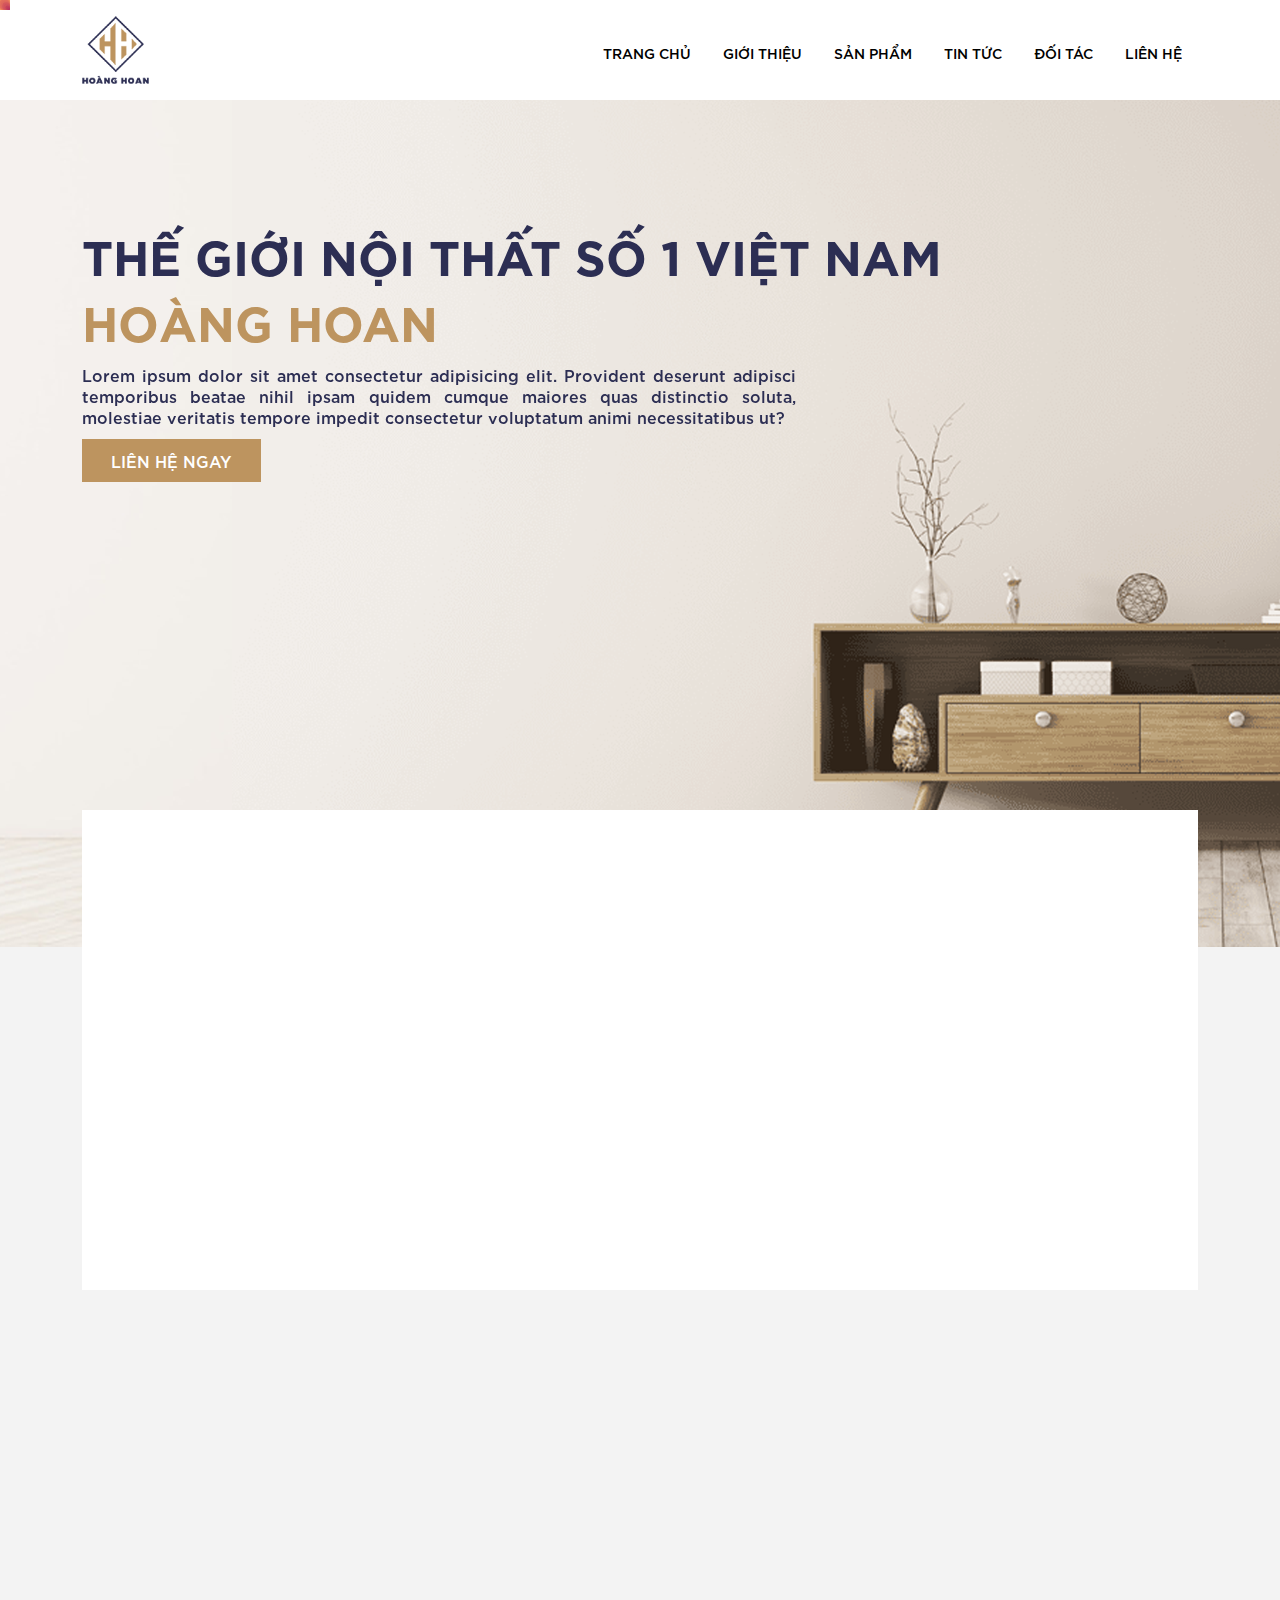
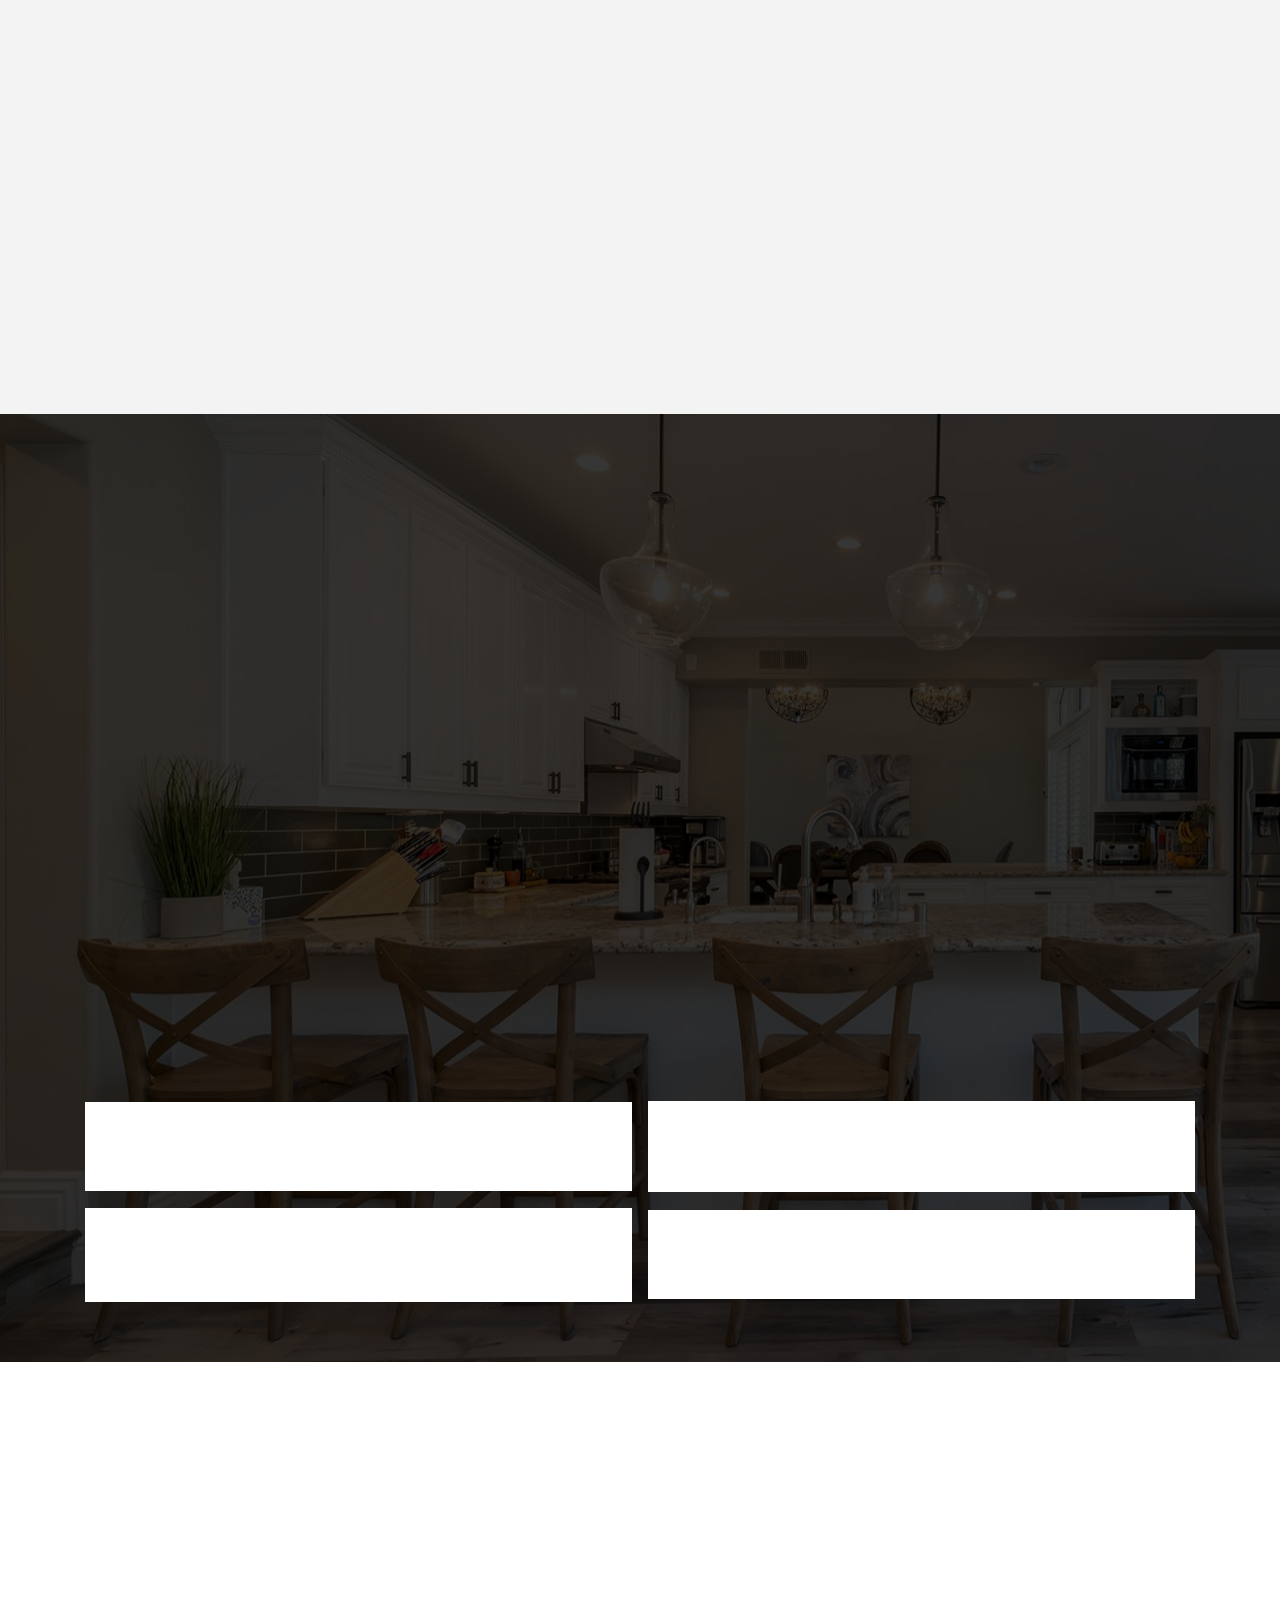
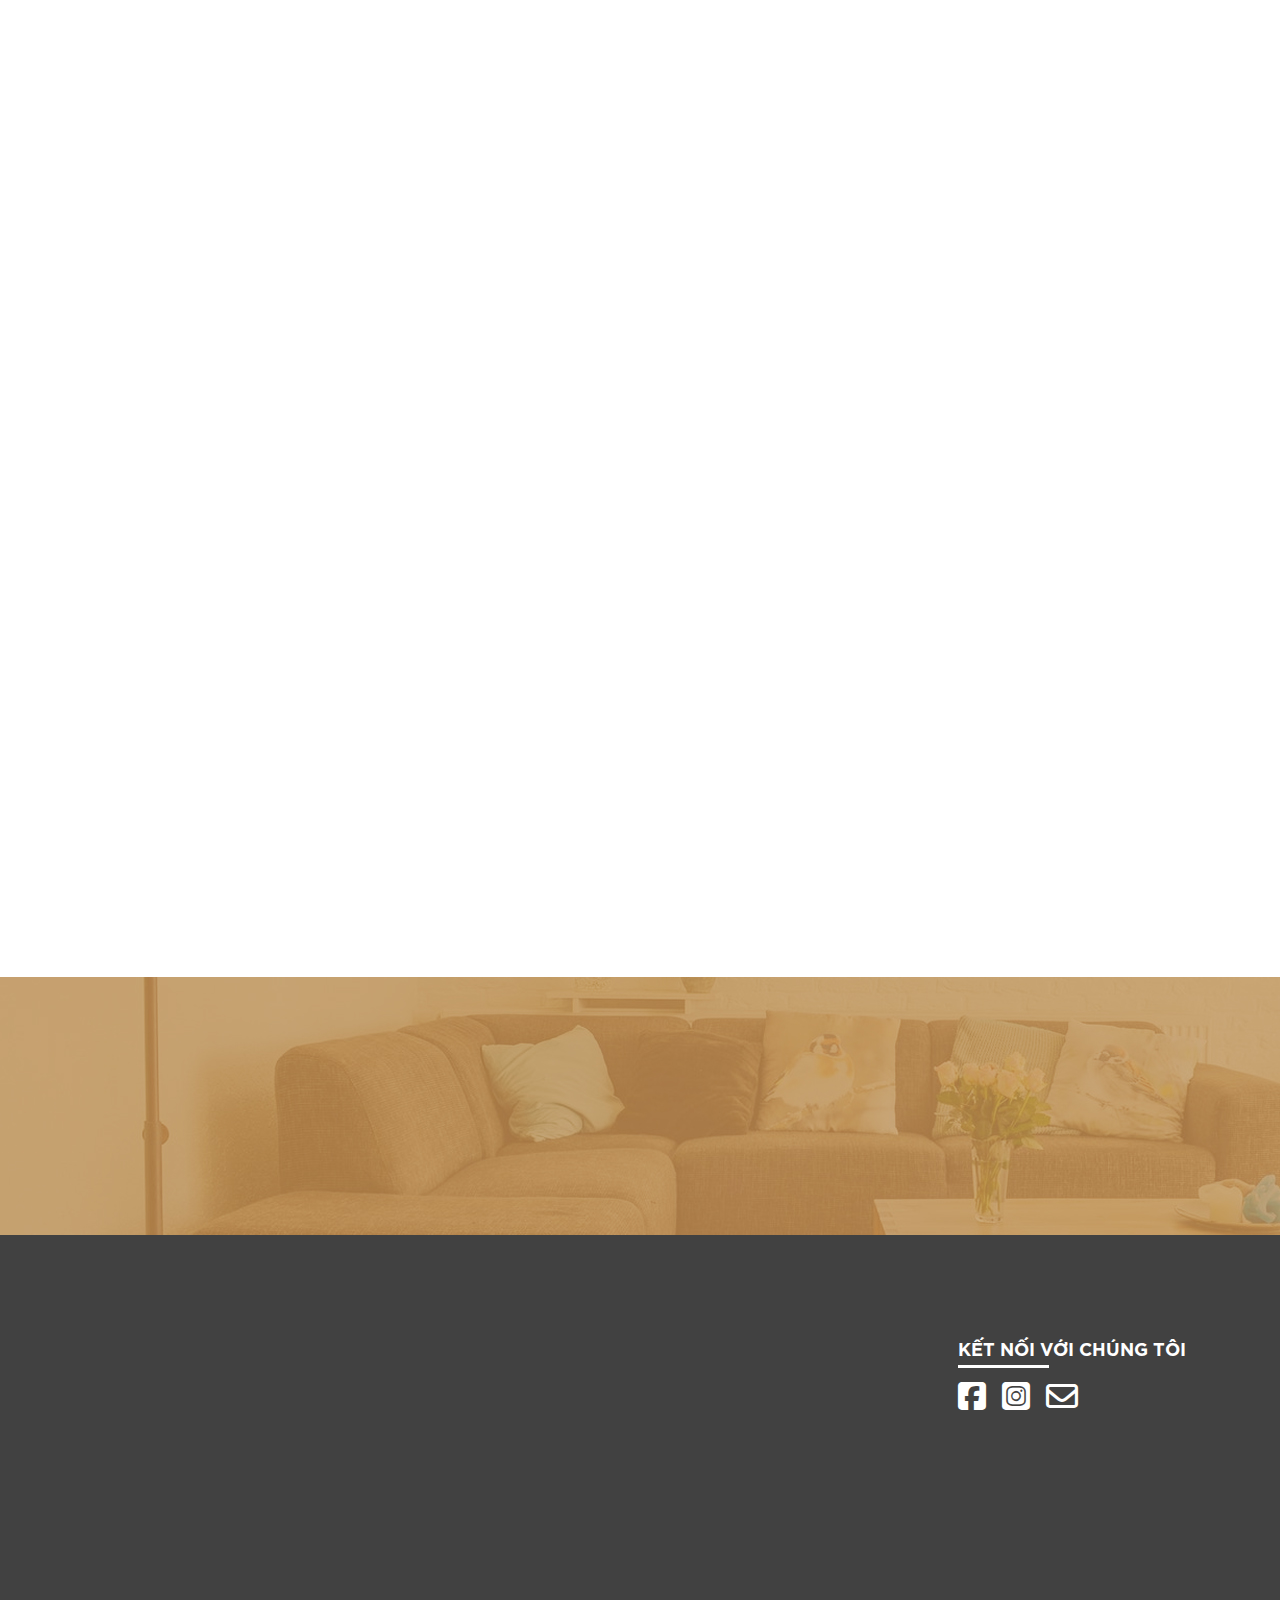
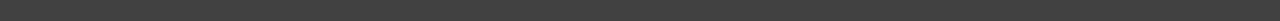
<file: index.html>
<!DOCTYPE html>
<html lang="en">
  <head>
    <meta charset="UTF-8" />
    <meta name="viewport" content="width=device-width, initial-scale=1.0" />
    <link
      rel="stylesheet"
      href="https://cdnjs.cloudflare.com/ajax/libs/font-awesome/6.5.2/css/all.min.css"
    />
    <link rel="stylesheet" href="./css/cssBootrap/bootstrap-grid.min.css" />
    <link href="https://unpkg.com/aos@2.3.1/dist/aos.css" rel="stylesheet" />
    <link rel="stylesheet" href="./css/font.css" />
    <link rel="stylesheet" href="./css/style.css" />

    <title>Document</title>
  </head>
  <body>
    <div class="cursor"></div>
    <div class="cursor"></div>
    <div class="cursor"></div>
    <div class="cursor"></div>
    <div class="cursor"></div>
    <div class="cursor"></div>
    <div class="cursor"></div>
    <div class="cursor"></div>
    <div class="cursor"></div>
    <div class="cursor"></div>
    <div class="cursor"></div>
    <div class="cursor"></div>
    <div class="cursor"></div>
    <!-- Menu  -->
    <header id="header">
      <div class="container-lg row">
        <div class="logo col-4">
          <a href=""><img src="./img/logo.png" alt="logo" /></a>
        </div>
        <div class="menu-wrap col-8">
          <input type="checkbox" class="toggler" />
          <div class="hamburger">
            <div></div>
          </div>
          <div class="menu">
            <div class="overlay-menu">
              <ul>
                <li>
                  <a href="../index.html">Trang chủ</a>
                </li>
                <li>
                  <a href="/page/information.html">Giới thiệu</a>
                </li>
                <li>
                  <a href="/page/product.html">Sản phẩm</a>
                </li>
                <li>
                  <a href="/page/news.html">Tin tức</a>
                </li>
                <li>
                  <a href="/page/partner.html">Đối tác</a>
                </li>
                <li>
                  <a href="/page/contact.html">Liên hệ</a>
                </li>
              </ul>
            </div>
          </div>
        </div>
      </div>
    </header>

    <!-- Block 1 - banner -->
    <section id="container" class="Block container_1">
      <div class="container-lg animate">
        <div>
          <h1 data-aos="fade-up" data-aos-duration="1000">
            Thế giới nội thất số 1 Việt Nam<br class="br-desktop" />
            <span>Hoàng Hoan</span>
          </h1>
          <p data-aos="fade-up" data-aos-duration="1000">
            Lorem ipsum dolor sit amet consectetur adipisicing elit. Provident
            deserunt adipisci temporibus beatae nihil ipsam quidem cumque
            maiores quas distinctio soluta, molestiae veritatis tempore impedit
            consectetur voluptatum animi necessitatibus ut?
          </p>
          <a href="/page/contact.html"
            ><button
              class="btn-contact"
              data-aos="fade-up"
              data-aos-duration="1000"
            >
              <span>Liên hệ ngay</span>
            </button></a
          >
        </div>
        <div class="container-categories-product container-md">
          <div class="container-categories">
            <div class="box-categories">
              <img
                src="./img/loai-sp/icon-phong-khach.png"
                alt="Phòng khách"
                data-aos="fade-up"
                data-aos-duration="1000"
              />
              <h6 data-aos="fade-up" data-aos-duration="1000">Phòng khách</h6>
            </div>
            <div class="box-categories">
              <img
                src="./img/loai-sp/icon-phong-ngu.png"
                alt="Phòng ngủ"
                data-aos="fade-up"
                data-aos-duration="1000"
              />
              <h6 data-aos="fade-up" data-aos-duration="1000">Phòng ngủ</h6>
            </div>
            <div class="box-categories">
              <img
                src="./img/loai-sp/icon-phong-bep.png"
                alt="Phòng bếp"
                data-aos="fade-up"
                data-aos-duration="1000"
              />
              <h6 data-aos="fade-up" data-aos-duration="1000">Phòng bếp</h6>
            </div>
            <div class="box-categories">
              <img
                src="./img/loai-sp/icon-phong-tam.png"
                alt="Phòng tắm"
                data-aos="fade-up"
                data-aos-duration="1000"
              />
              <h6 data-aos="fade-up" data-aos-duration="1000">Phòng tắm</h6>
            </div>
            <div class="box-categories">
              <img
                src="./img/loai-sp/icon-tre-em.png"
                alt="Trẻ em"
                data-aos="fade-up"
                data-aos-duration="1000"
              />
              <h6 data-aos="fade-up" data-aos-duration="1000">Trẻ em</h6>
            </div>
            <div class="box-categories">
              <img
                src="./img/loai-sp/icon-van-phong.png"
                alt="Văn phòng"
                data-aos="fade-up"
                data-aos-duration="1000"
              />
              <h6 data-aos="fade-up" data-aos-duration="1000">Văn phòng</h6>
            </div>
            <div class="box-categories">
              <img
                src="./img/loai-sp/icon-cau-thang.png"
                alt="Cầu thang"
                data-aos="fade-up"
                data-aos-duration="1000"
              />
              <h6 data-aos="fade-up" data-aos-duration="1000">Cầu thang</h6>
            </div>
            <div
              class="box-categories"
              data-aos="fade-up"
              data-aos-duration="1000"
            >
              <img
                src="./img/loai-sp/icon-do-trang-tri.png"
                alt="Đồ trang trí"
              />
              <h6 data-aos="fade-up" data-aos-duration="1000">Đồ trang trí</h6>
            </div>
          </div>
        </div>
      </div>
    </section>

    <!-- Block 2 - banner -->
    <section id="container" class="Block container_2">
      <div class="container-lg animate">
        <div class="title" data-aos="fade-up" data-aos-duration="1000">
          <h2>Sản phẩm nổi bật</h2>
        </div>
        <div class="sliders-show-product">
          <div class="box-item" data-aos="fade-up" data-aos-duration="1000">
            <div>
              <img
                src="./img/san-pham-noi-bat/sp-1.jpg"
                alt=""
                draggable="false"
              />
            </div>
            <h6>Giường Châu Âu</h6>
            <rating></rating>
            <p>(Size lớn, trắng sữa)</p>
            <price>8.999.000 VNĐ</price>
          </div>
          <div class="box-item" data-aos="fade-up" data-aos-duration="1000">
            <div>
              <img
                src="./img/san-pham-noi-bat/sp-2.jpg"
                alt=""
                draggable="false"
              />
            </div>
            <h6>Bàn làm việc</h6>
            <rating></rating>
            <p>(Size lớn, trắng sữa)</p>
            <price>8.999.000 VNĐ</price>
          </div>
          <div class="box-item" data-aos="fade-up" data-aos-duration="1000">
            <div>
              <img
                src="./img/san-pham-noi-bat/sp-3.jpg"
                alt=""
                draggable="false"
              />
            </div>
            <h6>Tủ quần áo</h6>
            <rating></rating>
            <p>(Size lớn, trắng sữa)</p>
            <price>8.999.000 VNĐ</price>
          </div>
          <div class="box-item" data-aos="fade-up" data-aos-duration="1000">
            <div>
              <img
                src="./img/san-pham-noi-bat/sp-4.jpg"
                alt=""
                draggable="false"
              />
            </div>
            <h6>Kệ để đồ</h6>
            <rating></rating>
            <p>(Size lớn, trắng sữa)</p>
            <price>8.999.000 VNĐ</price>
          </div>
          <div class="box-item" data-aos="fade-up" data-aos-duration="1000">
            <div>
              <img
                src="./img/san-pham-noi-bat/sp-2.jpg"
                alt=""
                draggable="false"
              />
            </div>
            <h6>Giường Châu Âu</h6>
            <rating></rating>
            <p>(Size lớn, trắng sữa)</p>
            <price>8.999.000 VNĐ</price>
          </div>
          <div class="box-item" data-aos="fade-up" data-aos-duration="1000">
            <div>
              <img
                src="./img/san-pham-noi-bat/sp-1.jpg"
                alt=""
                draggable="false"
              />
            </div>
            <h6>Giường Châu Âu</h6>
            <rating></rating>
            <p>(Size lớn, trắng sữa)</p>
            <price>8.999.000 VNĐ</price>
          </div>
        </div>
        <!-- <div class="prew-pagination"> -->
        <div class="pag-left" data-aos="fade-up" data-aos-duration="1000">
          <i id="left" class="fa-solid fa-angle-left"></i>
        </div>
        <div class="pag-right" data-aos="fade-up" data-aos-duration="1000">
          <i id="right" class="fa-solid fa-angle-right"></i>
        </div>
        <!-- </div> -->
      </div>
    </section>

    <!-- Block 3 - banner -->
    <section id="container" class="Block container_3">
      <div id="overlay"></div>
      <div class="container-lg animate">
        <div class="container-about">
          <div class="title" data-aos="fade-up" data-aos-duration="1000">
            <h2>Về chúng tôi</h2>
          </div>
          <div class="row">
            <div class="col-6">
              <img
                src="./img/ve-chung-toi/ve-chung-toi.jpg"
                alt=""
                data-aos="fade-up"
                data-aos-duration="1000"
              />
            </div>
            <div class="col-6">
              <h3 data-aos="fade-up" data-aos-duration="1000">
                Nội thất <span>Hoàng Hoan</span><br />
                Uy tín song hành chất lượng
              </h3>
              <p data-aos="fade-up" data-aos-duration="1000">
                Lorem ipsum dolor sit amet, consectetur adipisicing elit.
                Consequatur repudiandae tempore quo odit eveniet aliquam
                architecto iusto nisi atque, quae omnis dolorum, sit at
                laboriosam aut nulla itaque qui soluta.<br />
                Lorem ipsum dolor sit amet consectetur adipisicing elit. Esse
                at, in nulla aut voluptatibus quis animi fugit est iste.
                Quibusdam unde qui, consequatur eveniet impedit deleniti ratione
                nihil autem rem?
              </p>
              <div class="row">
                <img
                  src="./img/ve-chung-toi/ve-chung-toi-1.jpg"
                  alt=""
                  class="col-3 img-lightbox"
                  data-aos="fade-up"
                  data-aos-duration="1000"
                />
                <img
                  src="./img/ve-chung-toi/ve-chung-toi-2.jpg"
                  alt=""
                  class="col-3 img-lightbox"
                  data-aos="fade-up"
                  data-aos-duration="1000"
                />
                <img
                  src="./img/ve-chung-toi/ve-chung-toi-3.jpg"
                  alt=""
                  class="col-3 img-lightbox"
                  data-aos="fade-up"
                  data-aos-duration="1000"
                />
                <img
                  src="./img/ve-chung-toi/ve-chung-toi-4.jpg"
                  alt=""
                  class="col-3 img-lightbox"
                  data-aos="fade-up"
                  data-aos-duration="1000"
                />
              </div>
            </div>
          </div>
        </div>
        <div class="container-about">
          <div class="title" data-aos="fade-up" data-aos-duration="1000">
            <h2>Tại sao nên chọn <br class="br-mobile" />Hoàng Hoan</h2>
          </div>
          <div class="container-policy">
            <div class="row container-item">
              <div class="box-item-policy">
                <img
                  src="./img/ve-chung-toi/chinh-sach.jpg"
                  alt=""
                  data-aos="fade-up"
                  data-aos-duration="1000"
                />
                <div class="title-policy">
                  <h5 data-aos="fade-up" data-aos-duration="1000">
                    Chính sách giá
                  </h5>
                  <p data-aos="fade-up" data-aos-duration="1000">
                    Tốt nhất và công khai giá trên website
                  </p>
                </div>
              </div>
              <div class="box-item-policy">
                <img
                  src="./img/ve-chung-toi/bao-hanh.jpg"
                  alt=""
                  data-aos="fade-up"
                  data-aos-duration="1000"
                />
                <div class="title-policy">
                  <h5 data-aos="fade-up" data-aos-duration="1000">
                    Chất lượng
                  </h5>
                  <p data-aos="fade-up" data-aos-duration="1000">
                    Cam kết chất lượng sản phẩm và tiến độ thi công
                  </p>
                </div>
              </div>
            </div>
            <div class="row container-item">
              <div class="box-item-policy">
                <img
                  src="./img/ve-chung-toi/san-pham.jpg"
                  alt=""
                  data-aos="fade-up"
                  data-aos-duration="1000"
                />
                <div class="title-policy">
                  <h5 data-aos="fade-up" data-aos-duration="1000">Sản xuất</h5>
                  <p data-aos="fade-up" data-aos-duration="1000">
                    Trực tiếp sản xuất bởi đội ngũ nhân viên hàng đầu
                  </p>
                </div>
              </div>
              <div class="box-item-policy">
                <img
                  src="./img/ve-chung-toi/chat-luong.jpg"
                  alt=""
                  data-aos="fade-up"
                  data-aos-duration="1000"
                />
                <div class="title-policy">
                  <h5 data-aos="fade-up" data-aos-duration="1000">Bảo hành</h5>
                  <p data-aos="fade-up" data-aos-duration="1000">
                    Dịch vụ bảo hành sản phẩm tốt nhất khu vực
                  </p>
                </div>
              </div>
            </div>
          </div>
        </div>
      </div>
    </section>

    <!-- Block 4 - banner -->
    <section id="container" class="Block container_4">
      <div class="container-lg animate">
        <div class="title" data-aos="fade-up" data-aos-duration="1000">
          <h2>Tin tức</h2>
        </div>
        <div class="row">
          <div
            class="col-8 box-news"
            data-aos="fade-up"
            data-aos-duration="1000"
          >
            <div>
              <h3 data-aos="fade-up" data-aos-duration="1000">
                Cách chọn Sofa cho phòng khách nhà bạn thêm phần sang trọng
              </h3>
              <p data-aos="fade-up" data-aos-duration="1000">
                Lorem ipsum dolor sit, amet consectetur adipisicing elit. Nobis
                laborum perferendis cumque dignissimos natus nulla! Blanditiis
                voluptates vero quos explicabo aspernatur perspiciatis neque,
                mollitia libero enim ad placeat perferendis magnam?
              </p>
            </div>
          </div>
          <div class="col-4 box-preview-news">
            <div class="box-preview row">
              <img
                class="col-4"
                src="./img/tin-tuc/tintuc-1.jpg"
                alt=""
                data-aos="fade-up"
                data-aos-duration="1000"
              />
              <div class="container-content col-8">
                <h5 data-aos="fade-up" data-aos-duration="1000">
                  Trang trí phòng khách cho thêm năng động
                </h5>
                <p data-aos="fade-up" data-aos-duration="1000">
                  Lorem ipsum dolor sit amet, consectetur adipisicing elit.
                  Facilis ullam aspernatur repudiandae totam nostrum vero
                  tempora at blanditiis odit, consequuntur deserunt voluptatum!
                  Quod laboriosam aut atque quae odio ullam! Error.
                </p>
              </div>
            </div>
            <div class="box-preview row">
              <img
                class="col-4"
                src="./img/tin-tuc/tintuc-2.png"
                alt=""
                data-aos="fade-up"
                data-aos-duration="1000"
              />
              <div class="container-content col-8">
                <h5 data-aos="fade-up" data-aos-duration="1000">
                  Trang trí phòng khách cho thêm năng động
                </h5>
                <p data-aos="fade-up" data-aos-duration="1000">
                  Lorem ipsum dolor sit amet, consectetur adipisicing elit.
                  Facilis ullam aspernatur repudiandae totam nostrum vero
                  tempora at blanditiis odit, consequuntur deserunt voluptatum!
                  Quod laboriosam aut atque quae odio ullam! Error.
                </p>
              </div>
            </div>
            <div class="box-preview row">
              <img
                class="col-4"
                src="./img/tin-tuc/tintuc-3.png"
                alt=""
                data-aos="fade-up"
                data-aos-duration="1000"
              />
              <div class="container-content col-8">
                <h5 data-aos="fade-up" data-aos-duration="1000">
                  Trang trí phòng khách cho thêm năng động
                </h5>
                <p data-aos="fade-up" data-aos-duration="1000">
                  Lorem ipsum dolor sit amet, consectetur adipisicing elit.
                  Facilis ullam aspernatur repudiandae totam nostrum vero
                  tempora at blanditiis odit, consequuntur deserunt voluptatum!
                  Quod laboriosam aut atque quae odio ullam! Error.
                </p>
              </div>
            </div>
            <a href="/page/news.html" style="text-decoration: none">
              <button
                class="btn-preview"
                data-aos="fade-up"
                data-aos-duration="1000"
              >
                <span
                  >Xem thêm<i class="fa-solid fa-arrow-right-long"></i
                ></span>
              </button>
            </a>
          </div>
        </div>
      </div>
    </section>

    <!-- Block 5 - banner -->
    <section id="container" class="Block container_5">
      <div class="container-lg animate">
        <div class="title" data-aos="fade-up" data-aos-duration="1000">
          <h2>Đối tác</h2>
        </div>
        <div class="logo-doitac row seven-cols">
          <div class="col-md-1">
            <img
              src="./img/doi-tac/marvella.png"
              alt=""
              data-aos="fade-up"
              data-aos-duration="1000"
            />
          </div>
          <div class="col-md-1">
            <img
              src="./img/doi-tac/melissa.png"
              alt=""
              data-aos="fade-up"
              data-aos-duration="1000"
            />
          </div>
          <div class="col-md-1">
            <img
              src="./img/doi-tac/muong-thanh.png"
              alt=""
              data-aos="fade-up"
              data-aos-duration="1000"
            />
          </div>
          <div class="col-md-1">
            <img
              src="./img/doi-tac/sheraton.png"
              alt=""
              data-aos="fade-up"
              data-aos-duration="1000"
            />
          </div>
          <div class="col-md-1">
            <img
              src="./img/doi-tac/sunrise-sapa.png"
              alt=""
              data-aos="fade-up"
              data-aos-duration="1000"
            />
          </div>
          <div class="col-md-1">
            <img
              src="./img/doi-tac/the-coffee-house.png"
              alt=""
              data-aos="fade-up"
              data-aos-duration="1000"
            />
          </div>
          <div class="col-md-1">
            <img
              src="./img/doi-tac/vinpearl.png"
              alt=""
              data-aos="fade-up"
              data-aos-duration="1000"
            />
          </div>
        </div>
      </div>
    </section>

    <!-- Block 6  -->
    <section id="container" class="Block container_6">
      <img
        src="./img/lienhe-1-removebg-preview.png"
        alt="ghe"
        data-aos="fade-up"
        data-aos-duration="1000"
      />
      <div class="container-lg row animate">
        <div class="col-2"></div>
        <div
          class="col-5 title-contact"
          data-aos="fade-up"
          data-aos-duration="1000"
        >
          <h4 data-aos="fade-up" data-aos-duration="1000">
            Trải nghiệm dịch vụ
          </h4>
          <h3 data-aos="fade-up" data-aos-duration="1000">
            <span>Cùng Hoàng Hoan </span>ngay
          </h3>
          <div class="diver"></div>
        </div>
        <div class="col-5 box-form" data-aos="fade-up" data-aos-duration="1000">
          <h4 data-aos="fade-up" data-aos-duration="1000">Thông tin liên hệ</h4>
          <div class="form">
            <form action="" method="post" class="row" id="form">
              <div class="form-group col-9">
                <input
                  type="text"
                  placeholder="Email/Phone *"
                  name="Email/Phone"
                  class="Email-phone"
                  id="email"
                  data-aos="fade-up"
                  data-aos-duration="1000"
                />
                <p
                  class="error"
                  id="invalid_email"
                  data-aos="fade-up"
                  data-aos-duration="1000"
                ></p>
              </div>
              <div class="submit col-3">
                <input
                  type="submit"
                  value="Gửi"
                  id="submit"
                  data-aos="fade-up"
                  data-aos-duration="1000"
                />
              </div>
            </form>
          </div>
        </div>
      </div>
    </section>

    <!-- Footer block  -->
    <footer>
      <div class="container-lg row animate">
        <div class="col-5">
          <h2 data-aos="fade-up" data-aos-duration="1000">Thông tin chung</h2>
          <h4 data-aos="fade-up" data-aos-duration="1000">
            Công ty TNHH Hoàng Hoan
          </h4>
          <ul>
            <li data-aos="fade-up" data-aos-duration="1000">
              <i class="fa-solid fa-phone"></i>
              <a href="tel:0866634302" id="#phone">0999.999.999</a>
            </li>
            <li data-aos="fade-up" data-aos-duration="1000">
              <i class="fa-regular fa-envelope"></i>
              <a href="mailto:namdoan.ka@gmail.com">cskh@hoanghoan.vn</a>
            </li>
            <li data-aos="fade-up" data-aos-duration="1000">
              <i class="fa-solid fa-location-dot"></i>
              <a href="#">Số 1 Nguyễn Trãi, Thanh Xuân, Hà Nội</a>
            </li>
          </ul>
        </div>
        <div class="col-3">
          <h2 data-aos="fade-up" data-aos-duration="1000">Về chúng tôi</h2>
          <ul>
            <li data-aos="fade-up" data-aos-duration="1000">
              <a href="#gioithieu">Giới thiệu</a>
            </li>
            <li data-aos="fade-up" data-aos-duration="1000">
              <a href="#sanpham">Sản phẩm</a>
            </li>
            <li data-aos="fade-up" data-aos-duration="1000">
              <a href="#tintuc">Tin tức</a>
            </li>
            <li data-aos="fade-up" data-aos-duration="1000">
              <a href="#doitac">Đối tác</a>
            </li>
            <li data-aos="fade-up" data-aos-duration="1000">
              <a href="#lienhe">Liên hệ</a>
            </li>
          </ul>
        </div>
        <div class="col-4">
          <h2>Kết nối với chúng tôi</h2>
          <div class="social">
            <i class="fa-brands fa-square-facebook fa-2x"></i>
            <i class="fa-brands fa-square-instagram fa-2x"></i>
            <i class="fa-regular fa-envelope fa-2x"></i>
          </div>
        </div>
      </div>
    </footer>

    <!-- Nhúng jquery -->
    <script src="https://ajax.googleapis.com/ajax/libs/jquery/3.7.1/jquery.min.js"></script>
    <script src="./js/lightbox.js"></script>
    <script src="./js/SlidersProduct.js"></script>
    <script src="./js/validator.js"></script>
    <script src="./js/cursorMouse.js"></script>
    <!-- <script src="/js/animateshow.js"></script> -->
    <script src="https://unpkg.com/aos@2.3.1/dist/aos.js"></script>
    <script>
      AOS.init();
    </script>
  </body>
</html>
</file>
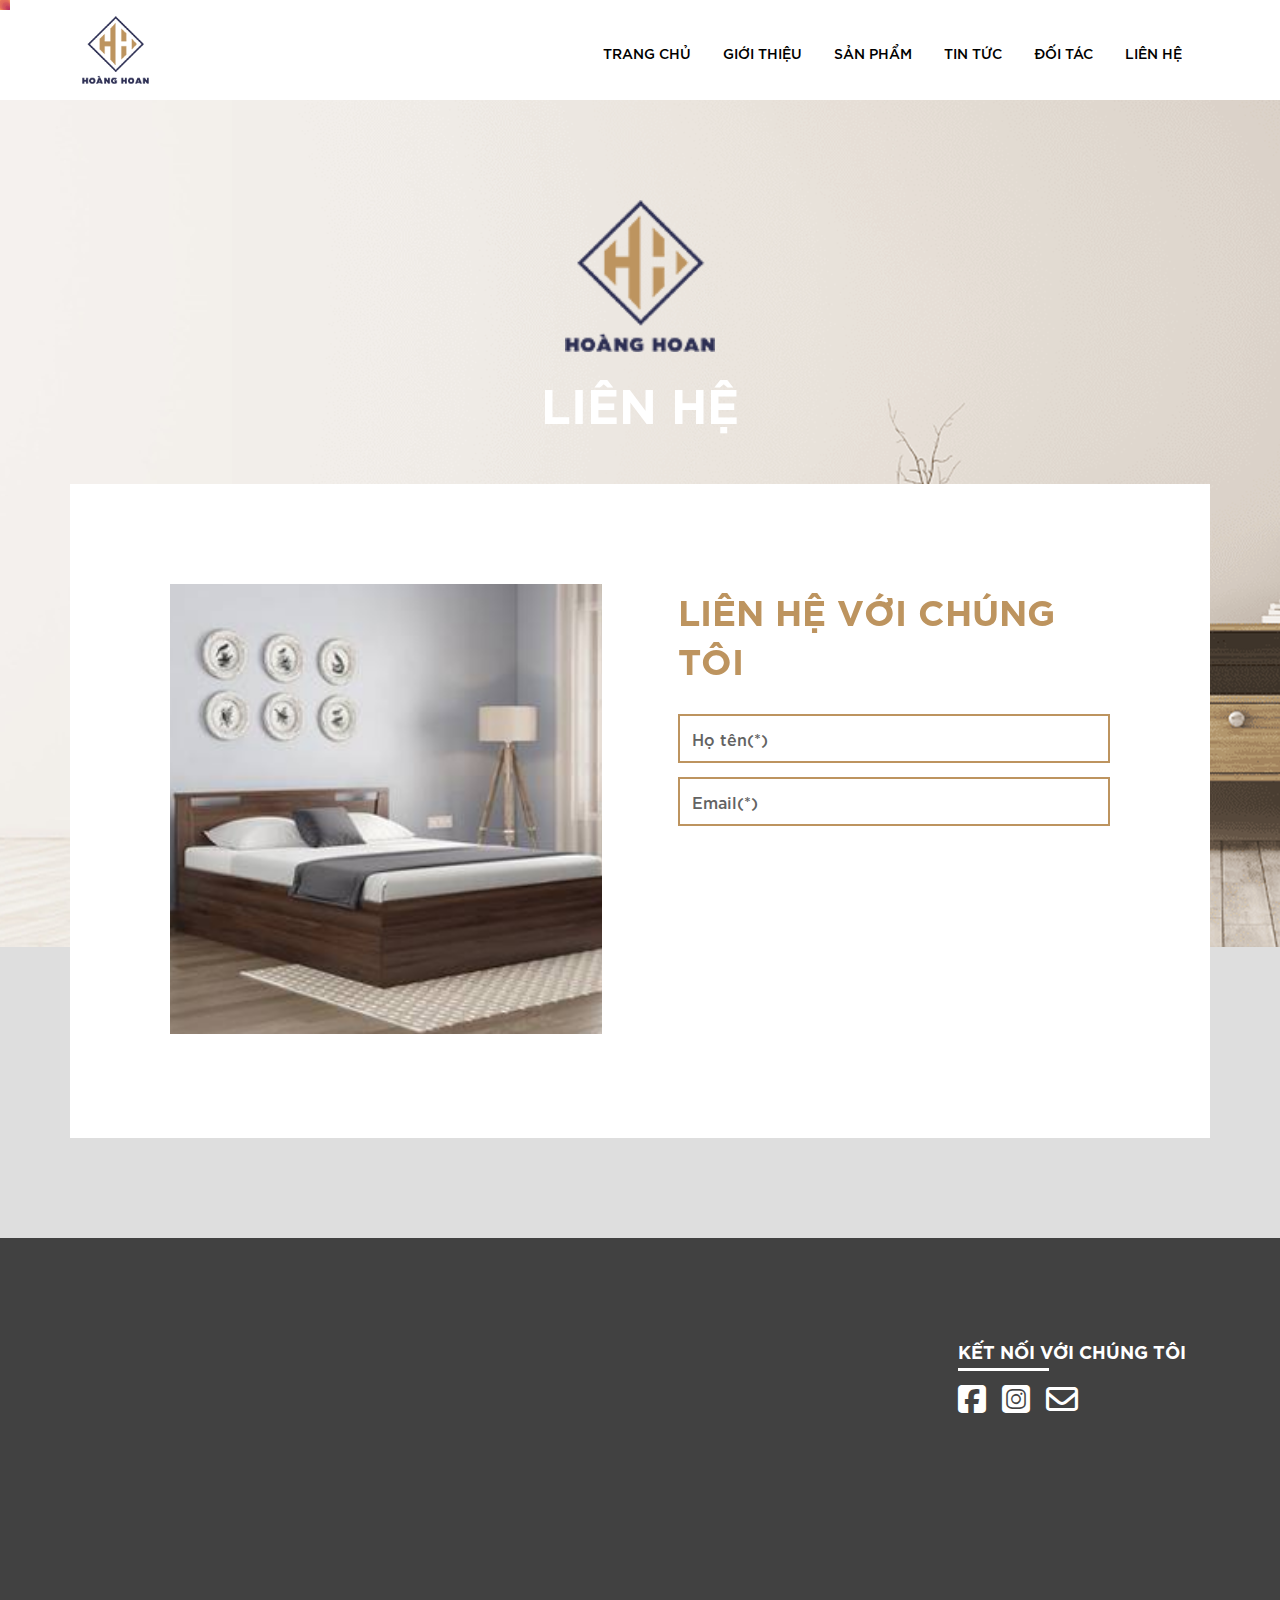
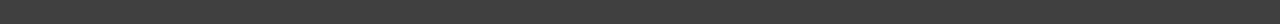
<file: page/contact.html>
<!DOCTYPE html>
<html lang="en">
  <head>
    <meta charset="UTF-8" />
    <meta name="viewport" content="width=device-width, initial-scale=1.0" />
    <link
      rel="stylesheet"
      href="https://cdnjs.cloudflare.com/ajax/libs/font-awesome/6.5.2/css/all.min.css"
    />
    <link rel="stylesheet" href="../css/cssBootrap/bootstrap-grid.min.css" />
    <link href="https://unpkg.com/aos@2.3.1/dist/aos.css" rel="stylesheet" />
    <link rel="stylesheet" href="../css/font.css" />
    <link rel="stylesheet" href="../css/contact.css" />
    <link rel="stylesheet" href="../css/style.css" />
    <title>Document</title>
  </head>
  <body>
    <div class="cursor"></div>
    <div class="cursor"></div>
    <div class="cursor"></div>
    <div class="cursor"></div>
    <div class="cursor"></div>
    <div class="cursor"></div>
    <div class="cursor"></div>
    <div class="cursor"></div>
    <div class="cursor"></div>
    <div class="cursor"></div>
    <div class="cursor"></div>
    <div class="cursor"></div>
    <div class="cursor"></div>

    <!-- Menu  -->
    <header id="header">
      <div class="container-lg row">
        <div class="logo col-4">
          <a href="/index.html"><img src="../img/logo.png" alt="logo" /></a>
        </div>
        <div class="menu-wrap col-8">
          <input type="checkbox" class="toggler" />
          <div class="hamburger">
            <div></div>
          </div>
          <div class="menu">
            <div class="overlay-menu">
              <ul>
                <li><a href="../index.html">Trang chủ</a></li>
                <li><a href="/page/information.html">Giới thiệu</a></li>
                <li><a href="/page/product.html">Sản phẩm</a></li>
                <li><a href="news.html">Tin tức</a></li>
                <li><a href="/page/partner.html">Đối tác</a></li>
                <li><a href="/page/contact.html">Liên hệ</a></li>
              </ul>
            </div>
          </div>
        </div>
      </div>
    </header>

    <!-- Container 1  -->
    <section id="gioithieu" class="Block Banner_contact">
      <div class="container-lg">
        <div>
          <img
            src="../img/logo.png"
            alt="logo"
            data-aos="fade-up"
            data-aos-duration="1000"
          />
          <h1 data-aos="fade-up" data-aos-duration="1000">Liên hệ</h1>
        </div>
        <div class="container-contact">
          <div>
            <img
              src="../img/san-pham-noi-bat/giuong-ngu.png"
              alt=""
              data-aos="fade-up"
              data-aos-duration="1000"
            />
          </div>
          <div>
            <h3 data-aos="fade-up" data-aos-duration="1000">
              Liên hệ với chúng tôi
            </h3>
            <form action="" method="post" class="contact-form">
              <div>
                <input
                  type="text"
                  placeholder="Họ tên(*)"
                  id="fullName"
                  name="fullName"
                  minlength="2"
                  required
                  data-aos="fade-up"
                  data-aos-duration="1000"
                />
                <label></label>
              </div>
              <div>
                <input
                  type="text"
                  placeholder="Email(*)"
                  id="Email"
                  name="Email"
                  required
                  data-aos="fade-up"
                  data-aos-duration="1000"
                />
                <p></p>
              </div>
              <div>
                <input
                  type="text"
                  placeholder="Số điện thoại(*)"
                  id="phone"
                  name="phone"
                  required
                  data-aos="fade-up"
                  data-aos-duration="1000"
                />
                <p></p>
              </div>
              <div>
                <input
                  type="text"
                  placeholder="Nội dung"
                  id="discussion"
                  name="discussion"
                  data-aos="fade-up"
                  data-aos-duration="1000"
                />
                <p></p>
              </div>
              <input
                type="submit"
                placeholder="Gửi"
                id="submit"
                value="Gửi"
                data-aos="fade-up"
                data-aos-duration="1000"
              />
            </form>
          </div>
        </div>
      </div>
    </section>

    <!-- Footer block  -->
    <footer>
      <div class="container-lg row animate">
        <div class="col-5">
          <h2 data-aos="fade-up" data-aos-duration="1000">Thông tin chung</h2>
          <h4 data-aos="fade-up" data-aos-duration="1000">
            Công ty TNHH Hoàng Hoan
          </h4>
          <ul>
            <li data-aos="fade-up" data-aos-duration="1000">
              <i class="fa-solid fa-phone"></i>
              <a href="tel:0866634302" id="#phone">0999.999.999</a>
            </li>
            <li data-aos="fade-up" data-aos-duration="1000">
              <i class="fa-regular fa-envelope"></i>
              <a href="mailto:namdoan.ka@gmail.com">cskh@hoanghoan.vn</a>
            </li>
            <li data-aos="fade-up" data-aos-duration="1000">
              <i class="fa-solid fa-location-dot"></i>
              <a href="#">Số 1 Nguyễn Trãi, Thanh Xuân, Hà Nội</a>
            </li>
          </ul>
        </div>
        <div class="col-3">
          <h2 data-aos="fade-up" data-aos-duration="1000">Về chúng tôi</h2>
          <ul>
            <li data-aos="fade-up" data-aos-duration="1000">
              <a href="/page/information.html">Giới thiệu</a>
            </li>
            <li data-aos="fade-up" data-aos-duration="1000">
              <a href="/page/product.html">Sản phẩm</a>
            </li>
            <li data-aos="fade-up" data-aos-duration="1000">
              <a href="/page/news.html">Tin tức</a>
            </li>
            <li data-aos="fade-up" data-aos-duration="1000">
              <a href="/page/partner.html">Đối tác</a>
            </li>
            <li data-aos="fade-up" data-aos-duration="1000">
              <a href="/page/contact.html">Liên hệ</a>
            </li>
          </ul>
        </div>
        <div class="col-4">
          <h2>Kết nối với chúng tôi</h2>
          <div class="social">
            <i class="fa-brands fa-square-facebook fa-2x"></i>
            <i class="fa-brands fa-square-instagram fa-2x"></i>
            <i class="fa-regular fa-envelope fa-2x"></i>
          </div>
        </div>
      </div>
    </footer>

    <!-- Follow mouse  -->

    <!-- Nhúng jquery and javascript -->
    <script src="https://ajax.googleapis.com/ajax/libs/jquery/3.7.1/jquery.min.js"></script>
    <script src="http://ajax.aspnetcdn.com/ajax/jquery.validate/1.9/jquery.validate.min.js"></script>
    <script src="../js/cursorMouse.js"></script>
    <script src="/js/validator-contact.js"></script>
    <!-- <script src="../js/animateshow.js"></script> -->
    <script src="https://unpkg.com/aos@2.3.1/dist/aos.js"></script>
    <script>
      AOS.init();
    </script>
  </body>
</html>
</file>
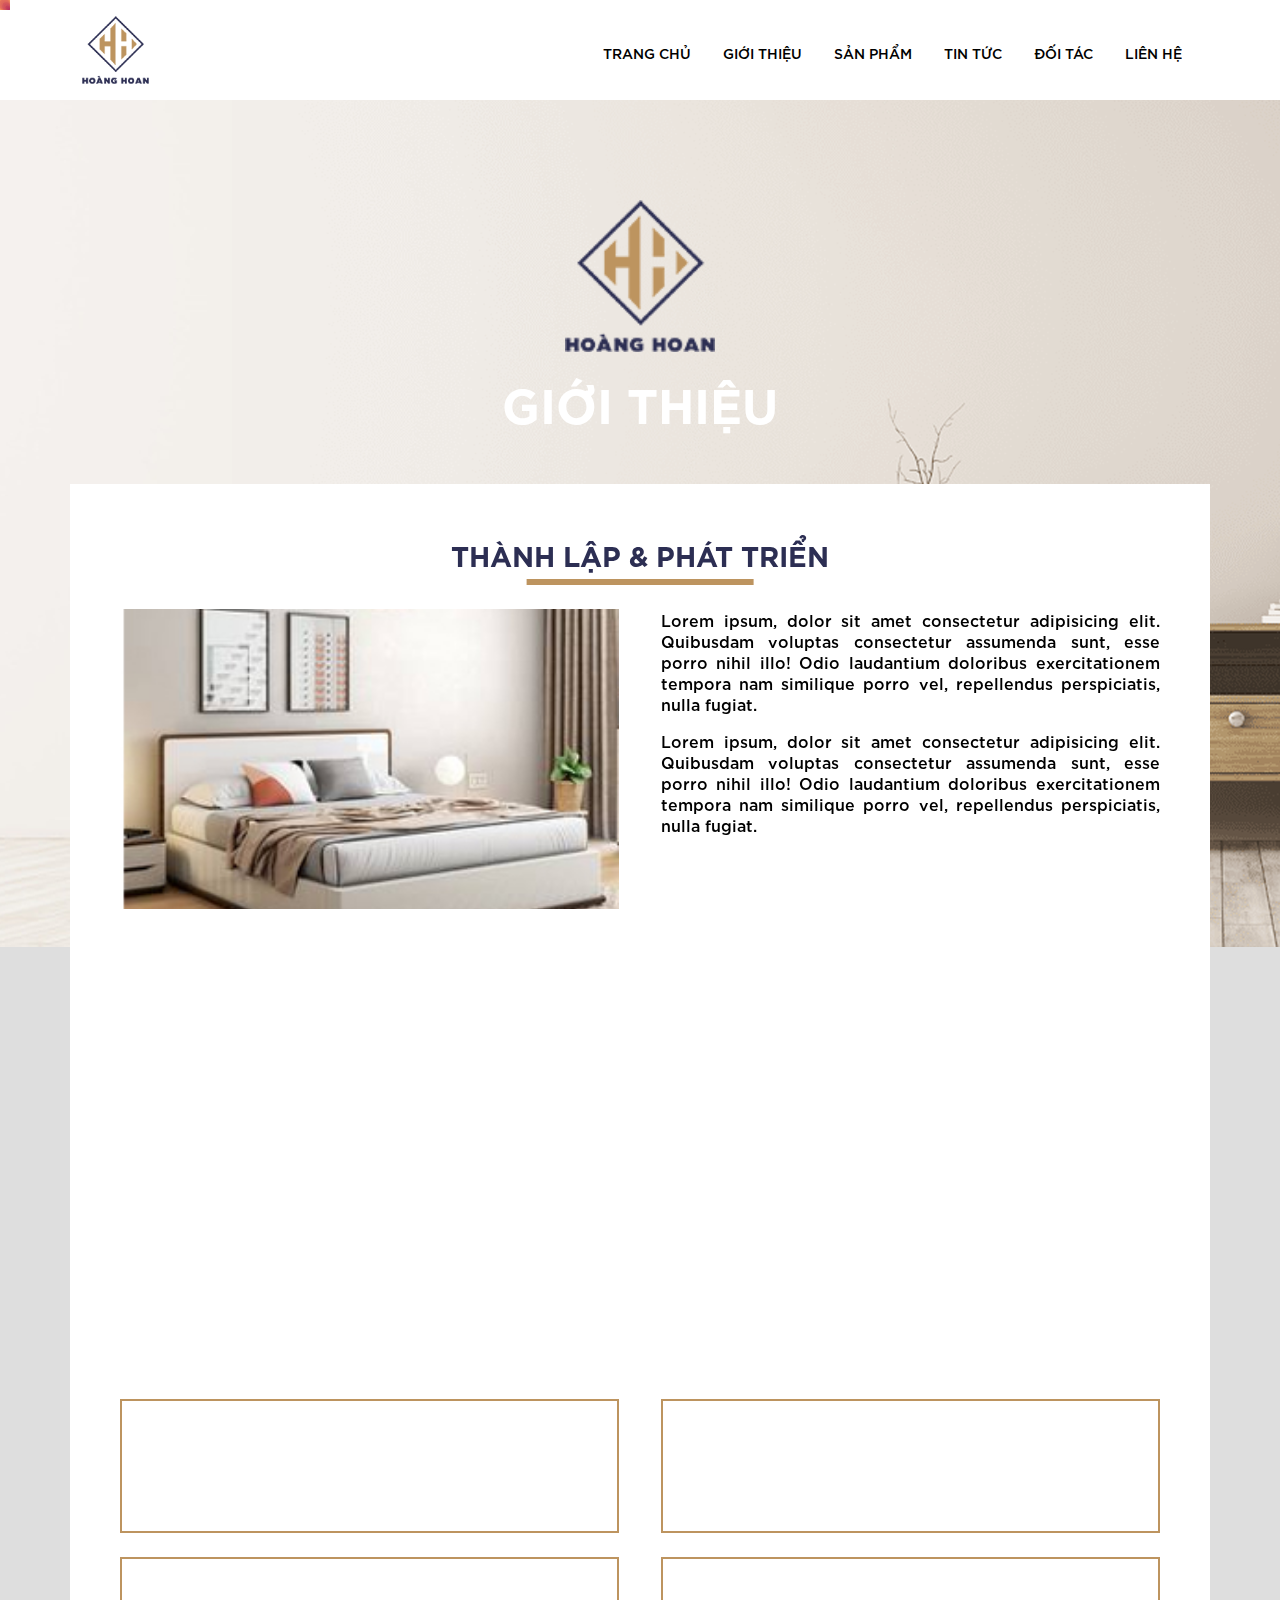
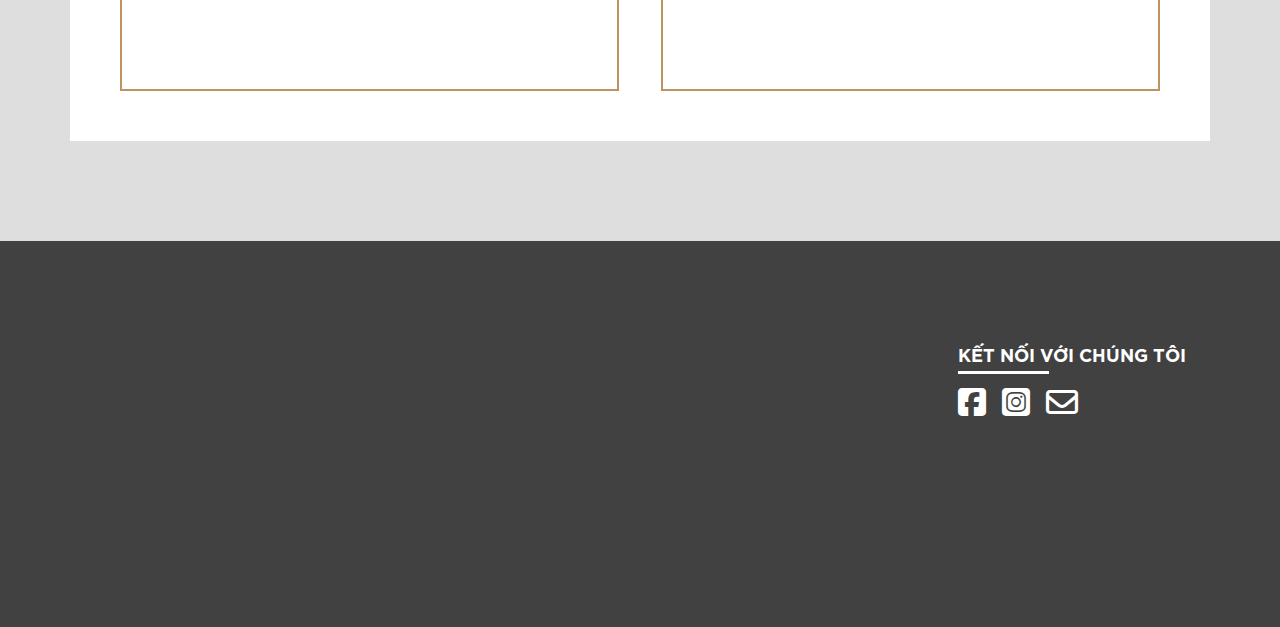
<file: page/information.html>
<!DOCTYPE html>
<html lang="en">
  <head>
    <meta charset="UTF-8" />
    <meta name="viewport" content="width=device-width, initial-scale=1.0" />
    <link
      rel="stylesheet"
      href="https://cdnjs.cloudflare.com/ajax/libs/font-awesome/6.5.2/css/all.min.css"
    />
    <link rel="stylesheet" href="../css/cssBootrap/bootstrap-grid.min.css" />
    <link href="https://unpkg.com/aos@2.3.1/dist/aos.css" rel="stylesheet" />
    <link rel="stylesheet" href="../css/font.css" />
    <link rel="stylesheet" href="../css/information.css" />
    <link rel="stylesheet" href="../css/style.css" />
    <title>Document</title>
  </head>
  <body>
    <div class="cursor"></div>
    <div class="cursor"></div>
    <div class="cursor"></div>
    <div class="cursor"></div>
    <div class="cursor"></div>
    <div class="cursor"></div>
    <div class="cursor"></div>
    <div class="cursor"></div>
    <div class="cursor"></div>
    <div class="cursor"></div>
    <div class="cursor"></div>
    <div class="cursor"></div>
    <div class="cursor"></div>

    <!-- Menu  -->
    <header id="header">
      <div class="container-lg row">
        <div class="logo col-4">
          <a href="/index.html"><img src="../img/logo.png" alt="logo" /></a>
        </div>
        <div class="menu-wrap col-8">
          <input type="checkbox" class="toggler" />
          <div class="hamburger">
            <div></div>
          </div>
          <div class="menu">
            <div class="overlay-menu">
              <ul>
                <li><a href="../index.html">Trang chủ</a></li>
                <li><a href="/page/information.html">Giới thiệu</a></li>
                <li><a href="/page/product.html">Sản phẩm</a></li>
                <li><a href="news.html">Tin tức</a></li>
                <li><a href="/page/partner.html">Đối tác</a></li>
                <li><a href="/page/contact.html">Liên hệ</a></li>
              </ul>
            </div>
          </div>
        </div>
      </div>
    </header>

    <!-- Container 1  -->
    <section id="gioithieu" class="Block Banner_info">
      <div class="container-lg">
        <div>
          <img
            src="../img/logo.png"
            alt="logo"
            data-aos="fade-up"
            data-aos-duration="1000"
          />
          <h1 data-aos="fade-up" data-aos-duration="1000">Giới thiệu</h1>
        </div>
        <div class="container-introduce">
          <div class="container-content-info">
            <div class="title">
              <h2 data-aos="fade-up" data-aos-duration="1000">
                Thành lập & phát triển
              </h2>
            </div>
            <div class="container-establish">
              <div class="col-6">
                <img
                  src="../img/san-pham-noi-bat/sp-1.jpg"
                  alt="Thành lập & Sáng tạo"
                  data-aos="fade-up"
                  data-aos-duration="1000"
                />
              </div>
              <div class="col-6">
                <p data-aos="fade-up" data-aos-duration="1000">
                  Lorem ipsum, dolor sit amet consectetur adipisicing elit.
                  Quibusdam voluptas consectetur assumenda sunt, esse porro
                  nihil illo! Odio laudantium doloribus exercitationem tempora
                  nam similique porro vel, repellendus perspiciatis, nulla
                  fugiat.
                </p>
                <p data-aos="fade-up" data-aos-duration="1000">
                  Lorem ipsum, dolor sit amet consectetur adipisicing elit.
                  Quibusdam voluptas consectetur assumenda sunt, esse porro
                  nihil illo! Odio laudantium doloribus exercitationem tempora
                  nam similique porro vel, repellendus perspiciatis, nulla
                  fugiat.
                </p>
                <p data-aos="fade-up" data-aos-duration="1000">
                  Lorem ipsum, dolor sit amet consectetur adipisicing elit.
                  Quibusdam voluptas consectetur assumenda sunt, esse porro
                  nihil illo! Odio laudantium doloribus exercitationem tempora
                  nam similique porro vel, repellendus perspiciatis, nulla
                  fugiat.
                </p>
              </div>
            </div>
          </div>
          <div class="container-vision">
            <div class="title">
              <h2 data-aos="fade-up" data-aos-duration="1000">Tầm nhìn</h2>
            </div>
            <div>
              <img
                src="../img/lienhe-bg.jpg"
                alt="Tầm nhìn"
                data-aos="fade-up"
                data-aos-duration="1000"
              />
              <p data-aos="fade-up" data-aos-duration="1000">
                Lorem ipsum, dolor sit amet consectetur adipisicing elit. Ad
                laboriosam cupiditate deleniti odit cumque consectetur illo
                quaerat! Architecto consequuntur vitae eius est? Neque eveniet
                aliquid voluptas laborum laudantium illum debitis?
              </p>
            </div>
          </div>
          <div class="container-misson">
            <div class="title">
              <h2 data-aos="fade-up" data-aos-duration="1000">Xứ mệnh</h2>
            </div>
            <div>
              <div class="box-content-info col-6">
                <img
                  src="../img/loai-sp/icon-cau-thang.png"
                  alt=""
                  data-aos="fade-up"
                  data-aos-duration="1000"
                />
                <div class="content-mission">
                  <h3 data-aos="fade-up" data-aos-duration="1000">
                    Với xã hội
                  </h3>
                  <p data-aos="fade-up" data-aos-duration="1000">
                    Hài hòa lợi ích doanh nghiệp với lợi ích xã hội, tích cực
                    cùng cộng đồng xây dựng môi trường sống bền vững
                  </p>
                </div>
              </div>
              <div class="box-content-info col-6">
                <img
                  src="../img/loai-sp/icon-do-trang-tri.png"
                  alt=""
                  data-aos="fade-up"
                  data-aos-duration="1000"
                />
                <div class="content-mission">
                  <h3 data-aos="fade-up" data-aos-duration="1000">
                    Với nhân viên
                  </h3>
                  <p data-aos="fade-up" data-aos-duration="1000">
                    Hài hòa lợi ích doanh nghiệp với lợi ích xã hội, tích cực
                    cùng cộng đồng xây dựng môi trường sống bền vững
                  </p>
                </div>
              </div>
            </div>
            <div>
              <div class="box-content-info col-6">
                <img
                  src="../img/loai-sp/icon-phong-bep.png"
                  alt=""
                  data-aos="fade-up"
                  data-aos-duration="1000"
                />
                <div class="content-mission">
                  <h3 data-aos="fade-up" data-aos-duration="1000">
                    Với xã hội
                  </h3>
                  <p data-aos="fade-up" data-aos-duration="1000">
                    Hài hòa lợi ích doanh nghiệp với lợi ích xã hội, tích cực
                    cùng cộng đồng xây dựng môi trường sống bền vững
                  </p>
                </div>
              </div>
              <div class="box-content-info col-6">
                <img
                  src="../img/loai-sp/icon-phong-khach.png"
                  alt=""
                  data-aos="fade-up"
                  data-aos-duration="1000"
                />
                <div class="content-mission">
                  <h3 data-aos="fade-up" data-aos-duration="1000">
                    Với nhân viên
                  </h3>
                  <p data-aos="fade-up" data-aos-duration="1000">
                    Hài hòa lợi ích doanh nghiệp với lợi ích xã hội, tích cực
                    cùng cộng đồng xây dựng môi trường sống bền vững
                  </p>
                </div>
              </div>
            </div>
          </div>
        </div>
      </div>
    </section>

    <!-- Footer block  -->
    <footer>
      <div class="container-lg row animate">
        <div class="col-5">
          <h2 data-aos="fade-up" data-aos-duration="1000">Thông tin chung</h2>
          <h4 data-aos="fade-up" data-aos-duration="1000">
            Công ty TNHH Hoàng Hoan
          </h4>
          <ul>
            <li data-aos="fade-up" data-aos-duration="1000">
              <i class="fa-solid fa-phone"></i>
              <a href="tel:0866634302" id="#phone">0999.999.999</a>
            </li>
            <li data-aos="fade-up" data-aos-duration="1000">
              <i class="fa-regular fa-envelope"></i>
              <a href="mailto:namdoan.ka@gmail.com">cskh@hoanghoan.vn</a>
            </li>
            <li data-aos="fade-up" data-aos-duration="1000">
              <i class="fa-solid fa-location-dot"></i>
              <a href="#">Số 1 Nguyễn Trãi, Thanh Xuân, Hà Nội</a>
            </li>
          </ul>
        </div>
        <div class="col-3">
          <h2 data-aos="fade-up" data-aos-duration="1000">Về chúng tôi</h2>
          <ul>
            <li data-aos="fade-up" data-aos-duration="1000">
              <a href="/page/information.html">Giới thiệu</a>
            </li>
            <li data-aos="fade-up" data-aos-duration="1000">
              <a href="/page/product.html">Sản phẩm</a>
            </li>
            <li data-aos="fade-up" data-aos-duration="1000">
              <a href="/page/news.html">Tin tức</a>
            </li>
            <li data-aos="fade-up" data-aos-duration="1000">
              <a href="/page/partner.html">Đối tác</a>
            </li>
            <li data-aos="fade-up" data-aos-duration="1000">
              <a href="/page/contact.html">Liên hệ</a>
            </li>
          </ul>
        </div>
        <div class="col-4">
          <h2>Kết nối với chúng tôi</h2>
          <div class="social">
            <i class="fa-brands fa-square-facebook fa-2x"></i>
            <i class="fa-brands fa-square-instagram fa-2x"></i>
            <i class="fa-regular fa-envelope fa-2x"></i>
          </div>
        </div>
      </div>
    </footer>

    <!-- Follow mouse  -->

    <!-- Nhúng jquery and javascript -->
    <script src="https://ajax.googleapis.com/ajax/libs/jquery/3.7.1/jquery.min.js"></script>
    <script src="../js/cursorMouse.js"></script>
    <!-- <script src="../js/animateshow.js"></script> -->
    <script src="https://unpkg.com/aos@2.3.1/dist/aos.js"></script>
    <script>
      AOS.init();
    </script>
  </body>
</html>
</file>
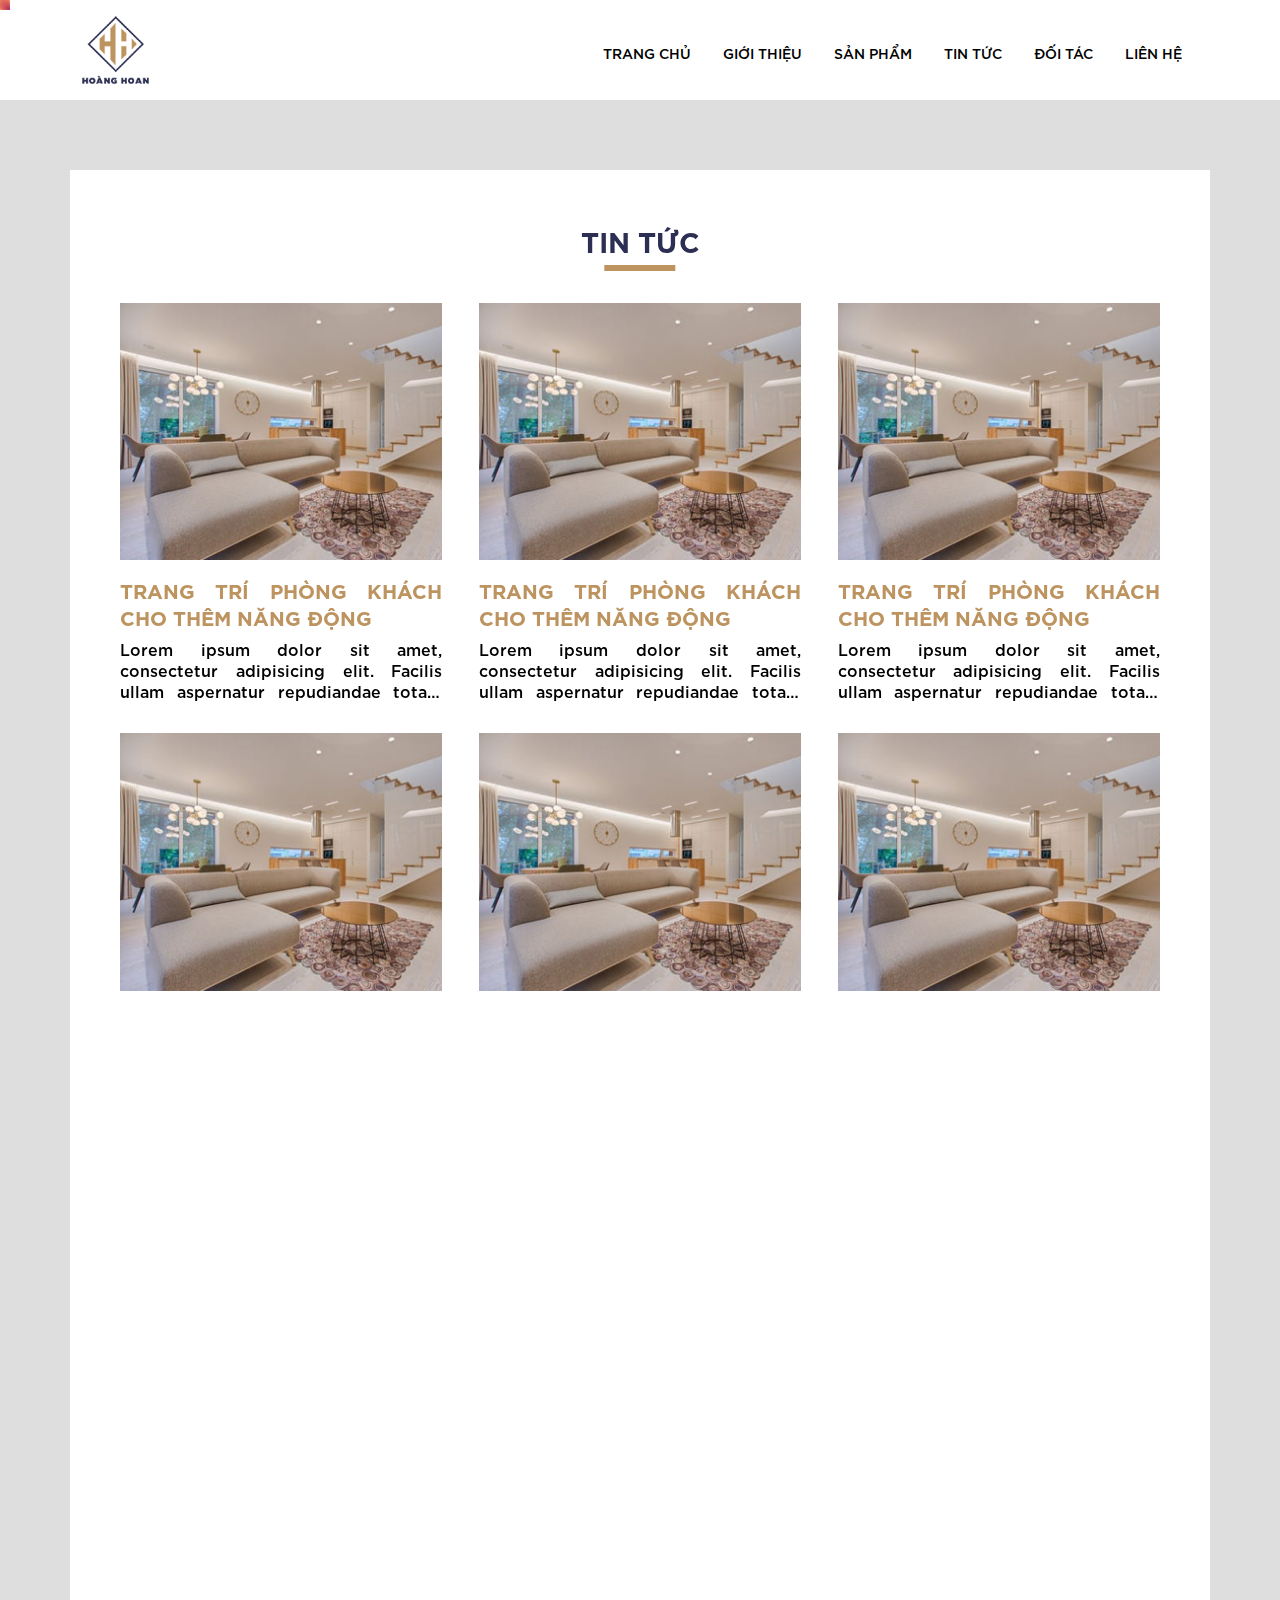
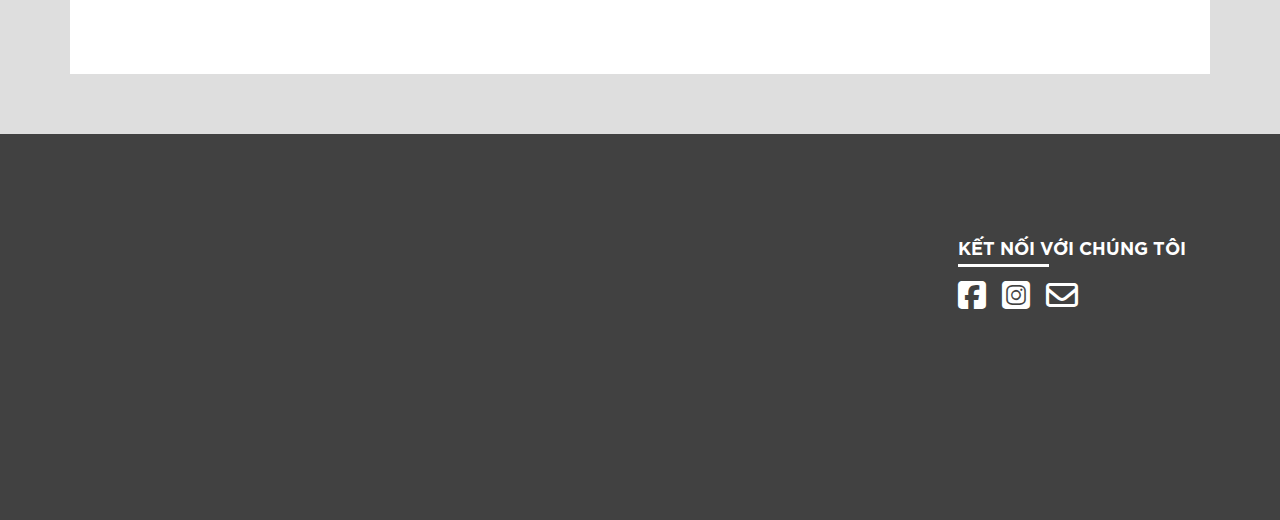
<file: page/news.html>
<!DOCTYPE html>
<html lang="en">
  <head>
    <meta charset="UTF-8" />
    <meta name="viewport" content="width=device-width, initial-scale=1.0" />
    <link
      rel="stylesheet"
      href="https://cdnjs.cloudflare.com/ajax/libs/font-awesome/6.5.2/css/all.min.css"
    />
    <link rel="stylesheet" href="../css/cssBootrap/bootstrap-grid.min.css" />
    <link href="https://unpkg.com/aos@2.3.1/dist/aos.css" rel="stylesheet" />
    <link rel="stylesheet" href="../css/font.css" />
    <link rel="stylesheet" href="../css/news.css" />
    <link rel="stylesheet" href="../css/style.css" />
    <title>Document</title>
  </head>
  <body>
    <div class="cursor"></div>
    <div class="cursor"></div>
    <div class="cursor"></div>
    <div class="cursor"></div>
    <div class="cursor"></div>
    <div class="cursor"></div>
    <div class="cursor"></div>
    <div class="cursor"></div>
    <div class="cursor"></div>
    <div class="cursor"></div>
    <div class="cursor"></div>
    <div class="cursor"></div>
    <div class="cursor"></div>

    <!-- Menu  -->
    <header id="header">
      <div class="container-lg row">
        <div class="logo col-4">
          <a href="/index.html"><img src="../img/logo.png" alt="logo" /></a>
        </div>
        <div class="menu-wrap col-8">
          <input type="checkbox" class="toggler" />
          <div class="hamburger">
            <div></div>
          </div>
          <div class="menu">
            <div class="overlay-menu">
              <ul>
                <li><a href="../index.html">Trang chủ</a></li>
                <li><a href="/page/information.html">Giới thiệu</a></li>
                <li><a href="/page/product.html">Sản phẩm</a></li>
                <li><a href="news.html">Tin tức</a></li>
                <li><a href="/page/partner.html">Đối tác</a></li>
                <li><a href="/page/contact.html">Liên hệ</a></li>
              </ul>
            </div>
          </div>
        </div>
      </div>
    </header>

    <!-- Container 1  -->
    <section id="gioithieu" class="Block Banner_news">
      <div class="container-lg">
        <div class="container-news">
          <div class="title">
            <h2 data-aos="fade-up" data-aos-duration="1000">Tin tức</h2>
          </div>
          <div class="container-news-item">
            <div class="box-item-news">
              <img
                class="img-news"
                src="/img/tin-tuc/tintuc-1.jpg"
                alt=""
                data-aos="fade-up"
                data-aos-duration="1000"
              />
              <div class="box-content">
                <h5 data-aos="fade-up" data-aos-duration="1000">
                  Trang trí phòng khách cho thêm năng động
                </h5>
                <p data-aos="fade-up" data-aos-duration="1000">
                  Lorem ipsum dolor sit amet, consectetur adipisicing elit.
                  Facilis ullam aspernatur repudiandae totam nostrum vero
                  tempora at blanditiis odit, consequuntur deserunt voluptatum!
                  Quod laboriosam aut atque quae odio ullam! Error.
                </p>
              </div>
            </div>
            <div class="box-item-news">
              <img
                class="img-news"
                src="/img/tin-tuc/tintuc-1.jpg"
                alt=""
                data-aos="fade-up"
                data-aos-duration="1000"
              />
              <div class="box-content">
                <h5 data-aos="fade-up" data-aos-duration="1000">
                  Trang trí phòng khách cho thêm năng động
                </h5>
                <p data-aos="fade-up" data-aos-duration="1000">
                  Lorem ipsum dolor sit amet, consectetur adipisicing elit.
                  Facilis ullam aspernatur repudiandae totam nostrum vero
                  tempora at blanditiis odit, consequuntur deserunt voluptatum!
                  Quod laboriosam aut atque quae odio ullam! Error.
                </p>
              </div>
            </div>
            <div class="box-item-news">
              <img
                class="img-news"
                src="/img/tin-tuc/tintuc-1.jpg"
                alt=""
                data-aos="fade-up"
                data-aos-duration="1000"
              />
              <div class="box-content">
                <h5 data-aos="fade-up" data-aos-duration="1000">
                  Trang trí phòng khách cho thêm năng động
                </h5>
                <p data-aos="fade-up" data-aos-duration="1000">
                  Lorem ipsum dolor sit amet, consectetur adipisicing elit.
                  Facilis ullam aspernatur repudiandae totam nostrum vero
                  tempora at blanditiis odit, consequuntur deserunt voluptatum!
                  Quod laboriosam aut atque quae odio ullam! Error.
                </p>
              </div>
            </div>
            <div class="box-item-news">
              <img
                class="img-news"
                src="/img/tin-tuc/tintuc-1.jpg"
                alt=""
                data-aos="fade-up"
                data-aos-duration="1000"
              />
              <div class="box-content">
                <h5 data-aos="fade-up" data-aos-duration="1000">
                  Trang trí phòng khách cho thêm năng động
                </h5>
                <p data-aos="fade-up" data-aos-duration="1000">
                  Lorem ipsum dolor sit amet, consectetur adipisicing elit.
                  Facilis ullam aspernatur repudiandae totam nostrum vero
                  tempora at blanditiis odit, consequuntur deserunt voluptatum!
                  Quod laboriosam aut atque quae odio ullam! Error.
                </p>
              </div>
            </div>
            <div class="box-item-news">
              <img
                class="img-news"
                src="/img/tin-tuc/tintuc-1.jpg"
                alt=""
                data-aos="fade-up"
                data-aos-duration="1000"
              />
              <div class="box-content">
                <h5 data-aos="fade-up" data-aos-duration="1000">
                  Trang trí phòng khách cho thêm năng động
                </h5>
                <p data-aos="fade-up" data-aos-duration="1000">
                  Lorem ipsum dolor sit amet, consectetur adipisicing elit.
                  Facilis ullam aspernatur repudiandae totam nostrum vero
                  tempora at blanditiis odit, consequuntur deserunt voluptatum!
                  Quod laboriosam aut atque quae odio ullam! Error.
                </p>
              </div>
            </div>
            <div class="box-item-news">
              <img
                class="img-news"
                src="/img/tin-tuc/tintuc-1.jpg"
                alt=""
                data-aos="fade-up"
                data-aos-duration="1000"
              />
              <div class="box-content">
                <h5 data-aos="fade-up" data-aos-duration="1000">
                  Trang trí phòng khách cho thêm năng động
                </h5>
                <p data-aos="fade-up" data-aos-duration="1000">
                  Lorem ipsum dolor sit amet, consectetur adipisicing elit.
                  Facilis ullam aspernatur repudiandae totam nostrum vero
                  tempora at blanditiis odit, consequuntur deserunt voluptatum!
                  Quod laboriosam aut atque quae odio ullam! Error.
                </p>
              </div>
            </div>
            <div class="box-item-news">
              <img
                class="img-news"
                src="/img/tin-tuc/tintuc-1.jpg"
                alt=""
                data-aos="fade-up"
                data-aos-duration="1000"
              />
              <div class="box-content">
                <h5 data-aos="fade-up" data-aos-duration="1000">
                  Trang trí phòng khách cho thêm năng động
                </h5>
                <p data-aos="fade-up" data-aos-duration="1000">
                  Lorem ipsum dolor sit amet, consectetur adipisicing elit.
                  Facilis ullam aspernatur repudiandae totam nostrum vero
                  tempora at blanditiis odit, consequuntur deserunt voluptatum!
                  Quod laboriosam aut atque quae odio ullam! Error.
                </p>
              </div>
            </div>
            <div class="box-item-news">
              <img
                class="img-news"
                src="/img/tin-tuc/tintuc-1.jpg"
                alt=""
                data-aos="fade-up"
                data-aos-duration="1000"
              />
              <div class="box-content">
                <h5 data-aos="fade-up" data-aos-duration="1000">
                  Trang trí phòng khách cho thêm năng động
                </h5>
                <p data-aos="fade-up" data-aos-duration="1000">
                  Lorem ipsum dolor sit amet, consectetur adipisicing elit.
                  Facilis ullam aspernatur repudiandae totam nostrum vero
                  tempora at blanditiis odit, consequuntur deserunt voluptatum!
                  Quod laboriosam aut atque quae odio ullam! Error.
                </p>
              </div>
            </div>
            <div class="box-item-news">
              <img
                class="img-news"
                src="/img/tin-tuc/tintuc-1.jpg"
                alt=""
                data-aos="fade-up"
                data-aos-duration="1000"
              />
              <div class="box-content">
                <h5 data-aos="fade-up" data-aos-duration="1000">
                  Trang trí phòng khách cho thêm năng động
                </h5>
                <p data-aos="fade-up" data-aos-duration="1000">
                  Lorem ipsum dolor sit amet, consectetur adipisicing elit.
                  Facilis ullam aspernatur repudiandae totam nostrum vero
                  tempora at blanditiis odit, consequuntur deserunt voluptatum!
                  Quod laboriosam aut atque quae odio ullam! Error.
                </p>
              </div>
            </div>
          </div>
          <div class="navigation">
            <button
              class="btn-news"
              data-aos="fade-up"
              data-aos-duration="1000"
            >
              1
            </button>
            <button
              class="btn-news"
              data-aos="fade-up"
              data-aos-duration="1000"
            >
              2
            </button>
            <button
              class="btn-news"
              data-aos="fade-up"
              data-aos-duration="1000"
            >
              3
            </button>
            <button
              class="btn-news"
              data-aos="fade-up"
              data-aos-duration="1000"
            >
              4
            </button>
            <button
              class="btn-news"
              data-aos="fade-up"
              data-aos-duration="1000"
            >
              5
            </button>
          </div>
        </div>
      </div>
    </section>

    <!-- Footer block  -->
    <footer>
      <div class="container-lg row animate">
        <div class="col-5">
          <h2 data-aos="fade-up" data-aos-duration="1000">Thông tin chung</h2>
          <h4 data-aos="fade-up" data-aos-duration="1000">
            Công ty TNHH Hoàng Hoan
          </h4>
          <ul>
            <li data-aos="fade-up" data-aos-duration="1000">
              <i class="fa-solid fa-phone"></i>
              <a href="tel:0866634302" id="#phone">0999.999.999</a>
            </li>
            <li data-aos="fade-up" data-aos-duration="1000">
              <i class="fa-regular fa-envelope"></i>
              <a href="mailto:namdoan.ka@gmail.com">cskh@hoanghoan.vn</a>
            </li>
            <li data-aos="fade-up" data-aos-duration="1000">
              <i class="fa-solid fa-location-dot"></i>
              <a href="#">Số 1 Nguyễn Trãi, Thanh Xuân, Hà Nội</a>
            </li>
          </ul>
        </div>
        <div class="col-3">
          <h2 data-aos="fade-up" data-aos-duration="1000">Về chúng tôi</h2>
          <ul>
            <li data-aos="fade-up" data-aos-duration="1000">
              <a href="/page/information.html">Giới thiệu</a>
            </li>
            <li data-aos="fade-up" data-aos-duration="1000">
              <a href="/page/product.html">Sản phẩm</a>
            </li>
            <li data-aos="fade-up" data-aos-duration="1000">
              <a href="/page/news.html">Tin tức</a>
            </li>
            <li data-aos="fade-up" data-aos-duration="1000">
              <a href="/page/partner.html">Đối tác</a>
            </li>
            <li data-aos="fade-up" data-aos-duration="1000">
              <a href="/page/contact.html">Liên hệ</a>
            </li>
          </ul>
        </div>
        <div class="col-4">
          <h2>Kết nối với chúng tôi</h2>
          <div class="social">
            <i class="fa-brands fa-square-facebook fa-2x"></i>
            <i class="fa-brands fa-square-instagram fa-2x"></i>
            <i class="fa-regular fa-envelope fa-2x"></i>
          </div>
        </div>
      </div>
    </footer>

    <!-- Follow mouse  -->

    <!-- Nhúng jquery and javascript -->
    <script src="https://ajax.googleapis.com/ajax/libs/jquery/3.7.1/jquery.min.js"></script>
    <script src="../js/cursorMouse.js"></script>
    <!-- <script src="../js/animateshow.js"></script> -->
    <script src="https://unpkg.com/aos@2.3.1/dist/aos.js"></script>
    <script>
      AOS.init();
    </script>
  </body>
</html>
</file>
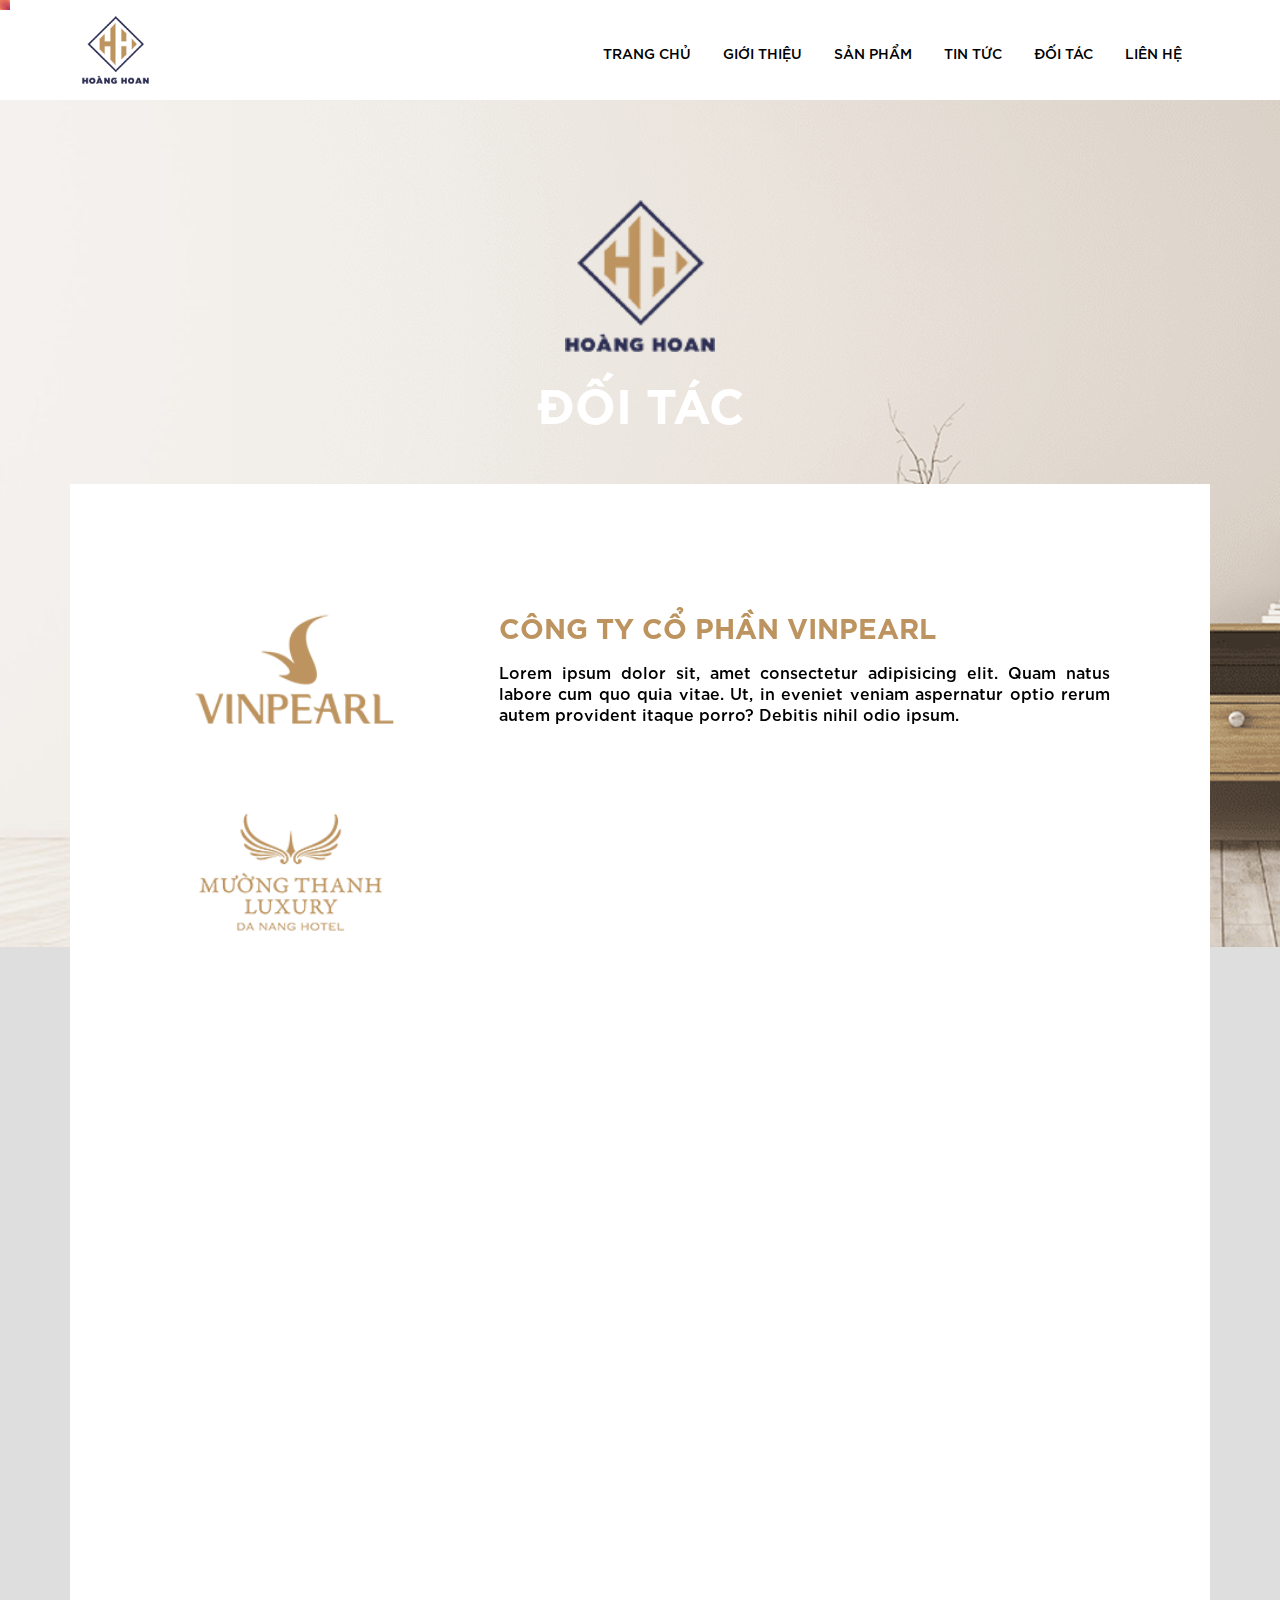
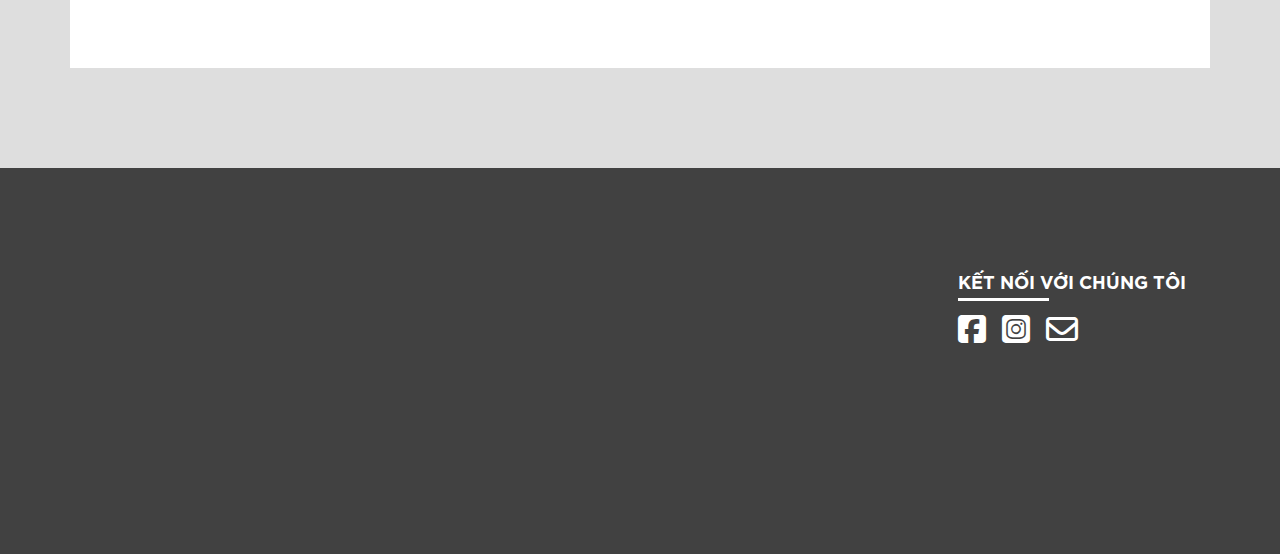
<file: page/partner.html>
<!DOCTYPE html>
<html lang="en">
  <head>
    <meta charset="UTF-8" />
    <meta name="viewport" content="width=device-width, initial-scale=1.0" />
    <link
      rel="stylesheet"
      href="https://cdnjs.cloudflare.com/ajax/libs/font-awesome/6.5.2/css/all.min.css"
    />
    <link rel="stylesheet" href="../css/cssBootrap/bootstrap-grid.min.css" />
    <link href="https://unpkg.com/aos@2.3.1/dist/aos.css" rel="stylesheet" />
    <link rel="stylesheet" href="../css/font.css" />
    <link rel="stylesheet" href="../css/partner.css" />
    <link rel="stylesheet" href="../css/style.css" />
    <title>Document</title>
  </head>
  <body>
    <div class="cursor"></div>
    <div class="cursor"></div>
    <div class="cursor"></div>
    <div class="cursor"></div>
    <div class="cursor"></div>
    <div class="cursor"></div>
    <div class="cursor"></div>
    <div class="cursor"></div>
    <div class="cursor"></div>
    <div class="cursor"></div>
    <div class="cursor"></div>
    <div class="cursor"></div>
    <div class="cursor"></div>

    <!-- Menu  -->
    <header id="header">
      <div class="container-lg row">
        <div class="logo col-4">
          <a href="/index.html"><img src="../img/logo.png" alt="logo" /></a>
        </div>
        <div class="menu-wrap col-8">
          <input type="checkbox" class="toggler" />
          <div class="hamburger">
            <div></div>
          </div>
          <div class="menu">
            <div class="overlay-menu">
              <ul>
                <li><a href="../index.html">Trang chủ</a></li>
                <li><a href="/page/information.html">Giới thiệu</a></li>
                <li><a href="/page/product.html">Sản phẩm</a></li>
                <li><a href="news.html">Tin tức</a></li>
                <li><a href="/page/partner.html">Đối tác</a></li>
                <li><a href="/page/contact.html">Liên hệ</a></li>
              </ul>
            </div>
          </div>
        </div>
      </div>
    </header>

    <!-- Container 1  -->
    <section id="gioithieu" class="Block Banner_partner">
      <div class="container-lg">
        <div>
          <img
            src="../img/logo.png"
            alt="logo"
            data-aos="fade-up"
            data-aos-duration="1000"
          />
          <h1 data-aos="fade-up" data-aos-duration="1000">Đối tác</h1>
        </div>
        <div class="container-partner">
          <div>
            <img
              src="/img/doi-tac/vinpearl.png"
              alt=""
              data-aos="fade-up"
              data-aos-duration="1000"
            />
            <div class="content-partner">
              <h3 data-aos="fade-up" data-aos-duration="1000">
                Công ty cổ phần Vinpearl
              </h3>
              <p data-aos="fade-up" data-aos-duration="1000">
                Lorem ipsum dolor sit, amet consectetur adipisicing elit. Quam
                natus labore cum quo quia vitae. Ut, in eveniet veniam
                aspernatur optio rerum autem provident itaque porro? Debitis
                nihil odio ipsum.
              </p>
            </div>
          </div>
          <div>
            <img
              src="/img/doi-tac/muong-thanh.png"
              alt=""
              data-aos="fade-up"
              data-aos-duration="1000"
            />
            <div class="content-partner">
              <h3 data-aos="fade-up" data-aos-duration="1000">
                Tập đoàn khách sạn mường thanh
              </h3>
              <p data-aos="fade-up" data-aos-duration="1000">
                Lorem ipsum dolor sit, amet consectetur adipisicing elit. Quam
                natus labore cum quo quia vitae. Ut, in eveniet veniam
                aspernatur optio rerum autem provident itaque porro? Debitis
                nihil odio ipsum.
              </p>
            </div>
          </div>
          <div>
            <img
              src="/img/doi-tac/sheraton.png"
              alt=""
              data-aos="fade-up"
              data-aos-duration="1000"
            />
            <div class="content-partner">
              <h3 data-aos="fade-up" data-aos-duration="1000">
                sheraton hanoi hotel
              </h3>
              <p data-aos="fade-up" data-aos-duration="1000">
                Lorem ipsum dolor sit, amet consectetur adipisicing elit. Quam
                natus labore cum quo quia vitae. Ut, in eveniet veniam
                aspernatur optio rerum autem provident itaque porro? Debitis
                nihil odio ipsum.
              </p>
            </div>
          </div>
          <div>
            <img
              src="/img/doi-tac/the-coffee-house.png"
              alt=""
              data-aos="fade-up"
              data-aos-duration="1000"
            />
            <div class="content-partner">
              <h3 data-aos="fade-up" data-aos-duration="1000">
                the coffee house
              </h3>
              <p data-aos="fade-up" data-aos-duration="1000">
                Lorem ipsum dolor sit, amet consectetur adipisicing elit. Quam
                natus labore cum quo quia vitae. Ut, in eveniet veniam
                aspernatur optio rerum autem provident itaque porro? Debitis
                nihil odio ipsum.
              </p>
            </div>
          </div>
          <div>
            <img
              src="/img/doi-tac/marvella.png"
              alt=""
              data-aos="fade-up"
              data-aos-duration="1000"
            />
            <div class="content-partner">
              <h3 data-aos="fade-up" data-aos-duration="1000">
                marvella hotel<br class="br-mobile" />
                nha trang
              </h3>
              <p data-aos="fade-up" data-aos-duration="1000">
                Lorem ipsum dolor sit, amet consectetur adipisicing elit. Quam
                natus labore cum quo quia vitae. Ut, in eveniet veniam
                aspernatur optio rerum autem provident itaque porro? Debitis
                nihil odio ipsum.
              </p>
            </div>
          </div>
        </div>
      </div>
    </section>

    <!-- Footer block  -->
    <footer>
      <div class="container-lg row animate">
        <div class="col-5">
          <h2 data-aos="fade-up" data-aos-duration="1000">Thông tin chung</h2>
          <h4 data-aos="fade-up" data-aos-duration="1000">
            Công ty TNHH Hoàng Hoan
          </h4>
          <ul>
            <li data-aos="fade-up" data-aos-duration="1000">
              <i class="fa-solid fa-phone"></i>
              <a href="tel:0866634302" id="#phone">0999.999.999</a>
            </li>
            <li data-aos="fade-up" data-aos-duration="1000">
              <i class="fa-regular fa-envelope"></i>
              <a href="mailto:namdoan.ka@gmail.com">cskh@hoanghoan.vn</a>
            </li>
            <li data-aos="fade-up" data-aos-duration="1000">
              <i class="fa-solid fa-location-dot"></i>
              <a href="#">Số 1 Nguyễn Trãi, Thanh Xuân, Hà Nội</a>
            </li>
          </ul>
        </div>
        <div class="col-3">
          <h2 data-aos="fade-up" data-aos-duration="1000">Về chúng tôi</h2>
          <ul>
            <li data-aos="fade-up" data-aos-duration="1000">
              <a href="/page/information.html">Giới thiệu</a>
            </li>
            <li data-aos="fade-up" data-aos-duration="1000">
              <a href="/page/product.html">Sản phẩm</a>
            </li>
            <li data-aos="fade-up" data-aos-duration="1000">
              <a href="/page/news.html">Tin tức</a>
            </li>
            <li data-aos="fade-up" data-aos-duration="1000">
              <a href="/page/partner.html">Đối tác</a>
            </li>
            <li data-aos="fade-up" data-aos-duration="1000">
              <a href="/page/contact.html">Liên hệ</a>
            </li>
          </ul>
        </div>
        <div class="col-4">
          <h2>Kết nối với chúng tôi</h2>
          <div class="social">
            <i class="fa-brands fa-square-facebook fa-2x"></i>
            <i class="fa-brands fa-square-instagram fa-2x"></i>
            <i class="fa-regular fa-envelope fa-2x"></i>
          </div>
        </div>
      </div>
    </footer>

    <!-- Follow mouse  -->

    <!-- Nhúng jquery and javascript -->
    <script src="https://ajax.googleapis.com/ajax/libs/jquery/3.7.1/jquery.min.js"></script>
    <script src="../js/cursorMouse.js"></script>
    <!-- <script src="../js/animateshow.js"></script> -->
    <script src="https://unpkg.com/aos@2.3.1/dist/aos.js"></script>
    <script>
      AOS.init();
    </script>
  </body>
</html>
</file>
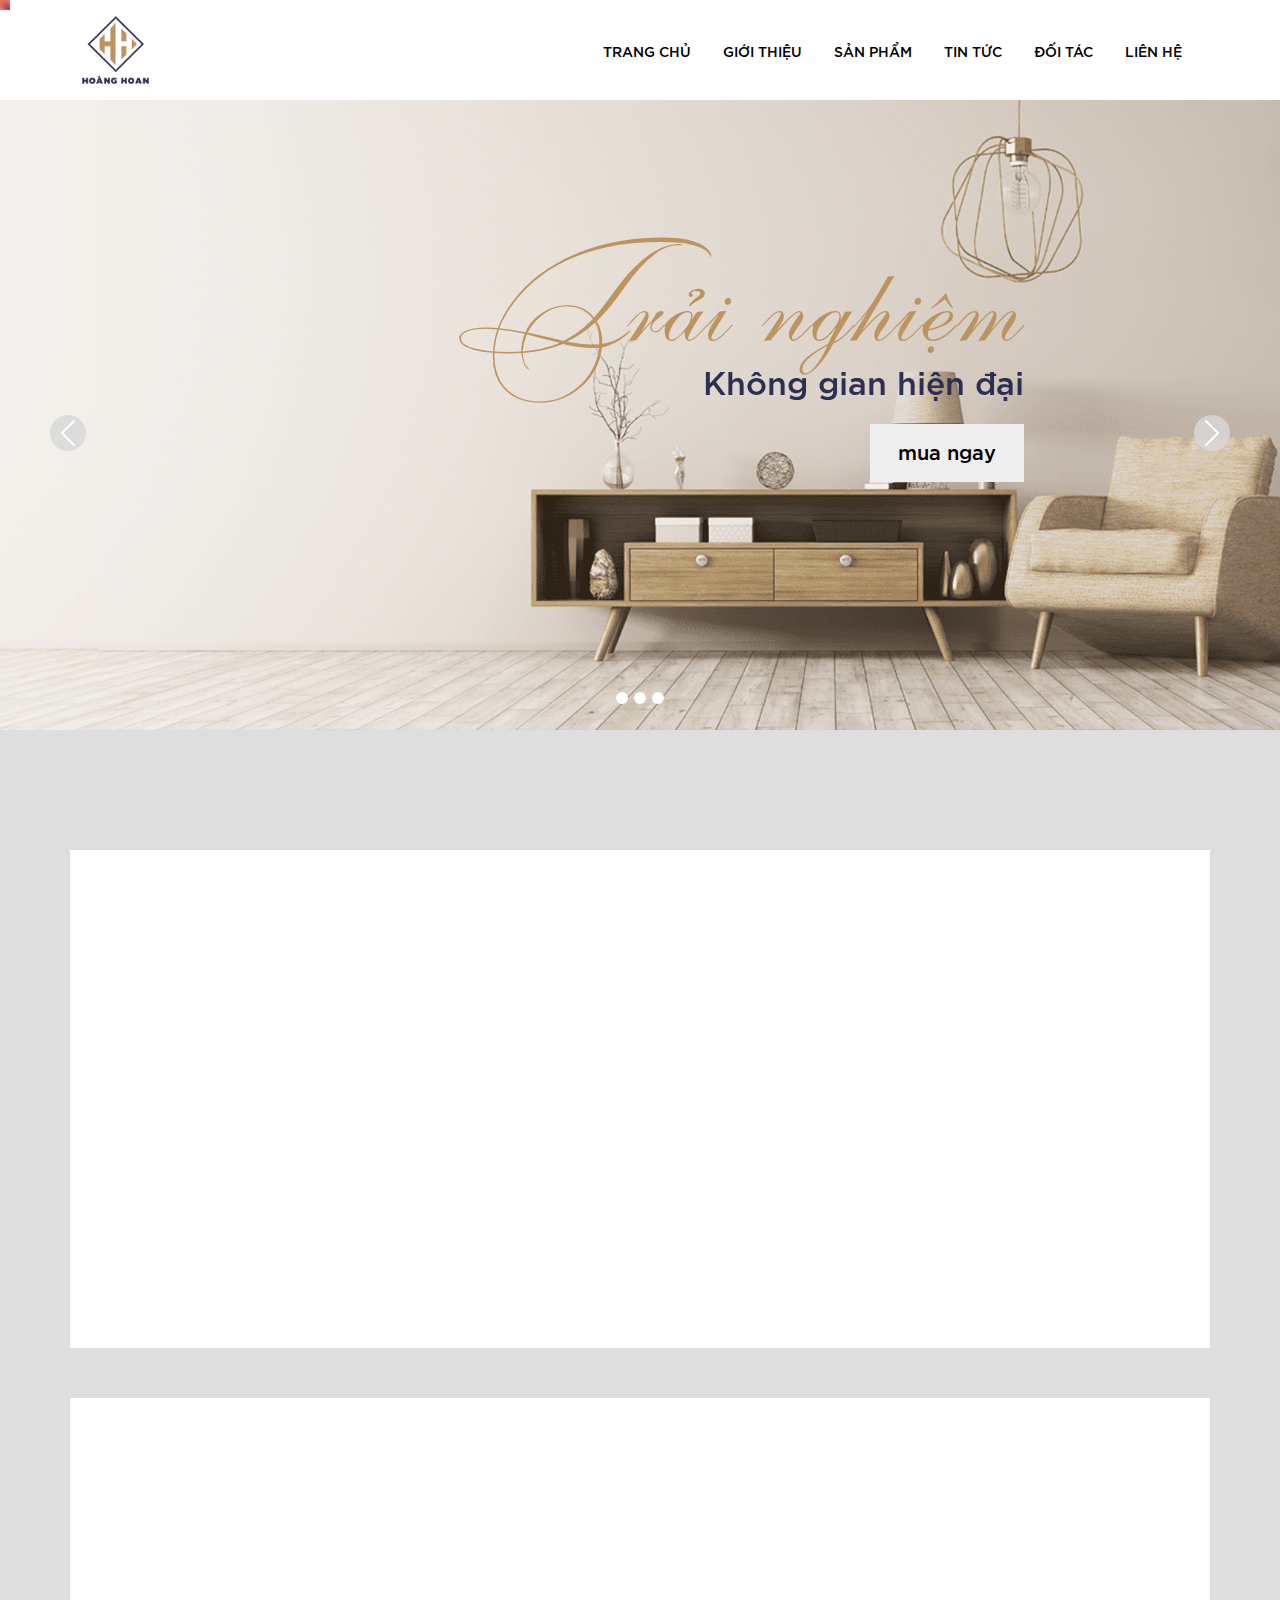
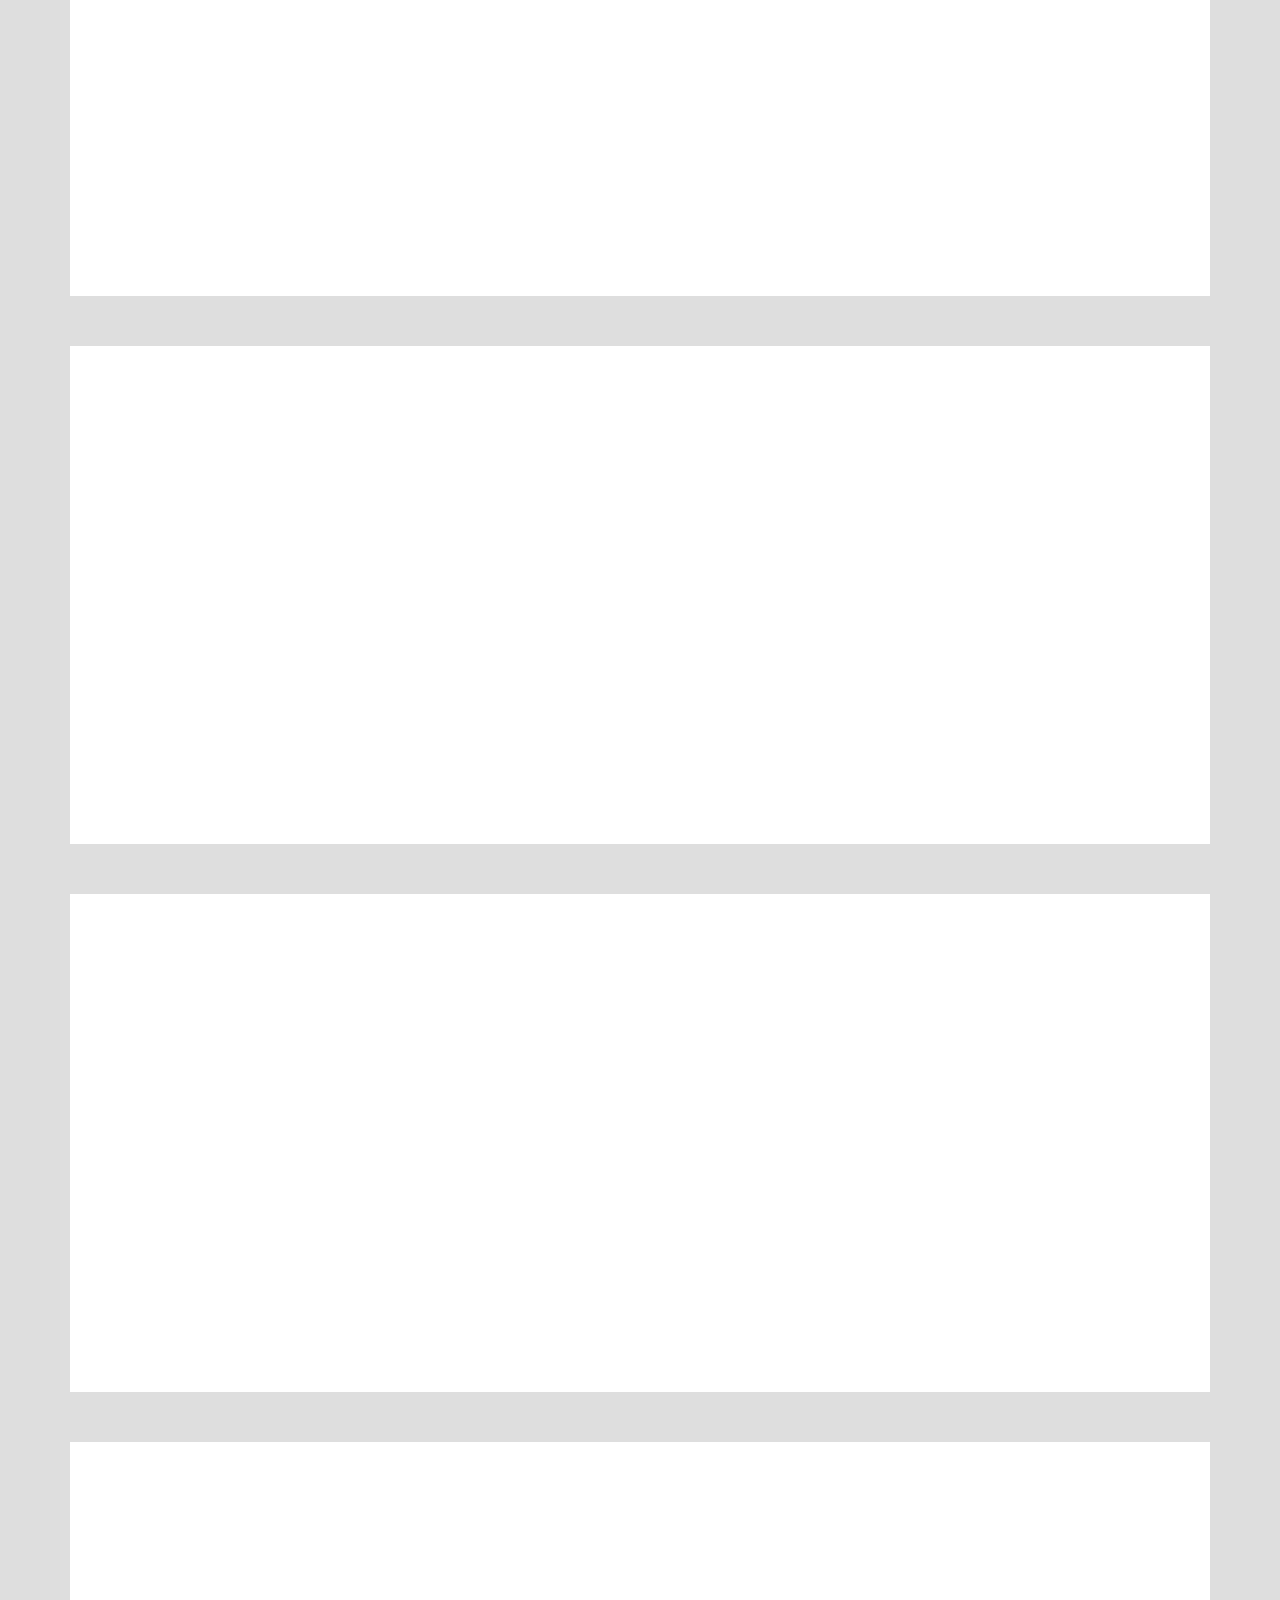
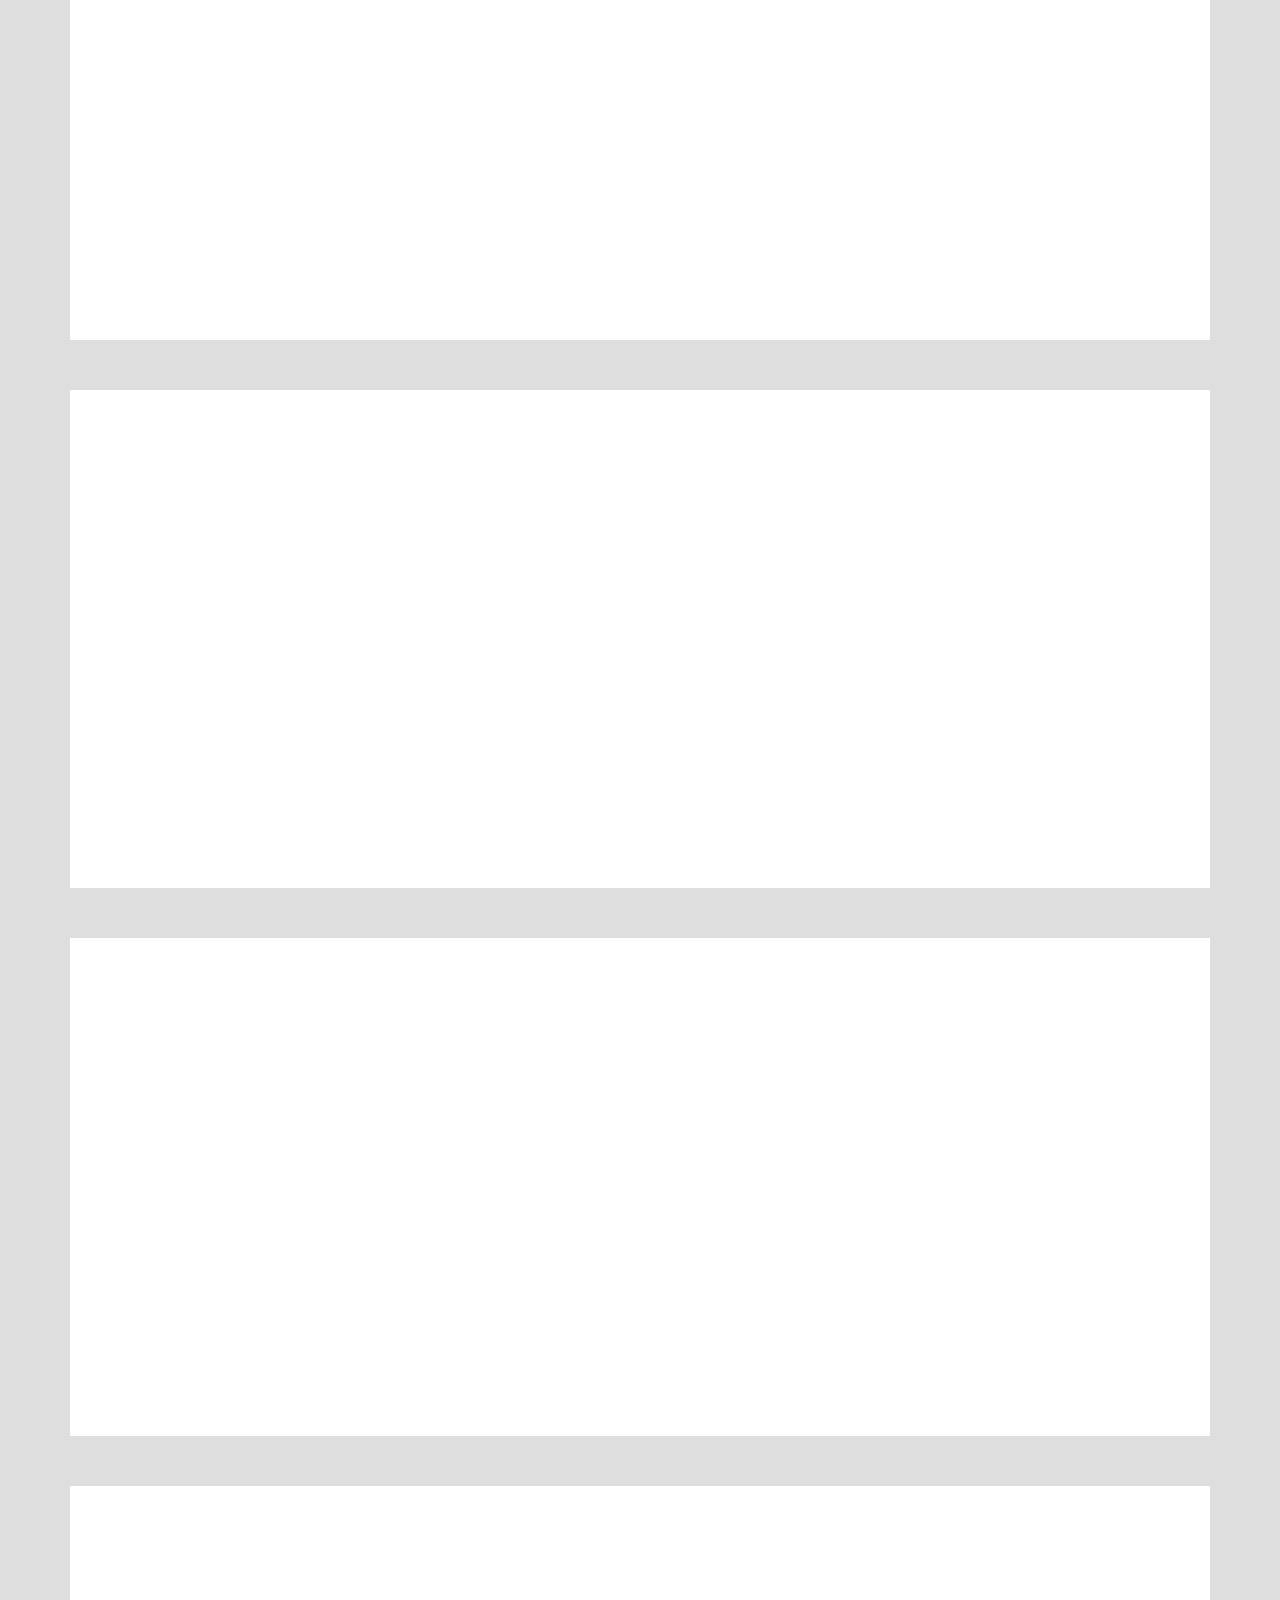
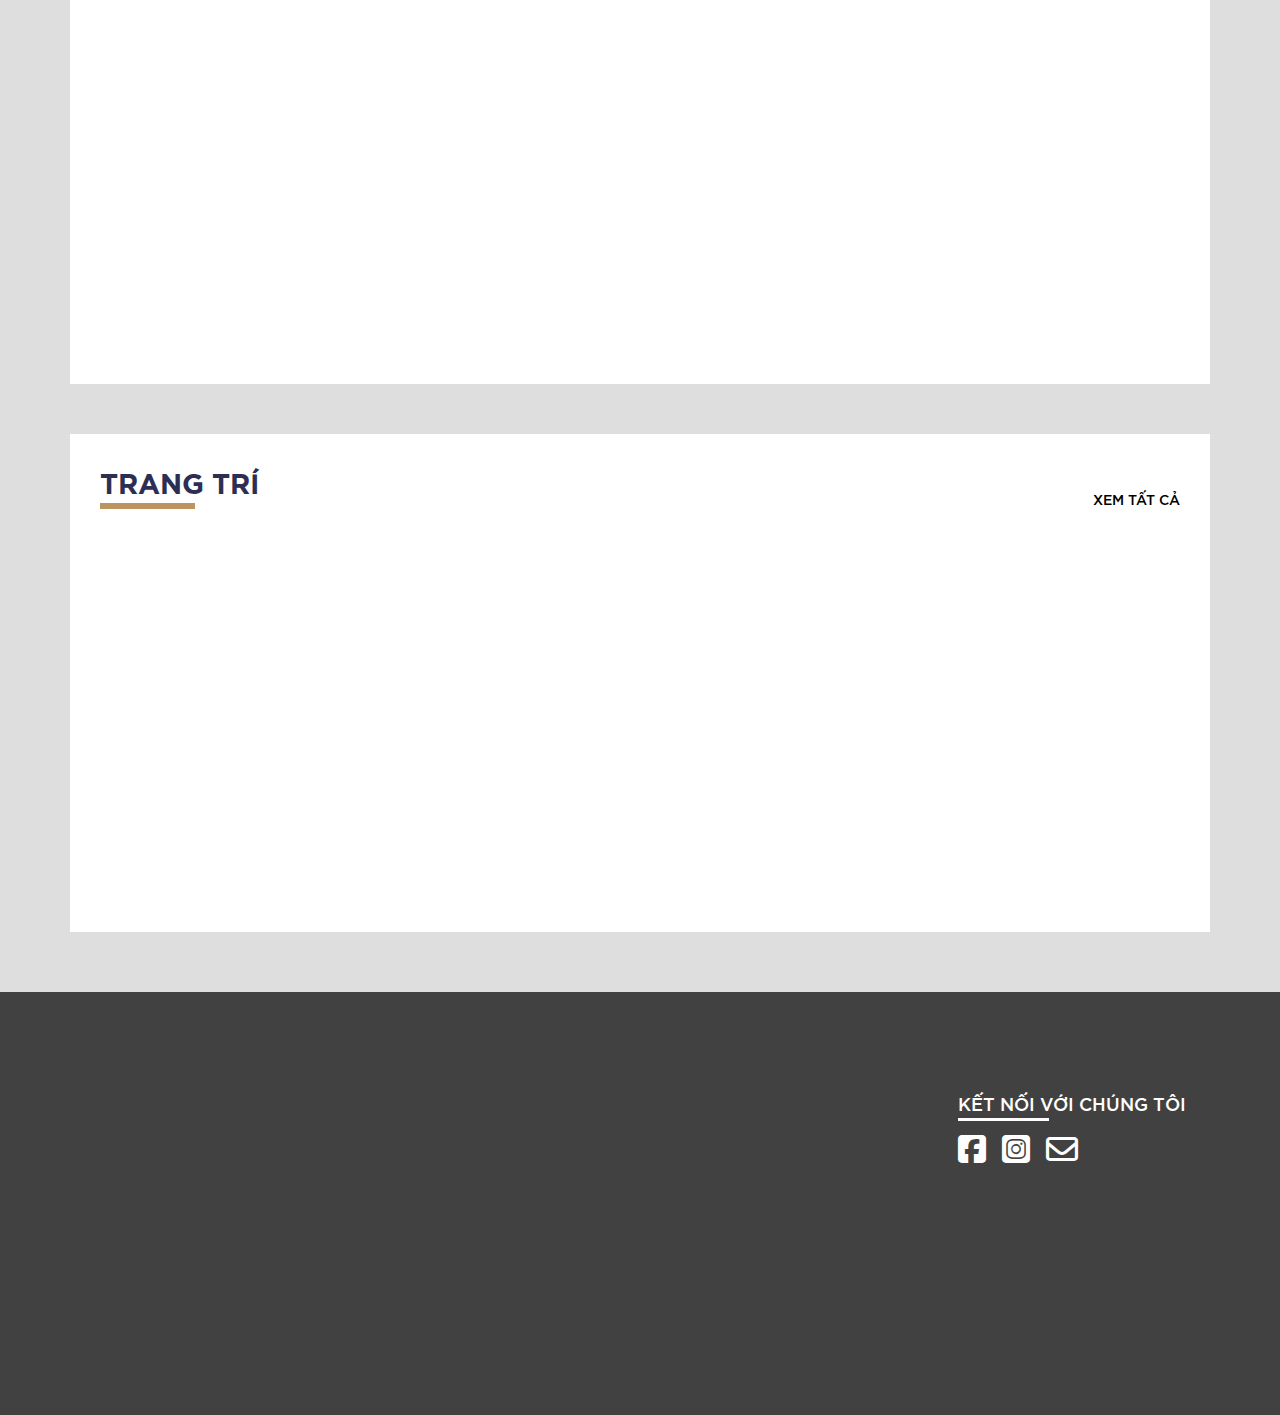
<file: page/product.html>
<!DOCTYPE html>
<html lang="en">
  <head>
    <meta charset="UTF-8" />
    <meta name="viewport" content="width=device-width, initial-scale=1.0" />
    <link
      rel="stylesheet"
      href="https://cdnjs.cloudflare.com/ajax/libs/font-awesome/6.5.2/css/all.min.css"
    />
    <link rel="stylesheet" href="/css/cssBootrap/bootstrap.min.css" />
    <script src="https://ajax.googleapis.com/ajax/libs/jquery/3.3.1/jquery.min.js"></script>
    <link href="https://unpkg.com/aos@2.3.1/dist/aos.css" rel="stylesheet" />
    <script src="https://cdn.jsdelivr.net/npm/bootstrap@5.0.0-beta2/dist/js/bootstrap.bundle.min.js"></script>
    <link rel="stylesheet" href="/css/font.css" />
    <link rel="stylesheet" href="/css/product.css" />
    <link rel="stylesheet" href="../css/style.css" />

    <title>Document</title>
  </head>
  <body>
    <div class="cursor"></div>
    <div class="cursor"></div>
    <div class="cursor"></div>
    <div class="cursor"></div>
    <div class="cursor"></div>
    <div class="cursor"></div>
    <div class="cursor"></div>
    <div class="cursor"></div>
    <div class="cursor"></div>
    <div class="cursor"></div>
    <div class="cursor"></div>
    <div class="cursor"></div>
    <div class="cursor"></div>

    <!-- Menu  -->
    <header id="header">
      <div class="container-lg row">
        <div class="logo col-4">
          <a href="/index.html"><img src="../img/logo.png" alt="logo" /></a>
        </div>
        <div class="menu-wrap col-8">
          <input type="checkbox" class="toggler" />
          <div class="hamburger">
            <div></div>
          </div>
          <div class="menu">
            <div class="overlay-menu">
              <ul>
                <li ><a href="/index.html">Trang chủ</a></li>
                <li ><a href="/page/information.html">Giới thiệu</a></li>
                <li ><a href="/page/product.html">Sản phẩm</a></li>
                <li ><a href="news.html">Tin tức</a></li>
                <li ><a href="/page/partner.html">Đối tác</a></li>
                <li ><a href="/page/contact.html">Liên hệ</a></li>
              </ul>
            </div>
          </div>
        </div>
      </div>
    </header>

    <!-- Container 1  -->
    <section id="banner" class="banner_product">
      <div id="carouselExampleCaptions" class="carousel slide">
        <div class="carousel-indicators">
          <button
            type="button"
            data-bs-target="#carouselExampleCaptions"
            data-bs-slide-to="0"
            class="active"
            aria-current="true"
            aria-label="Slide 1" data-aos="fade-up"
            data-aos-duration="1000"
          ></button>
          <button
            type="button"
            data-bs-target="#carouselExampleCaptions"
            data-bs-slide-to="1"
            aria-label="Slide 2" data-aos="fade-up"
            data-aos-duration="1000"
          ></button>
          <button
            type="button"
            data-bs-target="#carouselExampleCaptions"
            data-bs-slide-to="2"
            aria-label="Slide 3" data-aos="fade-up"
            data-aos-duration="1000"
          ></button>
        </div>
        <div class="carousel-inner">
          <div class="carousel-item active">
            <img src="/img/banner.png" class="d-block w-100" alt="..." />
            <div class="carousel-caption-content">
              <h5 data-aos="fade-up"
              data-aos-duration="1000">Trải nghiệm</h5>
              <p data-aos="fade-up"
              data-aos-duration="1000">Không gian hiện đại</p>
              <button class="carousel-btn" data-aos="fade-up"
              data-aos-duration="1000">mua ngay</button>
            </div>
          </div>
          <div class="carousel-item">
            <img src="/img/banner.png" class="d-block w-100" alt="..." />
            <div class="carousel-caption-content">
              <h5 data-aos="fade-up"
              data-aos-duration="1000">Trải nghiệm</h5>
              <p data-aos="fade-up"
              data-aos-duration="1000">Không gian hiện đại</p>
              <button class="carousel-btn" data-aos="fade-up"
              data-aos-duration="1000">mua ngay</button>
            </div>
          </div>
          <div class="carousel-item">
            <img src="/img/banner.png" class="d-block w-100" alt="..." />
            <div class="carousel-caption-content">
              <h5 data-aos="fade-up"
              data-aos-duration="1000">Trải nghiệm</h5>
              <p data-aos="fade-up"
              data-aos-duration="1000">Không gian hiện đại</p>
              <button class="carousel-btn" data-aos="fade-up"
              data-aos-duration="1000">mua ngay</button>
            </div>
          </div>
          </div>
          </div>
        </div>
        <button
          class="carousel-control-prev"
          type="button"
          data-bs-target="#carouselExampleCaptions"
          data-bs-slide="prev" data-aos="fade-up"
          data-aos-duration="1000"
        >
          <span class="carousel-control-prev-icon" aria-hidden="true"></span>
          <span class="visually-hidden">Previous</span>
        </button>
        <button
          class="carousel-control-next"
          type="button"
          data-bs-target="#carouselExampleCaptions"
          data-bs-slide="next" data-aos="fade-up"
          data-aos-duration="1000"
        >
          <span class="carousel-control-next-icon" aria-hidden="true"></span>
          <span class="visually-hidden">Next</span>
        </button>
      </div>
    </section>

    <!-- Section 2  -->
    <section id="product-container" class="Block">
      <div class="container-lg">
        <div class="title box-product">
          <h2 data-aos="fade-up"
          data-aos-duration="1000">Phòng khách</h2>
          <button class="seemore" data-aos="fade-up"
          data-aos-duration="1000">Xem tất cả</button>
        </div>
        <div class="container-item-product">
          <div class="box-item">
            <div>
              <img
                src="/img/san-pham-noi-bat/sp-2.jpg"
                alt=""
                draggable="false" data-aos="fade-up"
                data-aos-duration="1000"
              />
            </div>
            <h6 data-aos="fade-up"
            data-aos-duration="1000">Bàn làm việc</h6>
            <rating></rating>
            <p data-aos="fade-up"
            data-aos-duration="1000">(Size lớn, trắng sữa)</p>
            <price data-aos="fade-up"
            data-aos-duration="1000">8.999.000 VNĐ</price>
          </div>
          <div class="box-item">
            <div>
              <img
                src="/img/san-pham-noi-bat/sp-2.jpg"
                alt=""
                draggable="false" data-aos="fade-up"
                data-aos-duration="1000"
              />
            </div>
            <h6 data-aos="fade-up"
            data-aos-duration="1000">Bàn làm việc</h6>
            <rating></rating>
            <p data-aos="fade-up"
            data-aos-duration="1000">(Size lớn, trắng sữa)</p>
            <price data-aos="fade-up"
            data-aos-duration="1000">8.999.000 VNĐ</price>
          </div>
          <div class="box-item">
            <div>
              <img
                src="/img/san-pham-noi-bat/sp-2.jpg"
                alt=""
                draggable="false" data-aos="fade-up"
                data-aos-duration="1000"
              />
            </div>
            <h6 data-aos="fade-up"
            data-aos-duration="1000">Bàn làm việc</h6>
            <rating></rating>
            <p data-aos="fade-up"
            data-aos-duration="1000">(Size lớn, trắng sữa)</p>
            <price data-aos="fade-up"
            data-aos-duration="1000">8.999.000 VNĐ</price>
          </div>
          <div class="box-item">
            <div>
              <img
                src="/img/san-pham-noi-bat/sp-2.jpg"
                alt=""
                draggable="false" data-aos="fade-up"
                data-aos-duration="1000"
              />
            </div>
            <h6 data-aos="fade-up"
            data-aos-duration="1000">Bàn làm việc</h6>
            <rating></rating>
            <p data-aos="fade-up"
            data-aos-duration="1000">(Size lớn, trắng sữa)</p>
            <price data-aos="fade-up"
            data-aos-duration="1000">8.999.000 VNĐ</price>
          </div>
        </div>
      </div>
      <div class="container-lg">
        <div class="title box-product">
          <h2 data-aos="fade-up"
          data-aos-duration="1000">Phòng khách</h2>
          <button class="seemore" data-aos="fade-up"
          data-aos-duration="1000">Xem tất cả</button>
        </div>
        <div class="container-item-product">
          <div class="box-item">
            <div>
              <img
                src="/img/san-pham-noi-bat/sp-2.jpg"
                alt=""
                draggable="false" data-aos="fade-up"
                data-aos-duration="1000"
              />
            </div>
            <h6 data-aos="fade-up"
            data-aos-duration="1000">Bàn làm việc</h6>
            <rating></rating>
            <p data-aos="fade-up"
            data-aos-duration="1000">(Size lớn, trắng sữa)</p>
            <price data-aos="fade-up"
            data-aos-duration="1000">8.999.000 VNĐ</price>
          </div>
          <div class="box-item">
            <div>
              <img
                src="/img/san-pham-noi-bat/sp-2.jpg"
                alt=""
                draggable="false" data-aos="fade-up"
                data-aos-duration="1000"
              />
            </div>
            <h6 data-aos="fade-up"
            data-aos-duration="1000">Bàn làm việc</h6>
            <rating></rating>
            <p data-aos="fade-up"
            data-aos-duration="1000">(Size lớn, trắng sữa)</p>
            <price data-aos="fade-up"
            data-aos-duration="1000">8.999.000 VNĐ</price>
          </div>
          <div class="box-item">
            <div>
              <img
                src="/img/san-pham-noi-bat/sp-2.jpg"
                alt=""
                draggable="false" data-aos="fade-up"
                data-aos-duration="1000"
              />
            </div>
            <h6 data-aos="fade-up"
            data-aos-duration="1000">Bàn làm việc</h6>
            <rating></rating>
            <p data-aos="fade-up"
            data-aos-duration="1000">(Size lớn, trắng sữa)</p>
            <price data-aos="fade-up"
            data-aos-duration="1000">8.999.000 VNĐ</price>
          </div>
          <div class="box-item">
            <div>
              <img
                src="/img/san-pham-noi-bat/sp-2.jpg"
                alt=""
                draggable="false" data-aos="fade-up"
                data-aos-duration="1000"
              />
            </div>
            <h6 data-aos="fade-up"
            data-aos-duration="1000">Bàn làm việc</h6>
            <rating></rating>
            <p data-aos="fade-up"
            data-aos-duration="1000">(Size lớn, trắng sữa)</p>
            <price data-aos="fade-up"
            data-aos-duration="1000">8.999.000 VNĐ</price>
          </div>
        </div>
      </div>
      <div class="container-lg">
        <div class="title box-product">
          <h2 data-aos="fade-up"
          data-aos-duration="1000">Phòng ngủ</h2>
          <button class="seemore" data-aos="fade-up"
          data-aos-duration="1000">Xem tất cả</button>
        </div>
        <div class="container-item-product">
          <div class="box-item">
            <div>
              <img
                src="/img/san-pham-noi-bat/sp-2.jpg"
                alt=""
                draggable="false" data-aos="fade-up"
                data-aos-duration="1000"
              />
            </div>
            <h6 data-aos="fade-up"
            data-aos-duration="1000">Bàn làm việc</h6>
            <rating></rating>
            <p data-aos="fade-up"
            data-aos-duration="1000">(Size lớn, trắng sữa)</p>
            <price data-aos="fade-up"
            data-aos-duration="1000">8.999.000 VNĐ</price>
          </div>
          <div class="box-item">
            <div>
              <img
                src="/img/san-pham-noi-bat/sp-2.jpg"
                alt=""
                draggable="false" data-aos="fade-up"
                data-aos-duration="1000"
              />
            </div>
            <h6 data-aos="fade-up"
            data-aos-duration="1000">Bàn làm việc</h6>
            <rating></rating>
            <p data-aos="fade-up"
            data-aos-duration="1000">(Size lớn, trắng sữa)</p>
            <price data-aos="fade-up"
            data-aos-duration="1000">8.999.000 VNĐ</price>
          </div>
          <div class="box-item">
            <div>
              <img
                src="/img/san-pham-noi-bat/sp-2.jpg"
                alt=""
                draggable="false" data-aos="fade-up"
                data-aos-duration="1000"
              />
            </div>
            <h6 data-aos="fade-up"
            data-aos-duration="1000">Bàn làm việc</h6>
            <rating></rating>
            <p data-aos="fade-up"
            data-aos-duration="1000">(Size lớn, trắng sữa)</p>
            <price data-aos="fade-up"
            data-aos-duration="1000">8.999.000 VNĐ</price>
          </div>
          <div class="box-item">
            <div>
              <img
                src="/img/san-pham-noi-bat/sp-2.jpg"
                alt=""
                draggable="false" data-aos="fade-up"
                data-aos-duration="1000"
              />
            </div>
            <h6 data-aos="fade-up"
            data-aos-duration="1000">Bàn làm việc</h6>
            <rating></rating>
            <p data-aos="fade-up"
            data-aos-duration="1000">(Size lớn, trắng sữa)</p>
            <price data-aos="fade-up"
            data-aos-duration="1000">8.999.000 VNĐ</price>
          </div>
        </div>
      </div>
      <div class="container-lg">
        <div class="title box-product">
          <h2 data-aos="fade-up"
          data-aos-duration="1000">Phòng bếp</h2>
          <button class="seemore" data-aos="fade-up"
          data-aos-duration="1000">Xem tất cả</button>
        </div>
        <div class="container-item-product">
          <div class="box-item" data-aos="fade-up"
          data-aos-duration="1000">
            <div>
              <img
                src="/img/san-pham-noi-bat/sp-2.jpg"
                alt=""
                draggable="false"
              />
            </div>
            <h6>Bàn làm việc</h6>
            <rating></rating>
            <p>(Size lớn, trắng sữa)</p>
            <price>8.999.000 VNĐ</price>
          </div>
          <div class="box-item" data-aos="fade-up"
          data-aos-duration="1000">
            <div>
              <img
                src="/img/san-pham-noi-bat/sp-2.jpg"
                alt=""
                draggable="false"
              />
            </div>
            <h6>Bàn làm việc</h6>
            <rating></rating>
            <p>(Size lớn, trắng sữa)</p>
            <price>8.999.000 VNĐ</price>
          </div>
          <div class="box-item" data-aos="fade-up"
          data-aos-duration="1000">
            <div>
              <img
                src="/img/san-pham-noi-bat/sp-2.jpg"
                alt=""
                draggable="false"
              />
            </div>
            <h6>Bàn làm việc</h6>
            <rating></rating>
            <p>(Size lớn, trắng sữa)</p>
            <price>8.999.000 VNĐ</price>
          </div>
          <div class="box-item" data-aos="fade-up"
          data-aos-duration="1000">
            <div>
              <img
                src="/img/san-pham-noi-bat/sp-2.jpg"
                alt=""
                draggable="false" 
              />
            </div>
            <h6>Bàn làm việc</h6>
            <rating></rating>
            <p>(Size lớn, trắng sữa)</p>
            <price>8.999.000 VNĐ</price>
          </div>
        </div>
      </div>
      <div class="container-lg">
        <div class="title box-product">
          <h2 data-aos="fade-up"
          data-aos-duration="1000">Phòng tắm</h2>
          <button class="seemore" data-aos="fade-up"
          data-aos-duration="1000">Xem tất cả</button>
        </div>
        <div class="container-item-product">
          <div class="box-item" data-aos="fade-up"
          data-aos-duration="1000">
            <div>
              <img
                src="/img/san-pham-noi-bat/sp-2.jpg"
                alt=""
                draggable="false"
              />
            </div>
            <h6>Bàn làm việc</h6>
            <rating></rating>
            <p>(Size lớn, trắng sữa)</p>
            <price>8.999.000 VNĐ</price>
          </div>
          <div class="box-item" data-aos="fade-up"
          data-aos-duration="1000">
            <div>
              <img
                src="/img/san-pham-noi-bat/sp-2.jpg"
                alt=""
                draggable="false"
              />
            </div>
            <h6>Bàn làm việc</h6>
            <rating></rating>
            <p>(Size lớn, trắng sữa)</p>
            <price>8.999.000 VNĐ</price>
          </div>
          <div class="box-item" data-aos="fade-up"
          data-aos-duration="1000">
            <div>
              <img
                src="/img/san-pham-noi-bat/sp-2.jpg"
                alt=""
                draggable="false"
              />
            </div>
            <h6>Bàn làm việc</h6>
            <rating></rating>
            <p>(Size lớn, trắng sữa)</p>
            <price>8.999.000 VNĐ</price>
          </div>
          <div class="box-item" data-aos="fade-up"
          data-aos-duration="1000">
            <div>
              <img
                src="/img/san-pham-noi-bat/sp-2.jpg"
                alt=""
                draggable="false"
              />
            </div>
            <h6>Bàn làm việc</h6>
            <rating></rating>
            <p>(Size lớn, trắng sữa)</p>
            <price>8.999.000 VNĐ</price>
          </div>
        </div>
      </div>
      <div class="container-lg">
        <div class="title box-product">
          <h2 data-aos="fade-up"
          data-aos-duration="1000">Trẻ em</h2>
          <button class="seemore" data-aos="fade-up"
          data-aos-duration="1000">Xem tất cả</button>
        </div>
        <div class="container-item-product">
          <div class="box-item" data-aos="fade-up"
          data-aos-duration="1000">
            <div>
              <img
                src="/img/san-pham-noi-bat/sp-2.jpg"
                alt=""
                draggable="false"
              />
            </div>
            <h6>Bàn làm việc</h6>
            <rating></rating>
            <p>(Size lớn, trắng sữa)</p>
            <price>8.999.000 VNĐ</price>
          </div>
          <div class="box-item" data-aos="fade-up"
          data-aos-duration="1000">
            <div>
              <img
                src="/img/san-pham-noi-bat/sp-2.jpg"
                alt=""
                draggable="false"
              />
            </div>
            <h6>Bàn làm việc</h6>
            <rating></rating>
            <p>(Size lớn, trắng sữa)</p>
            <price>8.999.000 VNĐ</price>
          </div>
          <div class="box-item" data-aos="fade-up"
          data-aos-duration="1000">
            <div>
              <img
                src="/img/san-pham-noi-bat/sp-2.jpg"
                alt=""
                draggable="false"
              />
            </div>
            <h6>Bàn làm việc</h6>
            <rating></rating>
            <p>(Size lớn, trắng sữa)</p>
            <price>8.999.000 VNĐ</price>
          </div>
          <div class="box-item" data-aos="fade-up"
          data-aos-duration="1000">
            <div>
              <img
                src="/img/san-pham-noi-bat/sp-2.jpg"
                alt=""
                draggable="false"
              />
            </div>
            <h6>Bàn làm việc</h6>
            <rating></rating>
            <p>(Size lớn, trắng sữa)</p>
            <price>8.999.000 VNĐ</price>
          </div>
        </div>
      </div>
      <div class="container-lg">
        <div class="title box-product">
          <h2 data-aos="fade-up"
          data-aos-duration="1000">Văn phòng</h2>
          <button class="seemore" data-aos="fade-up"
          data-aos-duration="1000">Xem tất cả</button>
        </div>
        <div class="container-item-product">
          <div class="box-item" data-aos="fade-up"
          data-aos-duration="1000">
            <div>
              <img
                src="/img/san-pham-noi-bat/sp-2.jpg"
                alt=""
                draggable="false"
              />
            </div>
            <h6>Bàn làm việc</h6>
            <rating></rating>
            <p>(Size lớn, trắng sữa)</p>
            <price>8.999.000 VNĐ</price>
          </div>
          <div class="box-item" data-aos="fade-up"
          data-aos-duration="1000">
            <div>
              <img
                src="/img/san-pham-noi-bat/sp-2.jpg"
                alt=""
                draggable="false"
              />
            </div>
            <h6>Bàn làm việc</h6>
            <rating></rating>
            <p>(Size lớn, trắng sữa)</p>
            <price>8.999.000 VNĐ</price>
          </div>
          <div class="box-item" data-aos="fade-up"
          data-aos-duration="1000">
            <div>
              <img
                src="/img/san-pham-noi-bat/sp-2.jpg"
                alt=""
                draggable="false"
              />
            </div>
            <h6>Bàn làm việc</h6>
            <rating></rating>
            <p>(Size lớn, trắng sữa)</p>
            <price>8.999.000 VNĐ</price>
          </div>
          <div class="box-item" data-aos="fade-up"
          data-aos-duration="1000">
            <div>
              <img
                src="/img/san-pham-noi-bat/sp-2.jpg"
                alt=""
                draggable="false"
              />
            </div>
            <h6>Bàn làm việc</h6>
            <rating></rating>
            <p>(Size lớn, trắng sữa)</p>
            <price>8.999.000 VNĐ</price>
          </div>
        </div>
      </div>
      <div class="container-lg">
        <div class="title box-product">
          <h2 data-aos="fade-up"
          data-aos-duration="1000">Cầu thang</h2>
          <button class="seemore" data-aos="fade-up"
          data-aos-duration="1000">Xem tất cả</button>
        </div>
        <div class="container-item-product">
          <div class="box-item" data-aos="fade-up"
          data-aos-duration="1000">
            <div>
              <img
                src="/img/san-pham-noi-bat/sp-2.jpg"
                alt=""
                draggable="false"
              />
            </div>
            <h6>Bàn làm việc</h6>
            <rating></rating>
            <p>(Size lớn, trắng sữa)</p>
            <price>8.999.000 VNĐ</price>
          </div>
          <div class="box-item" data-aos="fade-up"
          data-aos-duration="1000">
            <div>
              <img
                src="/img/san-pham-noi-bat/sp-2.jpg"
                alt=""
                draggable="false"
              />
            </div>
            <h6>Bàn làm việc</h6>
            <rating></rating>
            <p>(Size lớn, trắng sữa)</p>
            <price>8.999.000 VNĐ</price>
          </div>
          <div class="box-item" data-aos="fade-up"
          data-aos-duration="1000">
            <div>
              <img
                src="/img/san-pham-noi-bat/sp-2.jpg"
                alt=""
                draggable="false"
              />
            </div>
            <h6>Bàn làm việc</h6>
            <rating></rating>
            <p>(Size lớn, trắng sữa)</p>
            <price>8.999.000 VNĐ</price>
          </div>
          <div class="box-item" data-aos="fade-up"
          data-aos-duration="1000">
            <div>
              <img
                src="/img/san-pham-noi-bat/sp-2.jpg"
                alt=""
                draggable="false"
              />
            </div>
            <h6>Bàn làm việc</h6>
            <rating></rating>
            <p>(Size lớn, trắng sữa)</p>
            <price>8.999.000 VNĐ</price>
          </div>
        </div>
      </div>
      <div class="container-lg">
        <div class="title box-product">
          <h2>Trang trí</h2>
          <button class="seemore">Xem tất cả</button>
        </div>
        <div class="container-item-product">
          <div class="box-item" data-aos="fade-up"
          data-aos-duration="1000">
            <div>
              <img
                src="/img/san-pham-noi-bat/sp-2.jpg"
                alt=""
                draggable="false"
              />
            </div>
            <h6>Bàn làm việc</h6>
            <rating></rating>
            <p>(Size lớn, trắng sữa)</p>
            <price>8.999.000 VNĐ</price>
          </div>
          <div class="box-item" data-aos="fade-up"
          data-aos-duration="1000">
            <div>
              <img
                src="/img/san-pham-noi-bat/sp-2.jpg"
                alt=""
                draggable="false"
              />
            </div>
            <h6>Bàn làm việc</h6>
            <rating></rating>
            <p>(Size lớn, trắng sữa)</p>
            <price>8.999.000 VNĐ</price>
          </div>
          <div class="box-item" data-aos="fade-up"
          data-aos-duration="1000">
            <div>
              <img
                src="/img/san-pham-noi-bat/sp-2.jpg"
                alt=""
                draggable="false"
              />
            </div>
            <h6>Bàn làm việc</h6>
            <rating></rating>
            <p>(Size lớn, trắng sữa)</p>
            <price>8.999.000 VNĐ</price>
          </div>
          <div class="box-item" data-aos="fade-up"
          data-aos-duration="1000">
            <div>
              <img
                src="/img/san-pham-noi-bat/sp-2.jpg"
                alt=""
                draggable="false"
              />
            </div>
            <h6>Bàn làm việc</h6>
            <rating></rating>
            <p>(Size lớn, trắng sữa)</p>
            <price>8.999.000 VNĐ</price>
          </div>
        </div>
      </div>
    </section>

    <!-- Footer block  -->
    <footer>
      <div class="container-lg row animate">
        <div class="col-5">
          <h2 data-aos="fade-up" data-aos-duration="1000">Thông tin chung</h2>
          <h4 data-aos="fade-up" data-aos-duration="1000">
            Công ty TNHH Hoàng Hoan
          </h4>
          <ul>
            <li data-aos="fade-up" data-aos-duration="1000">
              <i class="fa-solid fa-phone"></i>
              <a href="tel:0866634302" id="#phone">0999.999.999</a>
            </li>
            <li data-aos="fade-up" data-aos-duration="1000">
              <i class="fa-regular fa-envelope"></i>
              <a href="mailto:namdoan.ka@gmail.com">cskh@hoanghoan.vn</a>
            </li>
            <li data-aos="fade-up" data-aos-duration="1000">
              <i class="fa-solid fa-location-dot"></i>
              <a href="#">Số 1 Nguyễn Trãi, Thanh Xuân, Hà Nội</a>
            </li>
          </ul>
        </div>
        <div class="col-3">
          <h2 data-aos="fade-up" data-aos-duration="1000">Về chúng tôi</h2>
          <ul>
            <li data-aos="fade-up" data-aos-duration="1000">
              <a href="/page/information.html">Giới thiệu</a>
            </li>
            <li data-aos="fade-up" data-aos-duration="1000">
              <a href="/page/product.html">Sản phẩm</a>
            </li>
            <li data-aos="fade-up" data-aos-duration="1000">
              <a href="/page/news.html">Tin tức</a>
            </li>
            <li data-aos="fade-up" data-aos-duration="1000">
              <a href="/page/partner.html">Đối tác</a>
            </li>
            <li data-aos="fade-up" data-aos-duration="1000">
              <a href="/page/contact.html">Liên hệ</a>
            </li>
          </ul>
        </div>
        <div class="col-4">
          <h2>Kết nối với chúng tôi</h2>
          <div class="social">
            <i class="fa-brands fa-square-facebook fa-2x"></i>
            <i class="fa-brands fa-square-instagram fa-2x"></i>
            <i class="fa-regular fa-envelope fa-2x"></i>
          </div>
        </div>
      </div>
    </footer>

    <!-- Nhúng jquery and javascript -->
    <script src="https://ajax.googleapis.com/ajax/libs/jquery/3.7.1/jquery.min.js"></script>
    <script src="../js/cursorMouse.js"></script>
    <script src="/js/slider-banner-product.js"></script>
    <!-- <script src="../js/animateshow.js"></script> -->
    <script src="https://unpkg.com/aos@2.3.1/dist/aos.js"></script>
    <script>
      AOS.init();
    </script>
  </body>
</html>
</file>
<file: css/font.css>
@font-face {
  font-family: "Gotham";
  font-style: normal;
  font-weight: 300;
  /* font-display: swap; */
  src: url("/font/SVN-Gotham\ Thin.otf");
  /* unicode-range: U+0100-02AF, U+0304, U+0308, U+0329, U+1E00-1E9F, U+1EF2-1EFF,
    U+2020, U+20A0-20AB, U+20AD-20C0, U+2113, U+2C60-2C7F, U+A720-A7FF; */
}

@font-face {
  font-family: "Gotham";
  font-style: normal;
  font-weight: 400;
  /* font-display: swap; */
  src: url("/font/SVN-Gotham\ Regular.otf");
  /* unicode-range: U+0100-02AF, U+0304, U+0308, U+0329, U+1E00-1E9F, U+1EF2-1EFF,
    U+2020, U+20A0-20AB, U+20AD-20C0, U+2113, U+2C60-2C7F, U+A720-A7FF; */
}

@font-face {
  font-family: "Gotham";
  font-style: normal;
  font-weight: 700;
  /* font-display: swap; */
  src: url("/font/SVN-Gotham\ Bold.otf");
  /* unicode-range: U+0100-02AF, U+0304, U+0308, U+0329, U+1E00-1E9F, U+1EF2-1EFF,
    U+2020, U+20A0-20AB, U+20AD-20C0, U+2113, U+2C60-2C7F, U+A720-A7FF; */
}

@font-face {
  font-family: "UTM Beautiful";
  font-style: normal;
  font-weight: 400;
  /* font-display: swap; */
  src: url("/font/[cnttqn.net]\ UTM\ Beautiful\ Caps.ttf");
}
</file>
<file: css/style.css>
@import url("https://fonts.googleapis.com/css2?family=Poppins:ital,wght@0,100;0,200;0,300;0,400;0,500;0,600;0,700;0,800;0,900;1,100;1,200;1,300;1,400;1,500;1,600;1,700;1,800;1,900&display=swap");

* {
  margin: 0;
  padding: 0;
  box-sizing: border-box;
}

html,
body {
  overflow-x: hidden;
  scroll-behavior: smooth;
}

h1,
h2,
h3,
h4,
h5,
h6,
p {
  font-family: "Gotham";
  margin: 0;
  padding: 0;
}

:root {
  --color-btn: #bd945f;
  --color-text: #000;
  --color-title: #2c2e53;
  --color-bg: #f3f3f3;
  --text-desktop: 16px;
  --text-mobile: 14px;
  --title-desktop: 56px;
  --title-mobile: 32px;
}

/* Check dòng  */
@media screen and (min-width: 1024px) {
  .br-tablet {
    display: none;
  }
  .br-mobile {
    display: none;
  }
  .Block {
    padding: 120px 50px 60px 50px;
  }
  header > .container-lg {
    padding: 16px 0px;
    margin: 0 auto;
    position: relative;
  }
  p {
    font-size: 16px;
    text-align: justify;
  }
}

@media screen and (min-width: 768px) and (max-width: 1023px) {
  .br-desktop {
    display: none;
  }
  .br-mobile {
    display: none;
  }
  .Block {
    padding: 50px 25px !important;
  }
  header > .container-lg {
    padding: 16px 25px;
    margin: 0 auto;
    position: relative;
  }
  p {
    font-size: 14px;
    text-align: justify;
  }
}

@media screen and (max-width: 767px) {
  .br-tablet {
    display: none;
  }
  .br-desktop {
    display: none;
  }
  .Block {
    padding: 30px 15px !important;
  }
  header > .container-lg {
    padding: 12px 15px;
    margin: 0 auto;
    position: relative;
  }
  p {
    font-size: 14px;
    text-align: justify;
  }
}

/* Header menu  */
header {
  position: fixed;
  top: 0;
  right: 0;
  left: 0;
  background-color: #fff;
  z-index: 4;
  height: 100px;
}

header > div img {
  height: 68px;
  cursor: pointer;
}

.menu-wrap {
  display: flex;
  align-items: center;
  justify-content: end;
}

.overlay-menu ul {
  display: flex;
  margin: 0 !important;
  padding: 0 !important;
}

.overlay-menu ul li {
  list-style: none;
  margin: 0px 16px;
  position: relative;
  transition: all 0.4s ease;
}

.overlay-menu ul li a {
  text-decoration: none;
  font-family: "Gotham";
  font-style: normal;
  font-weight: 400;
  text-transform: uppercase;
  position: relative;
  padding: 6px 0px;
  color: #000;
  font-size: 14px;
  position: relative;
  display: block;
  transition: all 0.5s ease;
  overflow: hidden;
}

.overlay-menu ul li a::before {
  content: "";
  position: absolute;
  transition: all 0.5s ease-in-out;
  width: 60%;
  height: 4px;
  bottom: 0;
  left: 0;
  transition: all 300ms cubic-bezier(0.455, 0.03, 0.515, 0.955);
}

.overlay-menu ul li a:hover::before {
  animation-play-state: running;
  transition-duration: 0.75s;
  translate: 0% 0%;
  content: "";
  position: absolute;
  background: linear-gradient(
    115deg,
    #4fcf70,
    #fad648,
    #a767e5,
    #12bcfe,
    #44ce7b
  );
  background-size: 25% 100%;
  animation: [base64]
    0.75s linear infinite;
  animation-play-state: paused;
  translate: -5% 0%;
  transition: translate 0.25s ease-out;
  width: 400%;
  height: 4px;
  bottom: 0;
  left: 0;
}

.overlay-menu ul li a:not(:hover)::before {
  background-color: none;
}

.toggler,
.hamburger {
  display: none;
}

@media screen and (max-width: 767px) {
  header > div img {
    width: 60px;
  }

  .toggler,
  .hamburger {
    display: flex;
  }

  .overlay-menu ul {
    display: flex;
    flex-direction: column;
  }

  .menu {
    visibility: hidden;
    transform: translateX(400px);
    position: absolute;
    width: 100%;
    height: 100vh;
    top: 0;
    left: 0;
    display: flex;
    align-items: center;
    justify-content: center;
    transition: all 0.6s ease;
  }
  .toggler {
    position: absolute;
    top: 50%;
    transform: translateY(-50%);
    right: 15px;
    z-index: 5;
    width: 40px;
    height: 40px;
    opacity: 0;
    cursor: pointer;
  }

  .hamburger {
    width: 40px;
    height: 40px;
    position: absolute;
    top: 50%;
    transform: translateY(-50%);
    right: 15px;
    cursor: pointer;
    display: flex;
    align-items: center;
    justify-content: center;
    transition: all 0.4s ease;
    z-index: 4;
  }

  /* Hamburger Line */
  .menu-wrap .hamburger > div {
    position: relative;
    flex: none;
    width: 100%;
    height: 2px;
    background: #000000;
    display: flex;
    align-items: center;
    justify-content: center;
    transition: all 0.4s ease;
  }

  /* Hamburger Lines - Top & Bottom */
  .menu-wrap .hamburger > div::before,
  .menu-wrap .hamburger > div::after {
    content: "";
    position: absolute;
    z-index: 1;
    top: -10px;
    width: 100%;
    height: 2px;
    background: inherit;
  }

  /* Moves Line Down */
  .menu-wrap .hamburger > div::after {
    top: 10px;
  }

  /* Toggler Animation */
  .menu-wrap .toggler:checked + .hamburger > div {
    transform: rotate(135deg);
  }

  /* Turns Lines Into X */
  .menu-wrap .toggler:checked + .hamburger > div:before,
  .menu-wrap .toggler:checked + .hamburger > div:after {
    top: 0;
    transform: rotate(90deg);
  }

  /* Rotate On Hover When Checked */
  .menu-wrap .toggler:checked:hover + .hamburger > div {
    transform: rotate(225deg);
  }

  /* Show Menu */
  .menu-wrap .toggler:checked ~ .menu {
    visibility: visible;
    transform: translateX(0px);
    background-color: #bd945f;
    position: fixed;
    z-index: 1;
  }

  .menu-wrap .toggler:checked ~ .menu > div > ul {
    animation: fadeInRight 1s ease-in-out;
  }
  @keyframes fadeInRight {
    from {
      opacity: 0;
      transform: translateX(50px);
    }
    to {
      opacity: 1;
    }
  }
}

@media screen and (min-width: 768px) and (max-width: 1023px) {
  header > div img {
    width: 80px;
  }

  .toggler,
  .hamburger {
    display: flex;
  }

  .overlay-menu ul {
    display: flex;
    flex-direction: column;
  }

  .menu {
    visibility: hidden;
    transform: translateX(100%);
    position: absolute;
    width: 100%;
    height: 100vh;
    top: 0;
    left: 0;
    display: flex;
    align-items: center;
    justify-content: center;
    transition: all 0.6s ease;
    z-index: 1;
  }
  .toggler {
    position: absolute;
    top: 50%;
    transform: translateY(-50%);
    right: 15px;
    z-index: 3;
    width: 40px;
    height: 40px;
    opacity: 0;
    cursor: pointer;
  }

  .hamburger {
    width: 40px;
    height: 40px;
    position: absolute;
    top: 50%;
    transform: translateY(-50%);
    right: 15px;
    cursor: pointer;
    display: flex;
    align-items: center;
    justify-content: center;
    transition: all 0.4s ease;
    z-index: 2;
  }

  /* Hamburger Line */
  .menu-wrap .hamburger > div {
    position: relative;
    flex: none;
    width: 100%;
    height: 2px;
    background: #000000;
    display: flex;
    align-items: center;
    justify-content: center;
    transition: all 1s ease;
  }

  /* Hamburger Lines - Top & Bottom */
  .menu-wrap .hamburger > div::before,
  .menu-wrap .hamburger > div::after {
    content: "";
    position: absolute;
    z-index: 1;
    top: -10px;
    width: 100%;
    height: 2px;
    background: inherit;
  }

  /* Moves Line Down */
  .menu-wrap .hamburger > div::after {
    top: 10px;
  }

  /* Toggler Animation */
  .menu-wrap .toggler:checked + .hamburger > div {
    transform: rotate(135deg);
  }

  /* Turns Lines Into X */
  .menu-wrap .toggler:checked + .hamburger > div:before,
  .menu-wrap .toggler:checked + .hamburger > div:after {
    top: 0;
    transform: rotate(90deg);
  }

  /* Rotate On Hover When Checked */
  .menu-wrap .toggler:checked:hover + .hamburger > div {
    transform: rotate(225deg);
  }

  /* Show Menu */
  .menu-wrap .toggler:checked ~ .menu {
    visibility: visible;
    transform: translateX(0px);
    background-color: #bd945f;
  }

  /* .menu-wrap .toggler:checked + body,
  html {
    overflow-y: hidden;
  } */
  .menu-wrap .toggler:checked ~ .menu > div > ul {
    animation: fadeInRight 1s ease-in-out;
  }
  @keyframes fadeInRight {
    from {
      opacity: 0;
      transform: translateX(50%);
    }
    to {
      opacity: 1;
    }
  }
}

/* Block 1 - Banner  */

.container_1 {
  width: 100%;
  height: calc(100vh + 350px);
  margin-top: 100px;
  box-sizing: border-box;
  background: url(../img/banner.png);
  background-size: cover top center;
  background-repeat: no-repeat;
  display: flex;
  flex-direction: column;
  justify-content: space-between;
  background-color: var(--color-bg);
}

.container_1 > div {
  display: flex;
  flex-direction: column;
  justify-content: space-between;
  height: 100%;
}

.container_1 > div > div:first-child {
  width: 80%;
  display: flex;
  flex-direction: column;
  gap: 12px;
}

.container_1 > div > div:first-child h1 {
  font-size: 48px;
  text-transform: uppercase;
  color: var(--color-title);
  font-family: "Gotham";
  font-weight: 700;
}

.container_1 > div > div:first-child h1 span {
  color: var(--color-btn);
}

.container_1 > div > div:first-child p {
  font-size: 16px;
  color: var(--color-title);
  font-family: "Gotham";
  font-weight: 400;
  width: 80%;
  text-align: justify;
}

.btn-contact {
  width: 20%;
  background-color: var(--color-btn);
  padding: 3px;
  color: #fff;
  font-family: "Gotham";
  font-size: 16px;
  border: none;
  overflow: hidden;
  isolation: isolate;
  text-transform: uppercase;
  box-sizing: border-box;
  cursor: pointer;
  position: relative;
  transition: all 0.4s ease;
}

.btn-contact::before {
  visibility: hidden;
  content: "";
  position: absolute;
  top: 0;
  left: 0;
  width: 400%;
  height: 100%;
  background: linear-gradient(
    115deg,
    #4fcf70,
    #fad648,
    #a767e5,
    #12bcfe,
    #44ce7b
  );
  background-size: 25% 100%;
  animation: [base64]
    0.75s linear infinite;
  animation-play-state: paused;
  translate: -5% 0%;
  transition: translate 0.25s ease-out;
}

.btn-contact span {
  position: relative;
  display: block;
  padding: 8px 16px;
  transition: all 0.5s ease;
}

.btn-contact:hover::before {
  visibility: visible;
  animation-play-state: running;
  transition-duration: 0.75s;
  translate: 0% 0%;
}

.btn-contact:hover span {
  background: #000000;
  padding: 8px 16px;
}

.container-categories-product {
  padding: 40px;
  background-color: #fff;
}

.container-categories {
  display: flex;
  align-items: center;
  justify-content: space-evenly;
  flex-wrap: wrap;
  gap: 12px;
}

.container-categories div {
  width: 24%;
  display: flex;
  flex-direction: column;
  align-items: center;
  justify-content: space-evenly;
  gap: 6px;
  overflow: hidden;
}

.container-categories div img {
  width: 200px;
  transition: 0.5s ease-in-out;
  cursor: pointer;
}

.container-categories div img:hover {
  transform: scale(1.1);
}

.container-categories div h6 {
  font-family: "Gotham";
  font-size: 14px;
  font-weight: 400;
}

@media screen and (max-width: 767px) {
  .container_1 {
    height: calc(100vh + 150px);
  }

  .container_1 > div > div:first-child {
    width: 100%;
  }

  .container_1 > div > div:first-child h1 {
    font-size: 28px;
  }

  .container_1 > div > div:first-child p {
    font-size: 14px;
    width: 100%;
  }

  .btn-contact {
    font-size: 14px;
    width: 60%;
    margin: 8px auto;
  }

  .container-categories-product {
    padding: 15px;
    margin-top: 16px;
  }

  .container-categories {
    gap: 6px;
  }

  .container-categories div {
    width: 40%;
    gap: 6px;
  }
  .container-categories div img {
    width: 125px;
  }
}

@media screen and (min-width: 768px) and (max-width: 1023px) {
  .container_1 {
    height: 100vh;
  }

  .container_1 > div > div:first-child {
    width: 100%;
  }

  .container_1 > div > div:first-child h1 {
    font-size: 38px;
  }

  .container_1 > div > div:first-child p {
    font-size: 14px;
    width: 100%;
  }

  .btn-contact {
    font-size: 16px;
    width: 60%;
    margin: 12px auto;
  }

  .container-categories div img {
    width: 150px;
  }
}

/* Block 2 */
.container_2 {
  background-color: var(--color-bg);
  position: relative;
  height: fit-content;
}

.container_2 > div {
  display: flex;
  flex-direction: column;
  justify-content: end;
  gap: 24px;
  position: relative;
}

.title h2 {
  text-align: center;
  font-size: 28px;
  width: fit-content;
  margin: 0 auto;
  position: relative;
  padding-bottom: 12px;
  font-family: "Gotham";
  color: var(--color-title);
  text-transform: uppercase;
}

.title h2::before {
  content: "";
  position: absolute;
  bottom: 0;
  width: 60%;
  height: 6px;
  background-color: var(--color-btn);
  left: 50%;
  transform: translateX(-50%);
}

@media screen and (min-width: 768px) and (max-width: 1023px) {
  .title h2 {
    font-size: 24px;
  }
}

@media screen and (max-width: 767px) {
  .title h2 {
    font-size: 20px;
  }
}

.sliders-show-product {
  width: 100%;
  margin: 24px auto;
  display: grid;
  grid-auto-flow: column;
  grid-auto-columns: calc((100% / 4));
  justify-items: center;
  scroll-behavior: smooth;
  scroll-snap-type: x mandatory;
  overflow-x: auto;
  scrollbar-width: 0;
}

.sliders-show-product::-webkit-scrollbar {
  display: none;
}

@media screen and (max-width: 1023px) and (min-width: 768px) {
  .sliders-show-product {
    grid-auto-columns: calc((100% / 2));
  }
}

@media screen and (max-width: 767px) {
  .sliders-show-product {
    grid-auto-columns: calc((100% / 1));
  }
}

.sliders-show-product.no-transition {
  scroll-behavior: auto;
}

.sliders-show-product.dragging {
  scroll-behavior: auto;
  scroll-snap-type: none;
}

.sliders-show-product.dragging .box-item {
  cursor: grab;
  user-select: none;
}

.box-item {
  scroll-snap-align: start;
  width: 100%;
  display: flex;
  flex-direction: column;
  align-items: center;
  justify-content: center;
  gap: 6px;
  cursor: pointer;
}

.box-item div {
  overflow: hidden;
}

.box-item img {
  cursor: pointer;
  transition: all 0.5s ease-in-out;
}

.box-item img:hover {
  transform: scale(1.1);
}

.pag-left,
.pag-right {
  position: absolute;
  top: 50%;
  transform: translateY(-50%);
}

.pag-left {
  left: 0;
}

.pag-right {
  right: 0;
}

.pag-right i,
.pag-left i {
  width: 50px;
  height: 50px;
  padding: 8px;
  color: #fff;
  background-color: var(--color-btn);
  border-radius: 50%;
  cursor: pointer;
  position: relative;
  transition: all 0.5s ease;
}

.pag-left i:active,
.pag-left i:hover,
.pag-right i:active,
.pag-right i:hover {
  background-color: #b4b4b4;
  transform: scale(1.1);
  color: #000;
}

.fa-angle-left:before,
.fa-angle-right:before {
  position: absolute;
  top: 50%;
  left: 50%;
  transform: translate(-50%, -50%);
}

.box-item h6,
.box-item p {
  font-family: "Gotham";
  font-weight: 700;
  font-size: 16px;
}

.box-item price {
  font-family: "Gotham";
  font-weight: 400;
  font-size: 14px;
}

/* Block 3  */

.container_3 {
  width: 100%;
  height: fit-content;
  /* padding: 50px 100px; */
  box-sizing: border-box;
  background: url(../img/ve-chung-toi/bg-about-us.jpg);
  background-size: cover center;
  background-repeat: no-repeat;
  position: relative;
}

#overlay {
  position: absolute;
  top: 0;
  left: 0;
  width: 100%;
  height: 100%;
  background-color: #000000c9;
  z-index: 0;
}

.container_3 .container-lg div {
  z-index: 2 !important;
}

.container_3 > div {
  display: flex;
  flex-direction: column;
  gap: 54px;
}

.container_3 .container-about {
  display: flex;
  flex-direction: column;
  gap: 16px;
}

.container_3 .title h2 {
  color: #fff;
}

.container-about > div:last-child > div:first-child {
  overflow: hidden;
  padding: 0 !important;
}

.container-about > div:last-child > div:first-child img {
  width: 100%;
  height: 100%;
  transition: all 0.5s ease-in-out;
}

.container-about > div:last-child > div:first-child img:hover {
  transform: scale(1.1);
}

.container-about > div:last-child > div:last-child h3 {
  font-family: "Gotham";
  font-size: 30px;
  color: #fff;
  font-weight: 400;
}

.container-about > div:last-child > div:last-child h3 span {
  font-weight: 700;
}

.container-about > div:last-child > div:last-child p {
  font-family: "Gotham";
  font-size: 16px;
  color: #fff;
  font-weight: 400;
  text-align: justify;
  line-height: 1.4em;
}

.img-lightbox {
  cursor: zoom-in;
}

.container-about > div:last-child > div:last-child {
  display: flex;
  flex-direction: column;
  justify-content: space-between;
}

.container-policy {
  display: flex;
  flex-direction: column;
  gap: 16px;
}

.container-item {
  display: flex !important;
  flex-direction: row !important;
  gap: 16px;
  justify-content: center !important;
  align-items: center;
}

.box-item-policy {
  width: 48%;
  display: flex;
  align-items: center;
  justify-content: start;
  background-color: #fff;
  flex-direction: row;
  padding: 8px 30px;
  gap: 16px;
}

.box-item-policy img {
  width: 75px !important;
}

.title-policy h5 {
  color: var(--color-btn);
  font-family: "Gotham";
  font-size: 24px;
  text-transform: uppercase;
}

.title-policy p {
  font-family: "Gotham" !important;
  font-size: 16px !important;
  color: #2c2e53 !important;
}

@media screen and (max-width: 1023px) and (min-width: 768px) {
  .container-about > .row > .col-6 {
    width: 100%;
    gap: 16px;
  }

  .container-policy {
    gap: 12px;
  }

  .container-about > div:last-child > div:last-child h3 {
    text-align: center;
  }

  .container-item {
    gap: 12px;
  }

  .box-item-policy {
    padding: 6px 16px;
  }

  .title-policy h5 {
    font-size: 18px;
  }

  .title-policy p {
    font-size: 14px;
  }
}

@media screen and (max-width: 767px) {
  .container-about > .row > .col-6 {
    width: 100%;
    gap: 16px;
  }

  .container-about > div:last-child > div:last-child p {
    font-size: 14px;
  }

  .container-policy {
    gap: 12px;
  }

  .container-about > div:last-child > div:last-child h3 {
    text-align: center;
    font-size: 20px;
  }

  .container-item {
    gap: 12px;
  }

  .box-item-policy {
    padding: 6px 16px;
    width: 100%;
  }

  .title-policy h5 {
    font-size: 18px;
  }

  .title-policy p {
    font-size: 14px !important;
  }
}

/* Block 4  */

.container_4 > .container-lg {
  display: flex;
  flex-direction: column;
  gap: 16px;
}

.container_4 > .container-lg > .row {
  gap: 16px;
  justify-content: space-between;
}

.box-news {
  background-image: url(../img/tin-tuc/tintuc-1.jpg);
  background-size: cover;
  background-repeat: no-repeat;
  display: flex;
  flex-direction: column;
  justify-content: end;
  padding: 0;
  width: 58%;
  cursor: pointer;
}

.box-news > div {
  background-color: var(--color-btn);
  padding: 12px 20px;
  display: flex;
  flex-direction: column;
  gap: 16px;
}

.box-news > div > h3 {
  font-family: "Gotham";
  font-size: 20px;
  color: #fff;
  cursor: pointer;
}

.box-news > div > p {
  text-align: justify;
  color: #000;
  font-family: "Gotham";
  font-size: 16px;
  font-weight: 300;
}

.box-preview-news {
  display: flex;
  flex-direction: column;
  gap: 12px;
  width: 39%;
  margin: 0;
  padding: 0;
}

.box-preview > img {
  width: 40%;
  cursor: pointer;
}

.container-content {
  width: 60%;
}

.box-preview > div > h5 {
  font-family: "Gotham";
  font-size: 18px;
  color: var(--color-btn);
  cursor: pointer;
}

.box-preview > div > p {
  font-family: "Gotham";
  font-size: 14px;
  color: #000;
  text-align: justify;
  font-weight: 300;
}

.btn-preview {
  width: fit-content;
  display: block;
  cursor: pointer;
  margin: 0;
  position: relative;
  text-decoration: none;
  font-weight: 600;
  border-radius: 6px;
  overflow: hidden;
  padding: 3px 0px;
  isolation: isolate;
  border: none;
  background-color: #00000000;
}

.btn-preview:hover {
  padding: 3px;
}

.btn-preview i {
  transition: transform 0.5s cubic-bezier(0.76, 0, 0.24, 1);
  margin-left: 6px;
}

.btn-preview:hover i {
  transform: translateX(10px);
}

.btn-preview::before {
  visibility: hidden;
  content: "";
  position: absolute;
  top: 0;
  left: 0;
  width: 400%;
  height: 100%;
  background: linear-gradient(
    115deg,
    #4fcf70,
    #fad648,
    #a767e5,
    #12bcfe,
    #44ce7b
  );
  background-size: 25% 100%;
  animation: [base64]
    0.75s linear infinite;
  animation-play-state: paused;
  translate: -5% 0%;
  transition: translate 0.25s ease-out;
}

.btn-preview:hover::before {
  visibility: visible;
  animation-play-state: running;
  transition-duration: 0.75s;
  translate: 0% 0%;
}

@keyframes [base64] {
  to {
    transform: translateX(-25%);
  }
}

.btn-preview span {
  position: relative;
  display: block;
  padding: 1rem 0px;
  font-size: 1.1rem;
  border-radius: 3px;
  height: 100%;
  color: #bd945f;
  transition: all 0.5s ease;
}

.btn-preview:hover span {
  background: #000000;
  padding: 1rem 1.5rem;
}

@media screen and (max-width: 1023px) and (min-width: 768px) {
  .container-content {
    width: 70% !important;
    display: flex;
    flex-direction: column;
    gap: 12px;
  }

  .box-preview > img {
    width: 30% !important;
  }
}

@media screen and (max-width: 1023px) {
  .box-news {
    width: 100% !important;
    height: 400px;
  }

  .box-news > div {
    gap: 8px;
  }

  .box-preview > img {
    width: 40%;
  }

  .box-news > div > h3 {
    font-size: 18px;
  }

  .box-preview-news {
    width: 100% !important;
  }

  .btn-preview {
    margin: 0 auto;
  }
}

@media screen and (max-width: 767px) {
  .box-news > div > p,
  .box-preview > div > p {
    font-size: 14px;
    overflow: hidden;
    display: -webkit-box;
    -webkit-line-clamp: 2; /* number of lines to show */
    line-clamp: 2;
    -webkit-box-orient: vertical;
  }
}

/* Block 5  */

.logo-doitac {
  display: flex;
  justify-content: space-between;
}

.logo-doitac div {
  width: 14%;
  margin: 0;
  padding: 0;
  overflow: hidden;
  cursor: pointer;
}

.logo-doitac div img {
  width: 100%;
  transition: all 0.25s ease-in-out;
}

.logo-doitac div img:hover {
  transform: scale(1.1);
}

@media screen and (max-width: 1023px) and (min-width: 768px) {
  .logo-doitac div {
    width: 25%;
  }
  .logo-doitac {
    display: flex;
    justify-content: space-evenly;
  }
}

@media screen and (max-width: 767px) {
  .logo-doitac div {
    width: 32%;
  }

  .logo-doitac {
    display: flex;
    align-items: center;
    justify-content: space-evenly;
  }
}

/* Block 6  */

.container_6 {
  margin: 0 auto;
  background-image: url("font-awesome-4.7.0/../../img/lienhe-bg.jpg");
  background-size: cover center;
  background-repeat: no-repeat;
  position: relative;
}

.container_6 .container-lg {
  margin: 0 auto;
  z-index: 3 !important;
}

.title-contact {
  display: flex;
  flex-direction: column;
}

.title-contact h4 {
  font-size: 18px;
  color: #fff;
  font-weight: 400;
}

.title-contact h3 {
  font-size: 22px;
  color: #fff;
  font-weight: 700;
}

.diver {
  background-color: #fff;
  width: 40%;
  height: 8px;
  margin: 0 !important;
  margin-top: 12px !important;
}

[alt="ghe"] {
  position: absolute;
  top: -50px;
  left: 50px;
  width: 250px;
  z-index: 3;
}

form {
  margin: 0 !important;
  position: relative;
}

.box-form h4 {
  font-size: 18px;
  color: #fff;
  font-weight: 400;
}

.form-group {
  padding: 3px;
}

/* .form-group .invalid {
  border: 1px solid red;
} */

#invalid_email {
  font-size: 16px;
  font-family: "Gotham";
  font-weight: 400;
  position: absolute;
  left: 0;
  bottom: 0;
  margin-bottom: -20px;
}

:focus-visible {
  outline: -webkit-focus-ring-color auto 0px;
}

.Email-phone,
[type="submit"] {
  font-family: "Gotham";
  padding: 8px 16px;
  font-size: 14px;
  color: rgb(99, 99, 99);
  font-weight: 400;
  border: none;
  width: 100%;
  margin: 0;
  display: block;
  transition: all 0.5s ease;
}

[type="submit"] {
  cursor: pointer;
}

.submit {
  display: block;
  cursor: pointer;
  margin: 0;
  position: relative;
  overflow: hidden;
  padding: 3px;
  isolation: isolate;
  border: none;
  background-color: #00000000;
}

.submit::before {
  visibility: hidden;
  content: "";
  position: absolute;
  top: 0;
  left: 0;
  width: 400%;
  height: 100%;
  background: linear-gradient(
    115deg,
    #4fcf70,
    #fad648,
    #a767e5,
    #12bcfe,
    #44ce7b
  );
  background-size: 25% 100%;
  animation: [base64]
    0.75s linear infinite;
  animation-play-state: paused;
  translate: -5% 0%;
  transition: translate 0.25s ease-out;
}

.submit input {
  position: relative;
  display: block;
  transition: all 0.5s ease;
}

.submit:hover::before {
  visibility: visible;
  animation-play-state: running;
  transition-duration: 0.75s;
  translate: 0% 0%;
}

.Email-phone:focus {
  border: none;
}

input .error {
  background-color: red;
}

::placeholder {
  color: rgb(99, 99, 99);
  opacity: 1; /* Firefox */
}

form > div {
  margin: 0;
  padding: 0;
}

.box-form {
  display: flex;
  flex-direction: column;
  gap: 12px;
}

.form-message {
  position: absolute;
  font-size: 14px;
  color: rgb(255, 255, 255);
  font-family: "Gotham";
  font-weight: 400;
}

@media screen and (min-width: 768px) and (max-width: 1023px) {
  [alt="ghe"] {
    display: none;
  }

  .container_6 {
    padding: 50px 25px;
  }

  .container_6 .container-lg > .col-2 {
    display: none;
  }

  .title-contact {
    width: 50%;
  }

  .box-form {
    width: 50%;
  }
}

@media screen and (max-width: 767px) {
  [alt="ghe"] {
    display: none;
  }

  .container_6 {
    padding: 30px 15px;
  }

  .container_6 .container-lg {
    display: flex;
    flex-direction: column;
    gap: 12px;
  }

  .container_6 .container-lg > .col-2 {
    display: none;
  }

  .title-contact {
    width: 100%;
  }

  .box-form {
    width: 100%;
  }
}

/* Block footer  */

footer {
  padding: 100px 50px;
  background-color: #414141;
  position: relative;
}

footer > .container-lg {
  margin: 0 auto;
}

footer > div {
  margin: 0 auto;
  display: flex;
  justify-content: space-between;
}

footer > .container-lg > div {
  display: flex;
  flex-direction: column;
  gap: 12px;
  width: fit-content;
}

footer div div h2 {
  font-size: 18px;
  color: #fff;
  position: relative;
  padding-bottom: 8px;
  text-transform: uppercase;
}

footer div div h2::after {
  content: "";
  background-color: #fff;
  width: 40%;
  position: absolute;
  height: 3px;
  bottom: 0;
  left: 0;
}

footer div div h4 {
  font-size: 24px;
  text-transform: uppercase;
  color: #fff;
}

footer div div ul {
  margin-top: 12px;
  padding: 0;
}

footer div div ul li {
  list-style: none;
  margin: 4px 0px;
}

footer div div ul li a {
  text-decoration: none;
  color: #fff;
  font-family: "Gotham";
  font-weight: 300;
}

.fa-phone,
.fa-envelope,
.fa-location-dot {
  color: #fff;
}

.social {
  flex-direction: row !important;
  display: flex;
  gap: 16px;
}

.social i {
  color: #fff;
  cursor: pointer;
}

@media screen and (max-width: 1023px) and (min-width: 768px) {
  footer {
    padding: 50px 25px;
    justify-content: space-between;
  }

  footer > .container-lg > div {
    width: 33%;
    gap: 4px;
  }

  footer div div h4 {
    font-size: 18px;
  }

  footer div div h2 {
    font-size: 16px;
  }

  footer div div ul {
    margin-top: 6px;
  }
}

@media screen and (max-width: 767px) {
  footer {
    padding: 30px 15px;
  }

  footer > .container-lg {
    margin: 0 !important;
    display: flex;
    flex-direction: column;
    gap: 16px;
    text-align: center;
  }

  footer div div h4 {
    font-size: 18px;
  }

  footer div div h2 {
    font-size: 16px;
  }

  footer div div ul {
    margin-top: 0 !important;
  }
  footer > .container-lg > div {
    max-width: 100% !important;
    width: 100% !important;
    gap: 4px;
  }

  .social {
    margin: 0 auto !important;
  }

  footer div div h2::after {
    left: 50%;
    transform: translateX(-50%);
  }
}

.lightbox {
  position: fixed;
  top: 0;
  left: 0;
  right: 0;
  bottom: 0;
  z-index: 99;
  background-color: rgba(0, 0, 0, 0.75);
  display: flex;
  justify-content: center;
  align-items: center;
}

.box-left,
.box-right {
  background-color: #fff;
  position: absolute;
  top: 50%;
  transform: translateY(-50%);
  border-radius: 50%;
  width: 40px;
  height: 40px;
  cursor: pointer;
  transition: all 0.25s ease-in-out;
  z-index: 1;
}

.box-left {
  left: -12%;
}

.box-right {
  right: -12%;
}

.box-left:hover,
.box-right:hover {
  background-color: var(--color-btn);
}

.box-right:hover ~ #right,
.box-left:hover ~ #left {
  color: #ffffff;
}

#right,
#left {
  font-size: 100%;
}

.lightbox-content {
  width: 25%;
  margin: 0 auto;
  position: relative;
}

.lightbox-content img {
  width: 100%;
  object-fit: cover;
  border-radius: 4px;
}

@media screen and (max-width: 768px) {
  .lightbox-content {
    width: 75%;
  }
}

.cursor {
  position: absolute;
  z-index: 999;
  width: 20px;
  height: 20px;
  background-color: var(--color-btn);
  border-radius: 50%;
  transform: translate(-50%, -50%);
  pointer-events: none;
}

/* animation  */

/* h1,
h2,
h3,
h4,
h5,
h6,
p,
a,
img,
button,
input {
  transform: translateY(100px);
}

h1.show-animation,
h2.show-animation,
h3.show-animation,
h4.show-animation,
h5.show-animation,
h6.show-animation,
p.show-animation,
a.show-animation,
img.show-animation,
input.show-animation,
button.show-animation {
  transform: translateY(0);
  transition: all 1s ease-in-out;
} */
</file>
<file: css/contact.css>
.Banner_contact {
  background-image: url("/img/banner.png");
  background-position: cover;
  width: 100%;
  height: fit-content;
  margin-top: 100px;
  box-sizing: border-box;
  background-repeat: no-repeat;
  display: flex;
  flex-direction: column;
  justify-content: space-between;
  background-color: #d8d8d8d8;
  padding: 100px 50px !important;
}

.Banner_contact > div {
  padding: 0;
}

.Banner_contact > div > div:first-child {
  display: flex;
  flex-direction: column;
  align-items: center;
  justify-content: center;
  padding-bottom: 50px;
  gap: 16px;
}

.Banner_contact > div > div > img {
  width: 150px;
}

.Banner_contact > div > div h1 {
  font-size: 48px;
  text-transform: uppercase;
  color: #fff;
  font-family: "Gotham";
  font-weight: 700;
}

.container-contact {
  background-color: #fff;
  padding: 100px;
  display: flex;
  justify-content: space-between;
  flex-wrap: wrap;
}

.container-contact > div {
  width: 46%;
}

.container-contact div img {
  width: 100%;
  height: 450px;
  object-fit: cover;
}

.container-contact > div:last-child {
  display: flex;
  flex-direction: column;
  gap: 32px;
}

h3 {
  font-size: 36px;
  color: #bd945f;
  text-transform: uppercase;
  font-weight: 700;
}

.contact-form {
  display: flex;
  flex-direction: column;
  gap: 14px;
}

.contact-form div {
  width: 100%;
}

input {
  width: 100%;
  border: 2px solid #bd945f;
  padding: 12px;
  font-size: 16px;
  width: 100%;
  font-family: "Gotham";
  font-weight: 400;
}

.error {
  left: 0;
  bottom: -10px;
  font-size: 14px;
  font-family: "Gotham";
  font-weight: 400;
  color: red;
}

[data-lastpass-icon-root] {
  display: none;
}

#submit {
  width: 20%;
  padding: 16px;
  background-color: #bd945f;
  color: #fff;
}

@media screen and (min-width: 768px) and (max-width: 1023px) {
  .container-contact {
    padding: 25px;
  }

  .container-contact > div {
    width: 48%;
  }

  #submit {
    width: 40%;
  }

  .container-contact div img {
    height: 420px;
  }

  .Banner_contact > div > div h1 {
    font-size: 38px;
  }

  h3 {
    font-size: 28px;
  }
  input {
    font-size: 14px;
  }
}

@media screen and (max-width: 767px) {
  .container-contact {
    padding: 15px;
    gap: 12px;
  }
  .container-contact > div {
    width: 100%;
  }
  .container-contact div img {
    height: 250px;
  }
  h3 {
    font-size: 24px;
    text-align: center;
  }
  #submit {
    width: 40%;
  }
  input {
    font-size: 14px;
  }
  .container-contact > div:last-child {
    gap: 24px;
  }
  .Banner_contact > div > div h1 {
    font-size: 28px;
  }

  .Banner_contact > div > div > img {
    width: 100px;
  }
}
</file>
<file: css/information.css>
.Banner_info {
  background-image: url("/img/banner.png");
  background-position: cover;
  width: 100%;
  height: fit-content;
  margin-top: 100px;
  box-sizing: border-box;
  background-repeat: no-repeat;
  display: flex;
  flex-direction: column;
  justify-content: space-between;
  background-color: #d8d8d8d8;
  padding: 100px 50px !important;
}

.Banner_info > div {
  padding: 0;
}

.Banner_info > div > div:first-child {
  display: flex;
  flex-direction: column;
  align-items: center;
  justify-content: center;
  padding-bottom: 50px;
  gap: 16px;
}

.Banner_info > div > div > img {
  width: 150px;
}

.Banner_info > div > div h1 {
  font-size: 48px;
  text-transform: uppercase;
  color: #fff;
  font-family: "Gotham";
  font-weight: 700;
}

.container-introduce {
  display: flex;
  flex-direction: column;
  align-items: center;
  justify-content: center;
  background-color: #fff;
  padding: 50px;
  gap: 50px;
}

.container-content-info {
  display: flex;
  flex-direction: column;
  gap: 24px;
}

.container-establish {
  display: flex;
  flex-wrap: wrap;
  padding: 0;
  justify-content: space-between;
}

.container-vision,
.container-misson {
  display: flex;
  flex-direction: column;
  gap: 24px;
}

.container-establish > .col-6 {
  overflow: hidden;
  padding: 0;
  width: 48%;
  height: 300px;
}

.container-establish > .col-6 > img {
  width: 100%;
  height: 300px;
  object-fit: cover;
  transition: all 0.5s ease-in-out;
}

.container-establish > .col-6 > img:hover {
  transform: scale(1.1);
}

.container-establish > .col-6:last-child {
  display: flex;
  flex-direction: column;
  align-self: start;
  justify-content: space-between;
  gap: 16px;
}

.container-vision > div:last-child {
  display: flex;
  flex-direction: column;
  gap: 24px;
}

.container-vision > div:last-child > img {
  width: 100%;
}

.container-vision > div:last-child > p {
  font-size: 16px;
  color: #000;
  font-family: "Gotham";
  font-weight: 400;
  text-align: center;
}

.container-misson > div:nth-child(2),
.container-misson > div:last-child {
  display: flex;
  flex-wrap: wrap;
  justify-content: space-between;
  align-items: center;
}

.box-content-info {
  border: 2px solid #bd945f;
  padding: 16px;
  display: flex;
  align-items: center;
  width: 48%;
  gap: 12px;
}

.box-content-info > img {
  width: 25%;
}

.content-mission {
  width: 70%;
  display: flex;
  flex-direction: column;
  gap: 6px;
}

.content-mission h3 {
  font-family: "Gotham";
  font-size: 20px;
  color: #bd945f;
  font-weight: 400;
}

.content-mission p {
  font-family: "Gotham";
  font-size: 16px;
  color: #000;
  font-weight: 400;
}

@media screen and (min-width: 768px) and (max-width: 1023px) {
  .Banner_info > div > div h1 {
    font-size: 38px;
  }

  .Banner_info > div > div > img {
    width: 100px;
  }

  .container-establish {
    gap: 12px;
  }

  .container-establish div {
    width: 100%;
  }

  .container-establish > .col-6:last-child {
    height: fit-content;
  }

  .container-establish > .col-6 > img {
    width: 100%;
  }

  .container-vision > div:last-child > p {
    font-size: 14px;
  }

  .content-mission p {
    font-size: 14px;
  }

  .container-misson > div:nth-child(2),
  .container-misson > div:last-child {
    flex-direction: column;
    gap: 24px;
  }

  .box-content-info {
    width: 100%;
  }
}

@media screen and (max-width: 768px) {
  .Banner_info > div > div h1 {
    font-size: 28px;
  }

  .Banner_info > div > div > img {
    width: 100px;
  }

  .container-introduce {
    padding: 30px 15px;
  }

  .container-establish > .col-6 {
    width: 100%;
  }

  .container-establish > .col-6 > img {
    width: 100%;
  }

  .container-establish {
    gap: 12px;
    flex-direction: column;
  }

  .container-vision > div:last-child > img {
    height: 200px;
    object-fit: cover;
  }

  .container-misson > div:nth-child(2),
  .container-misson > div:last-child {
    flex-direction: column;
    gap: 24px;
  }

  .box-content-info {
    width: 100%;
  }

  .container-vision > div:last-child > p {
    font-size: 14px;
  }

  .content-mission p {
    font-size: 14px;
  }
}
</file>
<file: css/news.css>
.Banner_news {
  background-color: #d8d8d8d8;
}

.Banner_news > div {
  background-color: #fff;
  padding: 50px 50px;
  margin-top: 50px;
}

.container-news {
  display: flex;
  flex-direction: column;
  gap: 32px;
  align-items: center;
}

.container-news-item {
  display: flex;
  gap: 32px;
  flex-wrap: wrap;
  justify-content: space-between;
}

.box-item-news {
  width: 31%;
  display: flex;
  flex-direction: column;
  gap: 16px;
}

.box-item-news img {
  width: 100%;
}

.box-content {
  display: flex;
  flex-direction: column;
  gap: 8px;
}

.box-content h5 {
  font-size: 20px;
  color: #bd945f;
  text-transform: uppercase;
  font-weight: 700;
  text-align: justify;
}

.box-content p {
  overflow: hidden;
  display: -webkit-box;
  -webkit-line-clamp: 3; /* number of lines to show */
  line-clamp: 3;
  -webkit-box-orient: vertical;
}

.navigation {
  width: 40%;
  margin: 0 auto;
  display: flex;
  align-items: center;
  justify-content: center;
  gap: 8px;
}

.btn-news {
  background-color: #d8d8d8d8;
  border: none;
  color: #ffffff;
  padding: 6px 10px;
  cursor: pointer;
  transition: all 0.25s ease;
  font-family: "Gotham";
  font-weight: 400;
}

.btn-news:active,
.btn-news:hover {
  background-color: #bd945f;
  color: #000000;
}

@media screen and (min-width: 768px) and (max-width: 1023px) {
  .Banner_news > div {
    padding: 50px 25px;
    margin-top: 100px;
  }

  .container-news-item {
    gap: 12px;
  }

  .box-content h5 {
    font-size: 14px;
  }
}

@media screen and (max-width: 767px) {
  .Banner_news > div {
    padding: 30px 25px;
    margin-top: 100px;
  }
  .box-item-news {
    width: 100%;
  }
  .container-news-item {
    gap: 16px;
  }

  .box-content h5 {
    font-size: 18px;
  }
}
</file>
<file: css/partner.css>
.Banner_partner {
  background-image: url("/img/banner.png");
  background-position: cover;
  width: 100%;
  height: fit-content;
  margin-top: 100px;
  box-sizing: border-box;
  background-repeat: no-repeat;
  display: flex;
  flex-direction: column;
  justify-content: space-between;
  background-color: #d8d8d8d8;
  padding: 100px 50px !important;
}

.Banner_partner > div {
  padding: 0;
}

.Banner_partner > div > div:first-child {
  display: flex;
  flex-direction: column;
  align-items: center;
  justify-content: center;
  padding-bottom: 50px;
  gap: 16px;
}

.Banner_partner > div > div > img {
  width: 150px;
}

.Banner_partner > div > div h1 {
  font-size: 48px;
  text-transform: uppercase;
  color: #fff;
  font-family: "Gotham";
  font-weight: 700;
}

.container-partner {
  background-color: #fff;
  padding: 100px;
  display: flex;
  justify-content: space-between;
  flex-wrap: wrap;
  gap: 42px;
}

.container-partner > div {
  display: flex;
  gap: 32px;
  align-items: center;
  justify-content: space-between;
}

.container-partner > div > img {
  width: 25%;
}

.content-partner {
  display: flex;
  flex-direction: column;
  gap: 16px;
  width: 65%;
}

.content-partner h3 {
  font-size: 28px;
  color: #bd945f;
  text-transform: uppercase;
  font-weight: 700;
}

.content-partner p {
  font-size: 16px;
  color: #000;
  font-family: "Gotham";
  font-weight: 400;
}

@media screen and (min-width: 768px) and (max-width: 1023px) {
  .container-partner {
    padding: 50px 25px;
  }

  .content-partner h3 {
    font-size: 24px;
  }

  .content-partner p {
    font-size: 14px;
  }

  .container-partner > div > img {
    width: 30%;
  }

  .Banner_partner > div > div h1 {
    font-size: 38px;
  }
}

@media screen and (max-width: 767px) {
  .Banner_partner > div > div h1 {
    font-size: 28px;
  }

  .Banner_partner > div > div > img {
    width: 100px;
  }
  .container-partner {
    padding: 30px 15px;
  }
  .content-partner h3 {
    font-size: 22px;
  }

  .content-partner p {
    font-size: 14px;
  }

  .container-partner > div {
    flex-wrap: wrap;
    gap: 8px;
  }

  .container-partner > div > img {
    width: 50%;
    margin: auto;
  }

  .content-partner {
    width: 100%;
  }

  .content-partner h3,
  .content-partner p {
    text-align: center;
  }
}
</file>
<file: css/product.css>
.banner_product {
  width: 100%;
  height: 70vh;
  margin-top: 100px;
  position: relative;
}

#carouselExampleCaptions {
  height: 100%;
}

.carousel-inner {
  height: 100%;
}

.carousel-item {
  height: 100%;
}

.carousel-item > img {
  object-fit: cover center bottom;
}

#product-container {
  background-color: #d8d8d8d8;
  display: flex;
  flex-direction: column;
  gap: 50px;
}

#product-container > div {
  background-color: #fff;
  padding: 30px;
}

.box-product {
  display: flex;
  align-items: flex-end;
  justify-content: space-between;
}

.box-product h2 {
  margin: 0 !important;
  font-weight: 700;
}

.box-product h2::before {
  left: 0 !important;
  transform: none !important;
}

.seemore {
  font-family: "Gotham";
  font-size: 14px;
  text-transform: uppercase;
  font-weight: 400;
  border: none;
  background-color: #ffffff00;
}

.container-item-product {
  width: 100%;
  margin: 24px auto;
  display: flex;
  gap: 12px;
  justify-content: space-between;
  flex-wrap: wrap;
}

.container-item-product .box-item {
  width: 24%;
}

.box-item img {
  width: 100%;
}

.container-item-product .box-item p {
  font-size: 14px;
  font-weight: 300;
}

.container-item-product .box-item h6 {
  color: #2c2e53;
}

.carousel-item img {
  height: 100%;
  object-fit: cover;
}

.carousel-control-prev,
.carousel-control-next {
  opacity: 1;
  height: 36px;
  width: 36px;
  border-radius: 50%;
  top: 50%;
  transform: translateY(-50%);
  background-color: #d8d8d8d8;
}

.carousel-control-prev {
  left: 50px;
}

.carousel-control-next {
  right: 50px;
}

.carousel-control-prev:hover,
.carousel-control-next:hover {
  background-color: #bd945f;
}

.carousel-indicators [data-bs-target] {
  width: 12px;
  height: 12px;
  border-radius: 50%;
}

.carousel-caption-content {
  position: absolute;
  top: 20%;
  right: 20%;
  display: flex;
  flex-direction: column;
  align-items: flex-end;
}

.carousel-caption-content h5 {
  font-family: "UTM Beautiful";
  font-size: 108px;
  color: #bd945f;
}

.carousel-caption-content p {
  font-size: 32px;
  color: #2c2e53;
  font-family: "Gotham";
}

.carousel-caption-content button {
  margin-top: 20px;
  padding: 12px 28px 16px;
  font-family: "Gotham";
  font-size: 20px;
  border: none;
  transition: background-color 0.25s ease-in-out;
}

.carousel-btn:hover {
  background-color: #bd945f;
  color: #fff;
}

.carousel-inner {
  display: flex;
}

@media screen and (min-width: 768px) and (max-width: 1023px) {
  /* .banner_product {
    height: fit-content;
  } */

  .carousel-caption-content h5 {
    font-size: 72px;
  }

  .carousel-caption-content p {
    font-size: 26px;
  }

  .container-item-product {
    gap: 6px;
  }

  .carousel-caption-content button {
    margin-top: 16px;
    padding: 8px 22px 12px;
    font-size: 16px;
  }
}

@media screen and (max-width: 767px) {
  .banner_product {
    height: 40vh;
  }

  #product-container > div {
    padding: 30px 15px;
  }

  .container-item-product {
    gap: 8px;
  }

  .container-item-product .box-item {
    width: 48%;
  }

  footer > .container-lg > div {
    width: 100% !important;
  }

  .carousel-control-prev {
    left: 15px;
  }

  .carousel-control-next {
    right: 15px;
  }

  .carousel-control-prev,
  .carousel-control-next {
    height: 24px;
    width: 24px;
  }

  .carousel-caption-content h5 {
    font-size: 48px;
  }

  .carousel-caption-content p {
    font-size: 18px;
  }

  .carousel-caption-content button {
    margin-top: 16px;
    padding: 8px 16px 12px;
    font-size: 14px;
  }
}
</file>
